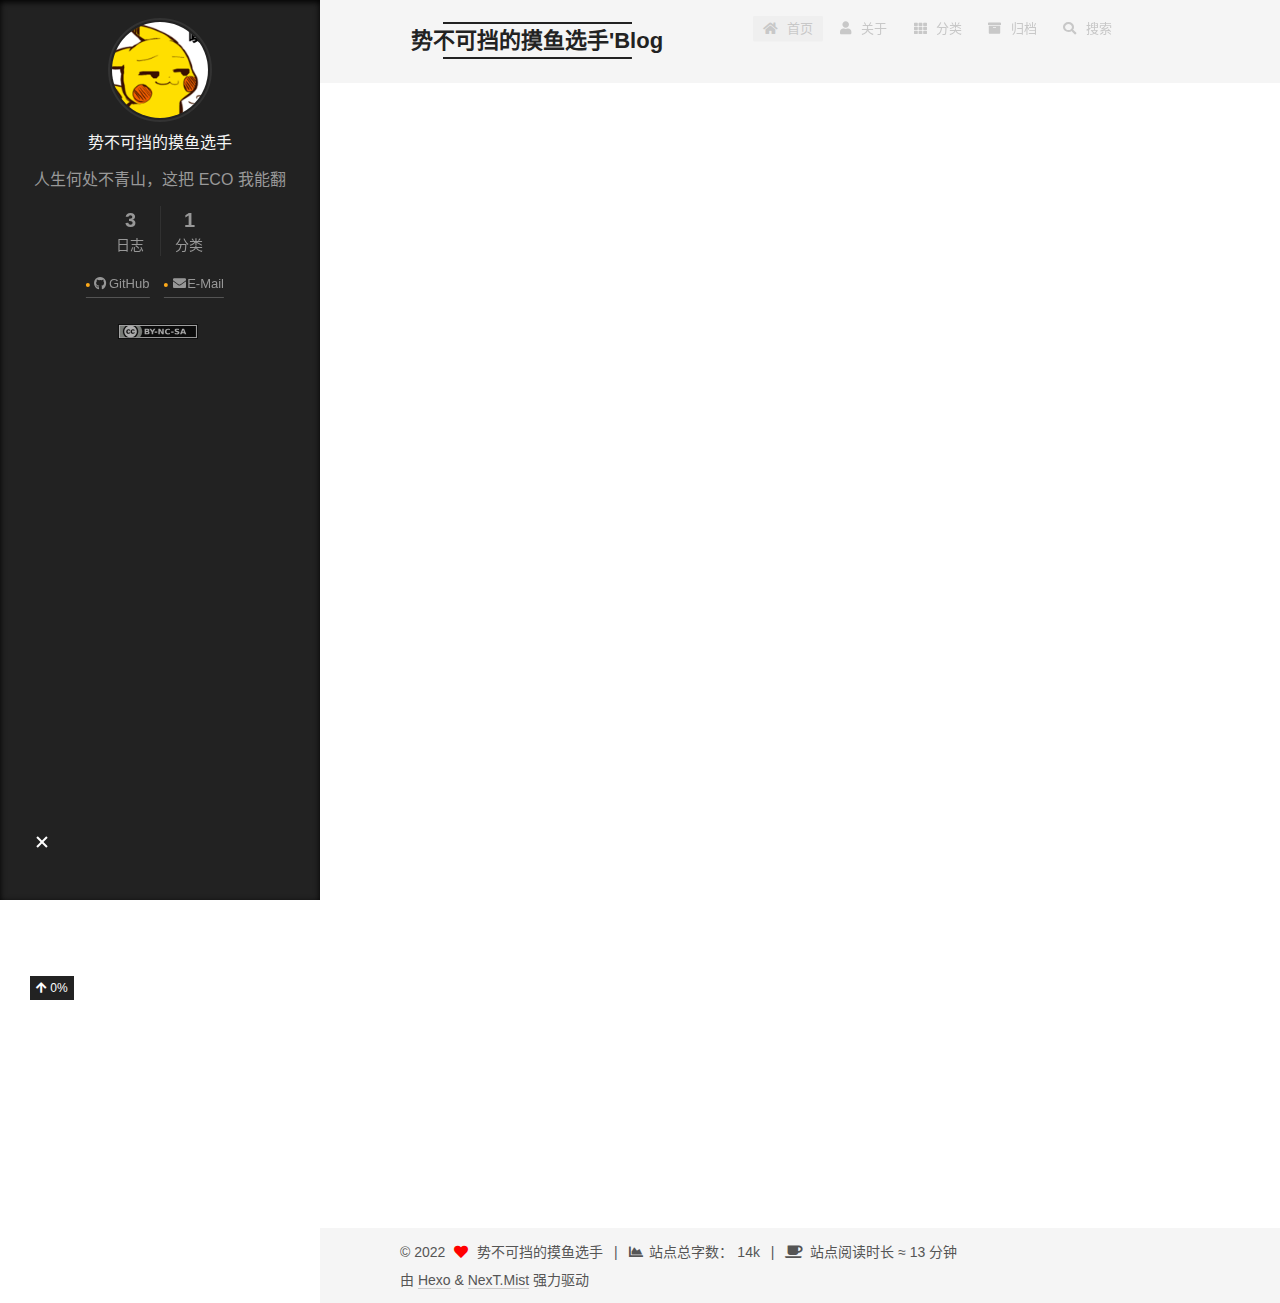
<file: index.html>
<!DOCTYPE html>
<html lang="zh-CN">
<head>
  <meta charset="UTF-8">
<meta name="viewport" content="width=device-width, initial-scale=1, maximum-scale=2">
<meta name="theme-color" content="#222">
<meta name="generator" content="Hexo 4.2.1">
  <link rel="apple-touch-icon" sizes="180x180" href="/images/apple-touch-icon-next.png">
  <link rel="icon" type="image/png" sizes="32x32" href="/images/favicon-32x32-next.png">
  <link rel="icon" type="image/png" sizes="16x16" href="/images/favicon-16x16-next.png">
  <link rel="mask-icon" href="/images/logo.svg" color="#222">

<link rel="stylesheet" href="/css/main.css">


<link rel="stylesheet" href="/lib/font-awesome/css/all.min.css">

<script id="hexo-configurations">
    var NexT = window.NexT || {};
    var CONFIG = {"hostname":"liudong-xyz.github.io","root":"/","scheme":"Mist","version":"7.8.0","exturl":false,"sidebar":{"position":"left","display":"always","padding":18,"offset":12,"onmobile":false,"dimmer":false},"copycode":{"enable":true,"show_result":true,"style":null},"back2top":{"enable":true,"sidebar":false,"scrollpercent":true},"bookmark":{"enable":false,"color":"#222","save":"auto"},"fancybox":false,"mediumzoom":false,"lazyload":false,"pangu":false,"comments":{"style":"tabs","active":null,"storage":true,"lazyload":false,"nav":null},"algolia":{"hits":{"per_page":10},"labels":{"input_placeholder":"Search for Posts","hits_empty":"We didn't find any results for the search: ${query}","hits_stats":"${hits} results found in ${time} ms"}},"localsearch":{"enable":true,"trigger":"auto","top_n_per_article":1,"unescape":false,"preload":false},"motion":{"enable":true,"async":false,"transition":{"post_block":"fadeIn","post_header":"slideDownIn","post_body":"slideDownIn","coll_header":"slideLeftIn","sidebar":"slideUpIn"}},"path":"search.xml"};
  </script>

  <meta name="description" content="人生何处不青山，这把 ECO 我能翻">
<meta property="og:type" content="website">
<meta property="og:title" content="势不可挡的摸鱼选手&#39;Blog">
<meta property="og:url" content="https://liudong-xyz.github.io/index.html">
<meta property="og:site_name" content="势不可挡的摸鱼选手&#39;Blog">
<meta property="og:description" content="人生何处不青山，这把 ECO 我能翻">
<meta property="og:locale" content="zh_CN">
<meta property="article:author" content="势不可挡的摸鱼选手">
<meta property="article:tag" content="势不可挡的摸鱼选手">
<meta property="article:tag" content="个人博客">
<meta property="article:tag" content="博客">
<meta property="article:tag" content="Blog">
<meta property="article:tag" content="Hexo 博客">
<meta property="article:tag" content="Hexo Blog">
<meta property="article:tag" content="Github">
<meta name="twitter:card" content="summary">

<link rel="canonical" href="https://liudong-xyz.github.io/">


<script id="page-configurations">
  // https://hexo.io/docs/variables.html
  CONFIG.page = {
    sidebar: "",
    isHome : true,
    isPost : false,
    lang   : 'zh-CN'
  };
</script>

  <title>势不可挡的摸鱼选手'Blog</title>
  






  <noscript>
  <style>
  .use-motion .brand,
  .use-motion .menu-item,
  .sidebar-inner,
  .use-motion .post-block,
  .use-motion .pagination,
  .use-motion .comments,
  .use-motion .post-header,
  .use-motion .post-body,
  .use-motion .collection-header { opacity: initial; }

  .use-motion .site-title,
  .use-motion .site-subtitle {
    opacity: initial;
    top: initial;
  }

  .use-motion .logo-line-before i { left: initial; }
  .use-motion .logo-line-after i { right: initial; }
  </style>
</noscript>

</head>

<body itemscope itemtype="http://schema.org/WebPage">
  <div class="container use-motion">
    <div class="headband"></div>

    <header class="header" itemscope itemtype="http://schema.org/WPHeader">
      <div class="header-inner"><div class="site-brand-container">
  <div class="site-nav-toggle">
    <div class="toggle" aria-label="切换导航栏">
      <span class="toggle-line toggle-line-first"></span>
      <span class="toggle-line toggle-line-middle"></span>
      <span class="toggle-line toggle-line-last"></span>
    </div>
  </div>

  <div class="site-meta">

    <a href="/" class="brand" rel="start">
      <span class="logo-line-before"><i></i></span>
      <h1 class="site-title">势不可挡的摸鱼选手'Blog</h1>
      <span class="logo-line-after"><i></i></span>
    </a>
  </div>

  <div class="site-nav-right">
    <div class="toggle popup-trigger">
        <i class="fa fa-search fa-fw fa-lg"></i>
    </div>
  </div>
</div>




<nav class="site-nav">
  <ul id="menu" class="main-menu menu">
        <li class="menu-item menu-item-home">

    <a href="/" rel="section"><i class="fa fa-home fa-fw"></i>首页</a>

  </li>
        <li class="menu-item menu-item-about">

    <a href="/about/" rel="section"><i class="fa fa-user fa-fw"></i>关于</a>

  </li>
        <li class="menu-item menu-item-categories">

    <a href="/categories/" rel="section"><i class="fa fa-th fa-fw"></i>分类</a>

  </li>
        <li class="menu-item menu-item-archives">

    <a href="/archives/" rel="section"><i class="fa fa-archive fa-fw"></i>归档</a>

  </li>
      <li class="menu-item menu-item-search">
        <a role="button" class="popup-trigger"><i class="fa fa-search fa-fw"></i>搜索
        </a>
      </li>
  </ul>
</nav>



  <div class="search-pop-overlay">
    <div class="popup search-popup">
        <div class="search-header">
  <span class="search-icon">
    <i class="fa fa-search"></i>
  </span>
  <div class="search-input-container">
    <input autocomplete="off" autocapitalize="off"
           placeholder="搜索..." spellcheck="false"
           type="search" class="search-input">
  </div>
  <span class="popup-btn-close">
    <i class="fa fa-times-circle"></i>
  </span>
</div>
<div id="search-result">
  <div id="no-result">
    <i class="fa fa-spinner fa-pulse fa-5x fa-fw"></i>
  </div>
</div>

    </div>
  </div>

</div>
    </header>

    
  <div class="back-to-top">
    <i class="fa fa-arrow-up"></i>
    <span>0%</span>
  </div>
  <div class="reading-progress-bar"></div>


    <main class="main">
      <div class="main-inner">
        <div class="content-wrap">
          

          <div class="content index posts-expand">
            
      
  
  
  <article itemscope itemtype="http://schema.org/Article" class="post-block" lang="zh-CN">
    <link itemprop="mainEntityOfPage" href="https://liudong-xyz.github.io/2020/05/19/markdown-basic-syntax/">

    <span hidden itemprop="author" itemscope itemtype="http://schema.org/Person">
      <meta itemprop="image" content="/uploads/avatar.png">
      <meta itemprop="name" content="势不可挡的摸鱼选手">
      <meta itemprop="description" content="人生何处不青山，这把 ECO 我能翻">
    </span>

    <span hidden itemprop="publisher" itemscope itemtype="http://schema.org/Organization">
      <meta itemprop="name" content="势不可挡的摸鱼选手'Blog">
    </span>
      <header class="post-header">
        <h2 class="post-title" itemprop="name headline">
          
            <a href="/2020/05/19/markdown-basic-syntax/" class="post-title-link" itemprop="url">Markdown 基本语法</a>
        </h2>

        <div class="post-meta">
            <span class="post-meta-item">
              <span class="post-meta-item-icon">
                <i class="far fa-calendar"></i>
              </span>
              <span class="post-meta-item-text">发表于</span>
              

              <time title="创建时间：2020-05-19 20:20:16 / 修改时间：21:19:31" itemprop="dateCreated datePublished" datetime="2020-05-19T20:20:16+08:00">2020-05-19</time>
            </span>
            <span class="post-meta-item">
              <span class="post-meta-item-icon">
                <i class="far fa-folder"></i>
              </span>
              <span class="post-meta-item-text">分类于</span>
                <span itemprop="about" itemscope itemtype="http://schema.org/Thing">
                  <a href="/categories/Markdown/" itemprop="url" rel="index"><span itemprop="name">Markdown</span></a>
                </span>
            </span>

          <br>
            <span class="post-meta-item" title="本文字数">
              <span class="post-meta-item-icon">
                <i class="far fa-file-word"></i>
              </span>
                <span class="post-meta-item-text">本文字数：</span>
              <span>2.1k</span>
            </span>
            <span class="post-meta-item" title="阅读时长">
              <span class="post-meta-item-icon">
                <i class="far fa-clock"></i>
              </span>
                <span class="post-meta-item-text">阅读时长 &asymp;</span>
              <span>2 分钟</span>
            </span>

        </div>
      </header>

    
    
    
    <div class="post-body" itemprop="articleBody">

      
          <p>这篇文件意在简要介绍 <a href="https://guides.github.com/features/mastering-markdown/" target="_blank" rel="noopener">GitHub Flavored Markdown 写作</a>。</p>
          <!--noindex-->
            <div class="post-button">
              <a class="btn" href="/2020/05/19/markdown-basic-syntax/#more" rel="contents">
                阅读全文 &raquo;
              </a>
            </div>
          <!--/noindex-->
        
      
    </div>

    
    
    
      <footer class="post-footer">
        <div class="post-eof"></div>
      </footer>
  </article>
  
  
  

      
  
  
  <article itemscope itemtype="http://schema.org/Article" class="post-block" lang="zh-CN">
    <link itemprop="mainEntityOfPage" href="https://liudong-xyz.github.io/2020/05/19/markdown-emoji/">

    <span hidden itemprop="author" itemscope itemtype="http://schema.org/Person">
      <meta itemprop="image" content="/uploads/avatar.png">
      <meta itemprop="name" content="势不可挡的摸鱼选手">
      <meta itemprop="description" content="人生何处不青山，这把 ECO 我能翻">
    </span>

    <span hidden itemprop="publisher" itemscope itemtype="http://schema.org/Organization">
      <meta itemprop="name" content="势不可挡的摸鱼选手'Blog">
    </span>
      <header class="post-header">
        <h2 class="post-title" itemprop="name headline">
          
            <a href="/2020/05/19/markdown-emoji/" class="post-title-link" itemprop="url">Markdown Emoji 对照表</a>
        </h2>

        <div class="post-meta">
            <span class="post-meta-item">
              <span class="post-meta-item-icon">
                <i class="far fa-calendar"></i>
              </span>
              <span class="post-meta-item-text">发表于</span>
              

              <time title="创建时间：2020-05-19 20:16:39 / 修改时间：21:19:33" itemprop="dateCreated datePublished" datetime="2020-05-19T20:16:39+08:00">2020-05-19</time>
            </span>
            <span class="post-meta-item">
              <span class="post-meta-item-icon">
                <i class="far fa-folder"></i>
              </span>
              <span class="post-meta-item-text">分类于</span>
                <span itemprop="about" itemscope itemtype="http://schema.org/Thing">
                  <a href="/categories/Markdown/" itemprop="url" rel="index"><span itemprop="name">Markdown</span></a>
                </span>
            </span>

          <br>
            <span class="post-meta-item" title="本文字数">
              <span class="post-meta-item-icon">
                <i class="far fa-file-word"></i>
              </span>
                <span class="post-meta-item-text">本文字数：</span>
              <span>12k</span>
            </span>
            <span class="post-meta-item" title="阅读时长">
              <span class="post-meta-item-icon">
                <i class="far fa-clock"></i>
              </span>
                <span class="post-meta-item-text">阅读时长 &asymp;</span>
              <span>10 分钟</span>
            </span>

        </div>
      </header>

    
    
    
    <div class="post-body" itemprop="articleBody">

      
          <p>Markdown 语法支持添加 <code>emoji</code> 表情，输入不同的符号码（两个冒号包围的字符）可以显示出不同的表情</p>
          <!--noindex-->
            <div class="post-button">
              <a class="btn" href="/2020/05/19/markdown-emoji/#more" rel="contents">
                阅读全文 &raquo;
              </a>
            </div>
          <!--/noindex-->
        
      
    </div>

    
    
    
      <footer class="post-footer">
        <div class="post-eof"></div>
      </footer>
  </article>
  
  
  

      
  
  
  <article itemscope itemtype="http://schema.org/Article" class="post-block" lang="zh-CN">
    <link itemprop="mainEntityOfPage" href="https://liudong-xyz.github.io/2020/05/18/hello-world/">

    <span hidden itemprop="author" itemscope itemtype="http://schema.org/Person">
      <meta itemprop="image" content="/uploads/avatar.png">
      <meta itemprop="name" content="势不可挡的摸鱼选手">
      <meta itemprop="description" content="人生何处不青山，这把 ECO 我能翻">
    </span>

    <span hidden itemprop="publisher" itemscope itemtype="http://schema.org/Organization">
      <meta itemprop="name" content="势不可挡的摸鱼选手'Blog">
    </span>
      <header class="post-header">
        <h2 class="post-title" itemprop="name headline">
          
            <a href="/2020/05/18/hello-world/" class="post-title-link" itemprop="url">Hello World</a>
        </h2>

        <div class="post-meta">
            <span class="post-meta-item">
              <span class="post-meta-item-icon">
                <i class="far fa-calendar"></i>
              </span>
              <span class="post-meta-item-text">发表于</span>

              <time title="创建时间：2020-05-18 19:35:03" itemprop="dateCreated datePublished" datetime="2020-05-18T19:35:03+08:00">2020-05-18</time>
            </span>
              <span class="post-meta-item">
                <span class="post-meta-item-icon">
                  <i class="far fa-calendar-check"></i>
                </span>
                <span class="post-meta-item-text">更新于</span>
                <time title="修改时间：2020-05-19 21:21:53" itemprop="dateModified" datetime="2020-05-19T21:21:53+08:00">2020-05-19</time>
              </span>

          <br>
            <span class="post-meta-item" title="本文字数">
              <span class="post-meta-item-icon">
                <i class="far fa-file-word"></i>
              </span>
                <span class="post-meta-item-text">本文字数：</span>
              <span>353</span>
            </span>
            <span class="post-meta-item" title="阅读时长">
              <span class="post-meta-item-icon">
                <i class="far fa-clock"></i>
              </span>
                <span class="post-meta-item-text">阅读时长 &asymp;</span>
              <span>1 分钟</span>
            </span>

        </div>
      </header>

    
    
    
    <div class="post-body" itemprop="articleBody">

      
          <p>Welcome to <a href="https://hexo.io/" target="_blank" rel="noopener">Hexo</a>! This is your very first post. Check <a href="https://hexo.io/docs/" target="_blank" rel="noopener">documentation</a> for more info. If you get any problems when using Hexo, you can find the answer in <a href="https://hexo.io/docs/troubleshooting.html" target="_blank" rel="noopener">troubleshooting</a> or you can ask me on <a href="https://github.com/hexojs/hexo/issues" target="_blank" rel="noopener">GitHub</a>.</p>
          <!--noindex-->
            <div class="post-button">
              <a class="btn" href="/2020/05/18/hello-world/#more" rel="contents">
                阅读全文 &raquo;
              </a>
            </div>
          <!--/noindex-->
        
      
    </div>

    
    
    
      <footer class="post-footer">
        <div class="post-eof"></div>
      </footer>
  </article>
  
  
  


  



          </div>
          

<script>
  window.addEventListener('tabs:register', () => {
    let { activeClass } = CONFIG.comments;
    if (CONFIG.comments.storage) {
      activeClass = localStorage.getItem('comments_active') || activeClass;
    }
    if (activeClass) {
      let activeTab = document.querySelector(`a[href="#comment-${activeClass}"]`);
      if (activeTab) {
        activeTab.click();
      }
    }
  });
  if (CONFIG.comments.storage) {
    window.addEventListener('tabs:click', event => {
      if (!event.target.matches('.tabs-comment .tab-content .tab-pane')) return;
      let commentClass = event.target.classList[1];
      localStorage.setItem('comments_active', commentClass);
    });
  }
</script>

        </div>
          
  
  <div class="toggle sidebar-toggle">
    <span class="toggle-line toggle-line-first"></span>
    <span class="toggle-line toggle-line-middle"></span>
    <span class="toggle-line toggle-line-last"></span>
  </div>

  <aside class="sidebar">
    <div class="sidebar-inner">

      <ul class="sidebar-nav motion-element">
        <li class="sidebar-nav-toc">
          文章目录
        </li>
        <li class="sidebar-nav-overview">
          站点概览
        </li>
      </ul>

      <!--noindex-->
      <div class="post-toc-wrap sidebar-panel">
      </div>
      <!--/noindex-->

      <div class="site-overview-wrap sidebar-panel">
        <div class="site-author motion-element" itemprop="author" itemscope itemtype="http://schema.org/Person">
    <img class="site-author-image" itemprop="image" alt="势不可挡的摸鱼选手"
      src="/uploads/avatar.png">
  <p class="site-author-name" itemprop="name">势不可挡的摸鱼选手</p>
  <div class="site-description" itemprop="description">人生何处不青山，这把 ECO 我能翻</div>
</div>
<div class="site-state-wrap motion-element">
  <nav class="site-state">
      <div class="site-state-item site-state-posts">
          <a href="/archives/">
        
          <span class="site-state-item-count">3</span>
          <span class="site-state-item-name">日志</span>
        </a>
      </div>
      <div class="site-state-item site-state-categories">
            <a href="/categories/">
          
        <span class="site-state-item-count">1</span>
        <span class="site-state-item-name">分类</span></a>
      </div>
  </nav>
</div>
  <div class="links-of-author motion-element">
      <span class="links-of-author-item">
        <a href="https://github.com/liudong-xyz" title="GitHub → https:&#x2F;&#x2F;github.com&#x2F;liudong-xyz" rel="noopener" target="_blank"><i class="fab fa-github fa-fw"></i>GitHub</a>
      </span>
      <span class="links-of-author-item">
        <a href="mailto:liudong-xyz@foxmail.com" title="E-Mail → mailto:liudong-xyz@foxmail.com" rel="noopener" target="_blank"><i class="fa fa-envelope fa-fw"></i>E-Mail</a>
      </span>
  </div>
  <div class="cc-license motion-element" itemprop="license">
    <a href="https://creativecommons.org/licenses/by-nc-sa/4.0/" class="cc-opacity" rel="noopener" target="_blank"><img src="/images/cc-by-nc-sa.svg" alt="Creative Commons"></a>
  </div>



      </div>

    </div>
  </aside>
  <div id="sidebar-dimmer"></div>


      </div>
    </main>

    <footer class="footer">
      <div class="footer-inner">
        

        

<div class="copyright">
  
  &copy; 
  <span itemprop="copyrightYear">2022</span>
  <span class="with-love">
    <i class="fa fa-heart"></i>
  </span>
  <span class="author" itemprop="copyrightHolder">势不可挡的摸鱼选手</span>
    <span class="post-meta-divider">|</span>
    <span class="post-meta-item-icon">
      <i class="fa fa-chart-area"></i>
    </span>
      <span class="post-meta-item-text">站点总字数：</span>
    <span title="站点总字数">14k</span>
    <span class="post-meta-divider">|</span>
    <span class="post-meta-item-icon">
      <i class="fa fa-coffee"></i>
    </span>
      <span class="post-meta-item-text">站点阅读时长 &asymp;</span>
    <span title="站点阅读时长">13 分钟</span>
</div>

<div>
<script async src="//busuanzi.ibruce.info/busuanzi/2.3/busuanzi.pure.mini.js"></script>
<span id="busuanzi_container_site_pv" style='display:none'>
    博客点击量（PV） <span id="busuanzi_value_site_pv"></span> 次
    <span class="post-meta-divider">|</span>
</span>
<span id="busuanzi_container_site_uv" style='display:none'>
    博客访问量（UV） <span id="busuanzi_value_site_uv"></span> 次
</span>
</div>
  <div class="powered-by">由 <a href="https://hexo.io/" class="theme-link" rel="noopener" target="_blank">Hexo</a> & <a href="https://mist.theme-next.org/" class="theme-link" rel="noopener" target="_blank">NexT.Mist</a> 强力驱动
  </div>

        








      </div>
    </footer>
  </div>

  
  <script src="/lib/anime.min.js"></script>
  <script src="/lib/velocity/velocity.min.js"></script>
  <script src="/lib/velocity/velocity.ui.min.js"></script>

<script src="/js/utils.js"></script>

<script src="/js/motion.js"></script>


<script src="/js/schemes/muse.js"></script>


<script src="/js/next-boot.js"></script>




  




  
<script src="/js/local-search.js"></script>













  

  

</body>
</html>
</file>
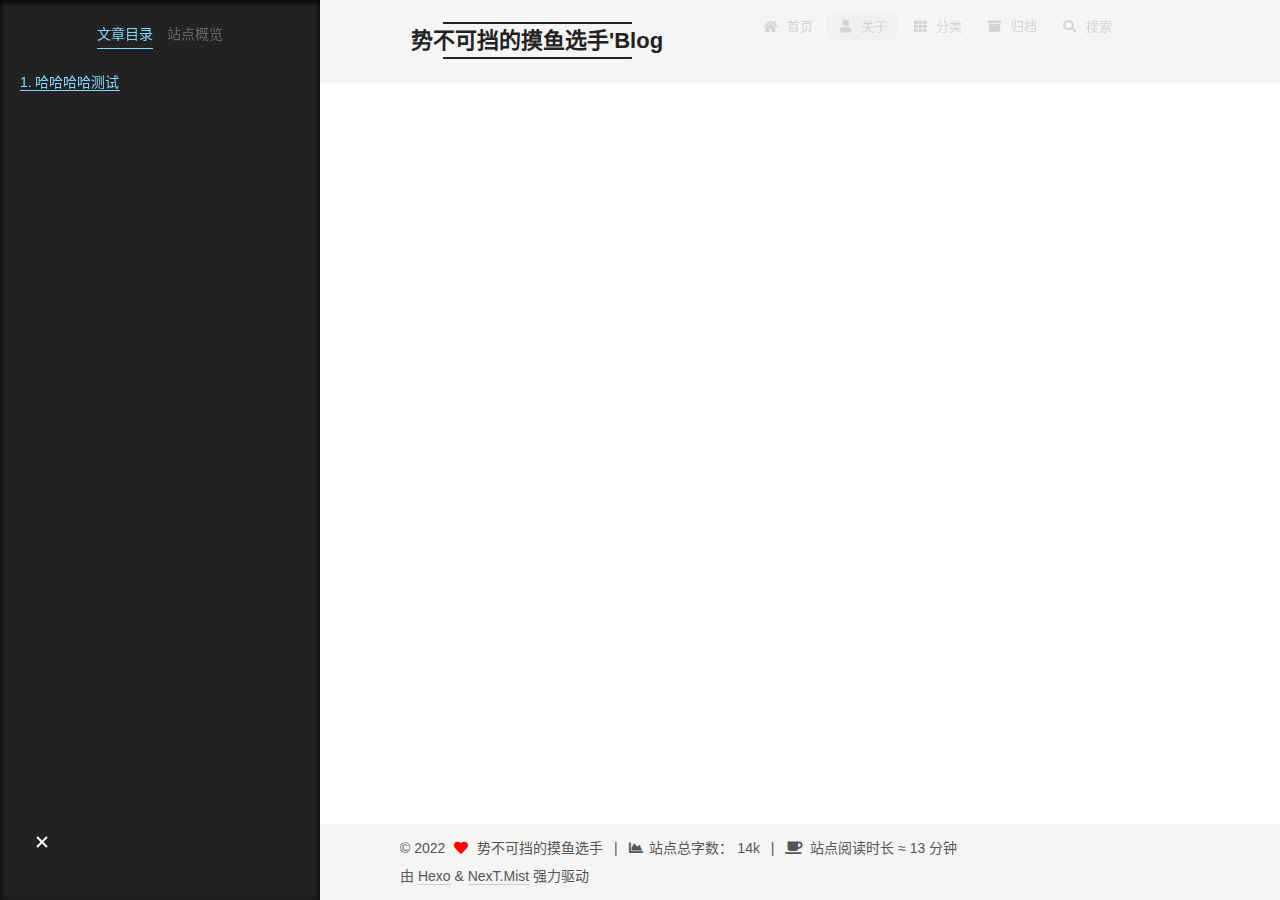
<file: about/index.html>
<!DOCTYPE html>
<html lang="zh-CN">
<head>
  <meta charset="UTF-8">
<meta name="viewport" content="width=device-width, initial-scale=1, maximum-scale=2">
<meta name="theme-color" content="#222">
<meta name="generator" content="Hexo 4.2.1">
  <link rel="apple-touch-icon" sizes="180x180" href="/images/apple-touch-icon-next.png">
  <link rel="icon" type="image/png" sizes="32x32" href="/images/favicon-32x32-next.png">
  <link rel="icon" type="image/png" sizes="16x16" href="/images/favicon-16x16-next.png">
  <link rel="mask-icon" href="/images/logo.svg" color="#222">

<link rel="stylesheet" href="/css/main.css">


<link rel="stylesheet" href="/lib/font-awesome/css/all.min.css">

<script id="hexo-configurations">
    var NexT = window.NexT || {};
    var CONFIG = {"hostname":"liudong-xyz.github.io","root":"/","scheme":"Mist","version":"7.8.0","exturl":false,"sidebar":{"position":"left","display":"always","padding":18,"offset":12,"onmobile":false,"dimmer":false},"copycode":{"enable":true,"show_result":true,"style":null},"back2top":{"enable":true,"sidebar":false,"scrollpercent":true},"bookmark":{"enable":false,"color":"#222","save":"auto"},"fancybox":false,"mediumzoom":false,"lazyload":false,"pangu":false,"comments":{"style":"tabs","active":null,"storage":true,"lazyload":false,"nav":null},"algolia":{"hits":{"per_page":10},"labels":{"input_placeholder":"Search for Posts","hits_empty":"We didn't find any results for the search: ${query}","hits_stats":"${hits} results found in ${time} ms"}},"localsearch":{"enable":true,"trigger":"auto","top_n_per_article":1,"unescape":false,"preload":false},"motion":{"enable":true,"async":false,"transition":{"post_block":"fadeIn","post_header":"slideDownIn","post_body":"slideDownIn","coll_header":"slideLeftIn","sidebar":"slideUpIn"}},"path":"search.xml"};
  </script>

  <meta name="description" content="哈哈哈哈测试">
<meta property="og:type" content="website">
<meta property="og:title" content="关于博主">
<meta property="og:url" content="https://liudong-xyz.github.io/about/index.html">
<meta property="og:site_name" content="势不可挡的摸鱼选手&#39;Blog">
<meta property="og:description" content="哈哈哈哈测试">
<meta property="og:locale" content="zh_CN">
<meta property="article:published_time" content="2020-05-19T11:32:51.000Z">
<meta property="article:modified_time" content="2020-05-19T11:37:24.539Z">
<meta property="article:author" content="势不可挡的摸鱼选手">
<meta property="article:tag" content="势不可挡的摸鱼选手">
<meta property="article:tag" content="个人博客">
<meta property="article:tag" content="博客">
<meta property="article:tag" content="Blog">
<meta property="article:tag" content="Hexo 博客">
<meta property="article:tag" content="Hexo Blog">
<meta property="article:tag" content="Github">
<meta name="twitter:card" content="summary">

<link rel="canonical" href="https://liudong-xyz.github.io/about/">


<script id="page-configurations">
  // https://hexo.io/docs/variables.html
  CONFIG.page = {
    sidebar: "",
    isHome : false,
    isPost : false,
    lang   : 'zh-CN'
  };
</script>

  <title>关于博主 | 势不可挡的摸鱼选手'Blog
</title>
  






  <noscript>
  <style>
  .use-motion .brand,
  .use-motion .menu-item,
  .sidebar-inner,
  .use-motion .post-block,
  .use-motion .pagination,
  .use-motion .comments,
  .use-motion .post-header,
  .use-motion .post-body,
  .use-motion .collection-header { opacity: initial; }

  .use-motion .site-title,
  .use-motion .site-subtitle {
    opacity: initial;
    top: initial;
  }

  .use-motion .logo-line-before i { left: initial; }
  .use-motion .logo-line-after i { right: initial; }
  </style>
</noscript>

</head>

<body itemscope itemtype="http://schema.org/WebPage">
  <div class="container use-motion">
    <div class="headband"></div>

    <header class="header" itemscope itemtype="http://schema.org/WPHeader">
      <div class="header-inner"><div class="site-brand-container">
  <div class="site-nav-toggle">
    <div class="toggle" aria-label="切换导航栏">
      <span class="toggle-line toggle-line-first"></span>
      <span class="toggle-line toggle-line-middle"></span>
      <span class="toggle-line toggle-line-last"></span>
    </div>
  </div>

  <div class="site-meta">

    <a href="/" class="brand" rel="start">
      <span class="logo-line-before"><i></i></span>
      <h1 class="site-title">势不可挡的摸鱼选手'Blog</h1>
      <span class="logo-line-after"><i></i></span>
    </a>
  </div>

  <div class="site-nav-right">
    <div class="toggle popup-trigger">
        <i class="fa fa-search fa-fw fa-lg"></i>
    </div>
  </div>
</div>




<nav class="site-nav">
  <ul id="menu" class="main-menu menu">
        <li class="menu-item menu-item-home">

    <a href="/" rel="section"><i class="fa fa-home fa-fw"></i>首页</a>

  </li>
        <li class="menu-item menu-item-about">

    <a href="/about/" rel="section"><i class="fa fa-user fa-fw"></i>关于</a>

  </li>
        <li class="menu-item menu-item-categories">

    <a href="/categories/" rel="section"><i class="fa fa-th fa-fw"></i>分类</a>

  </li>
        <li class="menu-item menu-item-archives">

    <a href="/archives/" rel="section"><i class="fa fa-archive fa-fw"></i>归档</a>

  </li>
      <li class="menu-item menu-item-search">
        <a role="button" class="popup-trigger"><i class="fa fa-search fa-fw"></i>搜索
        </a>
      </li>
  </ul>
</nav>



  <div class="search-pop-overlay">
    <div class="popup search-popup">
        <div class="search-header">
  <span class="search-icon">
    <i class="fa fa-search"></i>
  </span>
  <div class="search-input-container">
    <input autocomplete="off" autocapitalize="off"
           placeholder="搜索..." spellcheck="false"
           type="search" class="search-input">
  </div>
  <span class="popup-btn-close">
    <i class="fa fa-times-circle"></i>
  </span>
</div>
<div id="search-result">
  <div id="no-result">
    <i class="fa fa-spinner fa-pulse fa-5x fa-fw"></i>
  </div>
</div>

    </div>
  </div>

</div>
    </header>

    
  <div class="back-to-top">
    <i class="fa fa-arrow-up"></i>
    <span>0%</span>
  </div>
  <div class="reading-progress-bar"></div>


    <main class="main">
      <div class="main-inner">
        <div class="content-wrap">
          
  
  

          <div class="content page posts-expand">
            

    
    
    
    <div class="post-block" lang="zh-CN">
      <header class="post-header">

<h1 class="post-title" itemprop="name headline">关于博主
</h1>

<div class="post-meta">
  

</div>

</header>

      
      
      
      <div class="post-body">
          <h2 id="哈哈哈哈测试">哈哈哈哈测试</h2>

      </div>
      
      
      
    </div>
    

    
    
    


          </div>
          

<script>
  window.addEventListener('tabs:register', () => {
    let { activeClass } = CONFIG.comments;
    if (CONFIG.comments.storage) {
      activeClass = localStorage.getItem('comments_active') || activeClass;
    }
    if (activeClass) {
      let activeTab = document.querySelector(`a[href="#comment-${activeClass}"]`);
      if (activeTab) {
        activeTab.click();
      }
    }
  });
  if (CONFIG.comments.storage) {
    window.addEventListener('tabs:click', event => {
      if (!event.target.matches('.tabs-comment .tab-content .tab-pane')) return;
      let commentClass = event.target.classList[1];
      localStorage.setItem('comments_active', commentClass);
    });
  }
</script>

        </div>
          
  
  <div class="toggle sidebar-toggle">
    <span class="toggle-line toggle-line-first"></span>
    <span class="toggle-line toggle-line-middle"></span>
    <span class="toggle-line toggle-line-last"></span>
  </div>

  <aside class="sidebar">
    <div class="sidebar-inner">

      <ul class="sidebar-nav motion-element">
        <li class="sidebar-nav-toc">
          文章目录
        </li>
        <li class="sidebar-nav-overview">
          站点概览
        </li>
      </ul>

      <!--noindex-->
      <div class="post-toc-wrap sidebar-panel">
          <div class="post-toc motion-element"><ol class="nav"><li class="nav-item nav-level-2"><a class="nav-link" href="#哈哈哈哈测试"><span class="nav-number">1.</span> <span class="nav-text">哈哈哈哈测试</span></a></li></ol></div>
      </div>
      <!--/noindex-->

      <div class="site-overview-wrap sidebar-panel">
        <div class="site-author motion-element" itemprop="author" itemscope itemtype="http://schema.org/Person">
    <img class="site-author-image" itemprop="image" alt="势不可挡的摸鱼选手"
      src="/uploads/avatar.png">
  <p class="site-author-name" itemprop="name">势不可挡的摸鱼选手</p>
  <div class="site-description" itemprop="description">人生何处不青山，这把 ECO 我能翻</div>
</div>
<div class="site-state-wrap motion-element">
  <nav class="site-state">
      <div class="site-state-item site-state-posts">
          <a href="/archives/">
        
          <span class="site-state-item-count">3</span>
          <span class="site-state-item-name">日志</span>
        </a>
      </div>
      <div class="site-state-item site-state-categories">
            <a href="/categories/">
          
        <span class="site-state-item-count">1</span>
        <span class="site-state-item-name">分类</span></a>
      </div>
  </nav>
</div>
  <div class="links-of-author motion-element">
      <span class="links-of-author-item">
        <a href="https://github.com/liudong-xyz" title="GitHub → https:&#x2F;&#x2F;github.com&#x2F;liudong-xyz" rel="noopener" target="_blank"><i class="fab fa-github fa-fw"></i>GitHub</a>
      </span>
      <span class="links-of-author-item">
        <a href="mailto:liudong-xyz@foxmail.com" title="E-Mail → mailto:liudong-xyz@foxmail.com" rel="noopener" target="_blank"><i class="fa fa-envelope fa-fw"></i>E-Mail</a>
      </span>
  </div>
  <div class="cc-license motion-element" itemprop="license">
    <a href="https://creativecommons.org/licenses/by-nc-sa/4.0/" class="cc-opacity" rel="noopener" target="_blank"><img src="/images/cc-by-nc-sa.svg" alt="Creative Commons"></a>
  </div>



      </div>

    </div>
  </aside>
  <div id="sidebar-dimmer"></div>


      </div>
    </main>

    <footer class="footer">
      <div class="footer-inner">
        

        

<div class="copyright">
  
  &copy; 
  <span itemprop="copyrightYear">2022</span>
  <span class="with-love">
    <i class="fa fa-heart"></i>
  </span>
  <span class="author" itemprop="copyrightHolder">势不可挡的摸鱼选手</span>
    <span class="post-meta-divider">|</span>
    <span class="post-meta-item-icon">
      <i class="fa fa-chart-area"></i>
    </span>
      <span class="post-meta-item-text">站点总字数：</span>
    <span title="站点总字数">14k</span>
    <span class="post-meta-divider">|</span>
    <span class="post-meta-item-icon">
      <i class="fa fa-coffee"></i>
    </span>
      <span class="post-meta-item-text">站点阅读时长 &asymp;</span>
    <span title="站点阅读时长">13 分钟</span>
</div>

<div>
<script async src="//busuanzi.ibruce.info/busuanzi/2.3/busuanzi.pure.mini.js"></script>
<span id="busuanzi_container_site_pv" style='display:none'>
    博客点击量（PV） <span id="busuanzi_value_site_pv"></span> 次
    <span class="post-meta-divider">|</span>
</span>
<span id="busuanzi_container_site_uv" style='display:none'>
    博客访问量（UV） <span id="busuanzi_value_site_uv"></span> 次
</span>
</div>
  <div class="powered-by">由 <a href="https://hexo.io/" class="theme-link" rel="noopener" target="_blank">Hexo</a> & <a href="https://mist.theme-next.org/" class="theme-link" rel="noopener" target="_blank">NexT.Mist</a> 强力驱动
  </div>

        








      </div>
    </footer>
  </div>

  
  <script src="/lib/anime.min.js"></script>
  <script src="/lib/velocity/velocity.min.js"></script>
  <script src="/lib/velocity/velocity.ui.min.js"></script>

<script src="/js/utils.js"></script>

<script src="/js/motion.js"></script>


<script src="/js/schemes/muse.js"></script>


<script src="/js/next-boot.js"></script>




  




  
<script src="/js/local-search.js"></script>













  

  

</body>
</html>
</file>
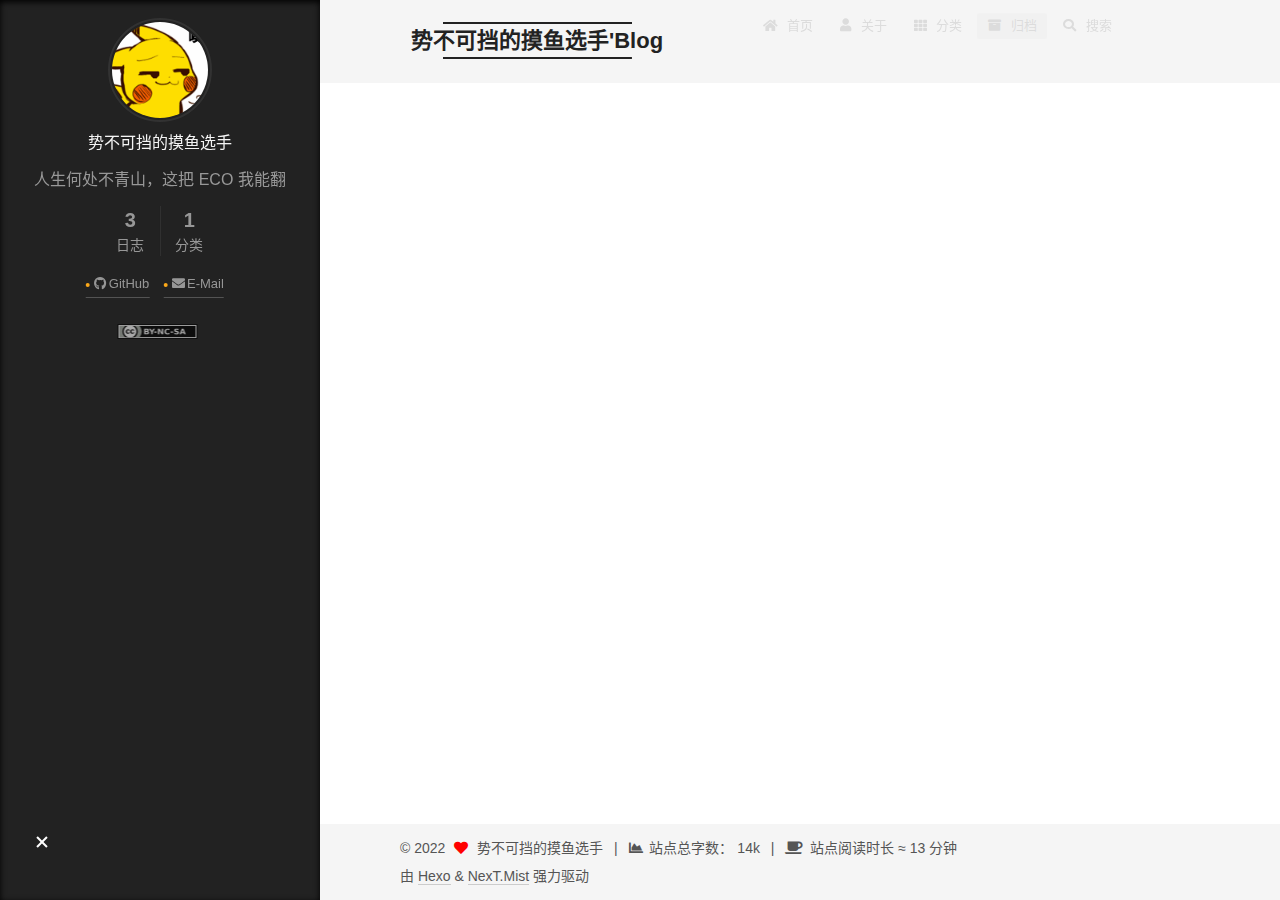
<file: archives/index.html>
<!DOCTYPE html>
<html lang="zh-CN">
<head>
  <meta charset="UTF-8">
<meta name="viewport" content="width=device-width, initial-scale=1, maximum-scale=2">
<meta name="theme-color" content="#222">
<meta name="generator" content="Hexo 4.2.1">
  <link rel="apple-touch-icon" sizes="180x180" href="/images/apple-touch-icon-next.png">
  <link rel="icon" type="image/png" sizes="32x32" href="/images/favicon-32x32-next.png">
  <link rel="icon" type="image/png" sizes="16x16" href="/images/favicon-16x16-next.png">
  <link rel="mask-icon" href="/images/logo.svg" color="#222">

<link rel="stylesheet" href="/css/main.css">


<link rel="stylesheet" href="/lib/font-awesome/css/all.min.css">

<script id="hexo-configurations">
    var NexT = window.NexT || {};
    var CONFIG = {"hostname":"liudong-xyz.github.io","root":"/","scheme":"Mist","version":"7.8.0","exturl":false,"sidebar":{"position":"left","display":"always","padding":18,"offset":12,"onmobile":false,"dimmer":false},"copycode":{"enable":true,"show_result":true,"style":null},"back2top":{"enable":true,"sidebar":false,"scrollpercent":true},"bookmark":{"enable":false,"color":"#222","save":"auto"},"fancybox":false,"mediumzoom":false,"lazyload":false,"pangu":false,"comments":{"style":"tabs","active":null,"storage":true,"lazyload":false,"nav":null},"algolia":{"hits":{"per_page":10},"labels":{"input_placeholder":"Search for Posts","hits_empty":"We didn't find any results for the search: ${query}","hits_stats":"${hits} results found in ${time} ms"}},"localsearch":{"enable":true,"trigger":"auto","top_n_per_article":1,"unescape":false,"preload":false},"motion":{"enable":true,"async":false,"transition":{"post_block":"fadeIn","post_header":"slideDownIn","post_body":"slideDownIn","coll_header":"slideLeftIn","sidebar":"slideUpIn"}},"path":"search.xml"};
  </script>

  <meta name="description" content="人生何处不青山，这把 ECO 我能翻">
<meta property="og:type" content="website">
<meta property="og:title" content="势不可挡的摸鱼选手&#39;Blog">
<meta property="og:url" content="https://liudong-xyz.github.io/archives/index.html">
<meta property="og:site_name" content="势不可挡的摸鱼选手&#39;Blog">
<meta property="og:description" content="人生何处不青山，这把 ECO 我能翻">
<meta property="og:locale" content="zh_CN">
<meta property="article:author" content="势不可挡的摸鱼选手">
<meta property="article:tag" content="势不可挡的摸鱼选手">
<meta property="article:tag" content="个人博客">
<meta property="article:tag" content="博客">
<meta property="article:tag" content="Blog">
<meta property="article:tag" content="Hexo 博客">
<meta property="article:tag" content="Hexo Blog">
<meta property="article:tag" content="Github">
<meta name="twitter:card" content="summary">

<link rel="canonical" href="https://liudong-xyz.github.io/archives/">


<script id="page-configurations">
  // https://hexo.io/docs/variables.html
  CONFIG.page = {
    sidebar: "",
    isHome : false,
    isPost : false,
    lang   : 'zh-CN'
  };
</script>

  <title>归档 | 势不可挡的摸鱼选手'Blog</title>
  






  <noscript>
  <style>
  .use-motion .brand,
  .use-motion .menu-item,
  .sidebar-inner,
  .use-motion .post-block,
  .use-motion .pagination,
  .use-motion .comments,
  .use-motion .post-header,
  .use-motion .post-body,
  .use-motion .collection-header { opacity: initial; }

  .use-motion .site-title,
  .use-motion .site-subtitle {
    opacity: initial;
    top: initial;
  }

  .use-motion .logo-line-before i { left: initial; }
  .use-motion .logo-line-after i { right: initial; }
  </style>
</noscript>

</head>

<body itemscope itemtype="http://schema.org/WebPage">
  <div class="container use-motion">
    <div class="headband"></div>

    <header class="header" itemscope itemtype="http://schema.org/WPHeader">
      <div class="header-inner"><div class="site-brand-container">
  <div class="site-nav-toggle">
    <div class="toggle" aria-label="切换导航栏">
      <span class="toggle-line toggle-line-first"></span>
      <span class="toggle-line toggle-line-middle"></span>
      <span class="toggle-line toggle-line-last"></span>
    </div>
  </div>

  <div class="site-meta">

    <a href="/" class="brand" rel="start">
      <span class="logo-line-before"><i></i></span>
      <h1 class="site-title">势不可挡的摸鱼选手'Blog</h1>
      <span class="logo-line-after"><i></i></span>
    </a>
  </div>

  <div class="site-nav-right">
    <div class="toggle popup-trigger">
        <i class="fa fa-search fa-fw fa-lg"></i>
    </div>
  </div>
</div>




<nav class="site-nav">
  <ul id="menu" class="main-menu menu">
        <li class="menu-item menu-item-home">

    <a href="/" rel="section"><i class="fa fa-home fa-fw"></i>首页</a>

  </li>
        <li class="menu-item menu-item-about">

    <a href="/about/" rel="section"><i class="fa fa-user fa-fw"></i>关于</a>

  </li>
        <li class="menu-item menu-item-categories">

    <a href="/categories/" rel="section"><i class="fa fa-th fa-fw"></i>分类</a>

  </li>
        <li class="menu-item menu-item-archives">

    <a href="/archives/" rel="section"><i class="fa fa-archive fa-fw"></i>归档</a>

  </li>
      <li class="menu-item menu-item-search">
        <a role="button" class="popup-trigger"><i class="fa fa-search fa-fw"></i>搜索
        </a>
      </li>
  </ul>
</nav>



  <div class="search-pop-overlay">
    <div class="popup search-popup">
        <div class="search-header">
  <span class="search-icon">
    <i class="fa fa-search"></i>
  </span>
  <div class="search-input-container">
    <input autocomplete="off" autocapitalize="off"
           placeholder="搜索..." spellcheck="false"
           type="search" class="search-input">
  </div>
  <span class="popup-btn-close">
    <i class="fa fa-times-circle"></i>
  </span>
</div>
<div id="search-result">
  <div id="no-result">
    <i class="fa fa-spinner fa-pulse fa-5x fa-fw"></i>
  </div>
</div>

    </div>
  </div>

</div>
    </header>

    
  <div class="back-to-top">
    <i class="fa fa-arrow-up"></i>
    <span>0%</span>
  </div>
  <div class="reading-progress-bar"></div>


    <main class="main">
      <div class="main-inner">
        <div class="content-wrap">
          

          <div class="content archive">
            

  
  
  
  <div class="post-block">
    <div class="posts-collapse">
      <div class="collection-title">
        <span class="collection-header">嗯..! 目前共计 3 篇日志。 继续努力。</span>
      </div>

      
    <div class="collection-year">
      <span class="collection-header">2020</span>
    </div>

  <article itemscope itemtype="http://schema.org/Article">
    <header class="post-header">

      <div class="post-meta">
        <time itemprop="dateCreated"
              datetime="2020-05-19T20:20:16+08:00"
              content="2020-05-19">
          05-19
        </time>
      </div>

      <div class="post-title">
          <a class="post-title-link" href="/2020/05/19/markdown-basic-syntax/" itemprop="url">
            <span itemprop="name">Markdown 基本语法</span>
          </a>
      </div>

    </header>
  </article>

  <article itemscope itemtype="http://schema.org/Article">
    <header class="post-header">

      <div class="post-meta">
        <time itemprop="dateCreated"
              datetime="2020-05-19T20:16:39+08:00"
              content="2020-05-19">
          05-19
        </time>
      </div>

      <div class="post-title">
          <a class="post-title-link" href="/2020/05/19/markdown-emoji/" itemprop="url">
            <span itemprop="name">Markdown Emoji 对照表</span>
          </a>
      </div>

    </header>
  </article>

  <article itemscope itemtype="http://schema.org/Article">
    <header class="post-header">

      <div class="post-meta">
        <time itemprop="dateCreated"
              datetime="2020-05-18T19:35:03+08:00"
              content="2020-05-18">
          05-18
        </time>
      </div>

      <div class="post-title">
          <a class="post-title-link" href="/2020/05/18/hello-world/" itemprop="url">
            <span itemprop="name">Hello World</span>
          </a>
      </div>

    </header>
  </article>


    </div>
  </div>
  
  
  

  



          </div>
          

<script>
  window.addEventListener('tabs:register', () => {
    let { activeClass } = CONFIG.comments;
    if (CONFIG.comments.storage) {
      activeClass = localStorage.getItem('comments_active') || activeClass;
    }
    if (activeClass) {
      let activeTab = document.querySelector(`a[href="#comment-${activeClass}"]`);
      if (activeTab) {
        activeTab.click();
      }
    }
  });
  if (CONFIG.comments.storage) {
    window.addEventListener('tabs:click', event => {
      if (!event.target.matches('.tabs-comment .tab-content .tab-pane')) return;
      let commentClass = event.target.classList[1];
      localStorage.setItem('comments_active', commentClass);
    });
  }
</script>

        </div>
          
  
  <div class="toggle sidebar-toggle">
    <span class="toggle-line toggle-line-first"></span>
    <span class="toggle-line toggle-line-middle"></span>
    <span class="toggle-line toggle-line-last"></span>
  </div>

  <aside class="sidebar">
    <div class="sidebar-inner">

      <ul class="sidebar-nav motion-element">
        <li class="sidebar-nav-toc">
          文章目录
        </li>
        <li class="sidebar-nav-overview">
          站点概览
        </li>
      </ul>

      <!--noindex-->
      <div class="post-toc-wrap sidebar-panel">
      </div>
      <!--/noindex-->

      <div class="site-overview-wrap sidebar-panel">
        <div class="site-author motion-element" itemprop="author" itemscope itemtype="http://schema.org/Person">
    <img class="site-author-image" itemprop="image" alt="势不可挡的摸鱼选手"
      src="/uploads/avatar.png">
  <p class="site-author-name" itemprop="name">势不可挡的摸鱼选手</p>
  <div class="site-description" itemprop="description">人生何处不青山，这把 ECO 我能翻</div>
</div>
<div class="site-state-wrap motion-element">
  <nav class="site-state">
      <div class="site-state-item site-state-posts">
          <a href="/archives/">
        
          <span class="site-state-item-count">3</span>
          <span class="site-state-item-name">日志</span>
        </a>
      </div>
      <div class="site-state-item site-state-categories">
            <a href="/categories/">
          
        <span class="site-state-item-count">1</span>
        <span class="site-state-item-name">分类</span></a>
      </div>
  </nav>
</div>
  <div class="links-of-author motion-element">
      <span class="links-of-author-item">
        <a href="https://github.com/liudong-xyz" title="GitHub → https:&#x2F;&#x2F;github.com&#x2F;liudong-xyz" rel="noopener" target="_blank"><i class="fab fa-github fa-fw"></i>GitHub</a>
      </span>
      <span class="links-of-author-item">
        <a href="mailto:liudong-xyz@foxmail.com" title="E-Mail → mailto:liudong-xyz@foxmail.com" rel="noopener" target="_blank"><i class="fa fa-envelope fa-fw"></i>E-Mail</a>
      </span>
  </div>
  <div class="cc-license motion-element" itemprop="license">
    <a href="https://creativecommons.org/licenses/by-nc-sa/4.0/" class="cc-opacity" rel="noopener" target="_blank"><img src="/images/cc-by-nc-sa.svg" alt="Creative Commons"></a>
  </div>



      </div>

    </div>
  </aside>
  <div id="sidebar-dimmer"></div>


      </div>
    </main>

    <footer class="footer">
      <div class="footer-inner">
        

        

<div class="copyright">
  
  &copy; 
  <span itemprop="copyrightYear">2022</span>
  <span class="with-love">
    <i class="fa fa-heart"></i>
  </span>
  <span class="author" itemprop="copyrightHolder">势不可挡的摸鱼选手</span>
    <span class="post-meta-divider">|</span>
    <span class="post-meta-item-icon">
      <i class="fa fa-chart-area"></i>
    </span>
      <span class="post-meta-item-text">站点总字数：</span>
    <span title="站点总字数">14k</span>
    <span class="post-meta-divider">|</span>
    <span class="post-meta-item-icon">
      <i class="fa fa-coffee"></i>
    </span>
      <span class="post-meta-item-text">站点阅读时长 &asymp;</span>
    <span title="站点阅读时长">13 分钟</span>
</div>

<div>
<script async src="//busuanzi.ibruce.info/busuanzi/2.3/busuanzi.pure.mini.js"></script>
<span id="busuanzi_container_site_pv" style='display:none'>
    博客点击量（PV） <span id="busuanzi_value_site_pv"></span> 次
    <span class="post-meta-divider">|</span>
</span>
<span id="busuanzi_container_site_uv" style='display:none'>
    博客访问量（UV） <span id="busuanzi_value_site_uv"></span> 次
</span>
</div>
  <div class="powered-by">由 <a href="https://hexo.io/" class="theme-link" rel="noopener" target="_blank">Hexo</a> & <a href="https://mist.theme-next.org/" class="theme-link" rel="noopener" target="_blank">NexT.Mist</a> 强力驱动
  </div>

        








      </div>
    </footer>
  </div>

  
  <script src="/lib/anime.min.js"></script>
  <script src="/lib/velocity/velocity.min.js"></script>
  <script src="/lib/velocity/velocity.ui.min.js"></script>

<script src="/js/utils.js"></script>

<script src="/js/motion.js"></script>


<script src="/js/schemes/muse.js"></script>


<script src="/js/next-boot.js"></script>




  




  
<script src="/js/local-search.js"></script>













  

  

</body>
</html>
</file>
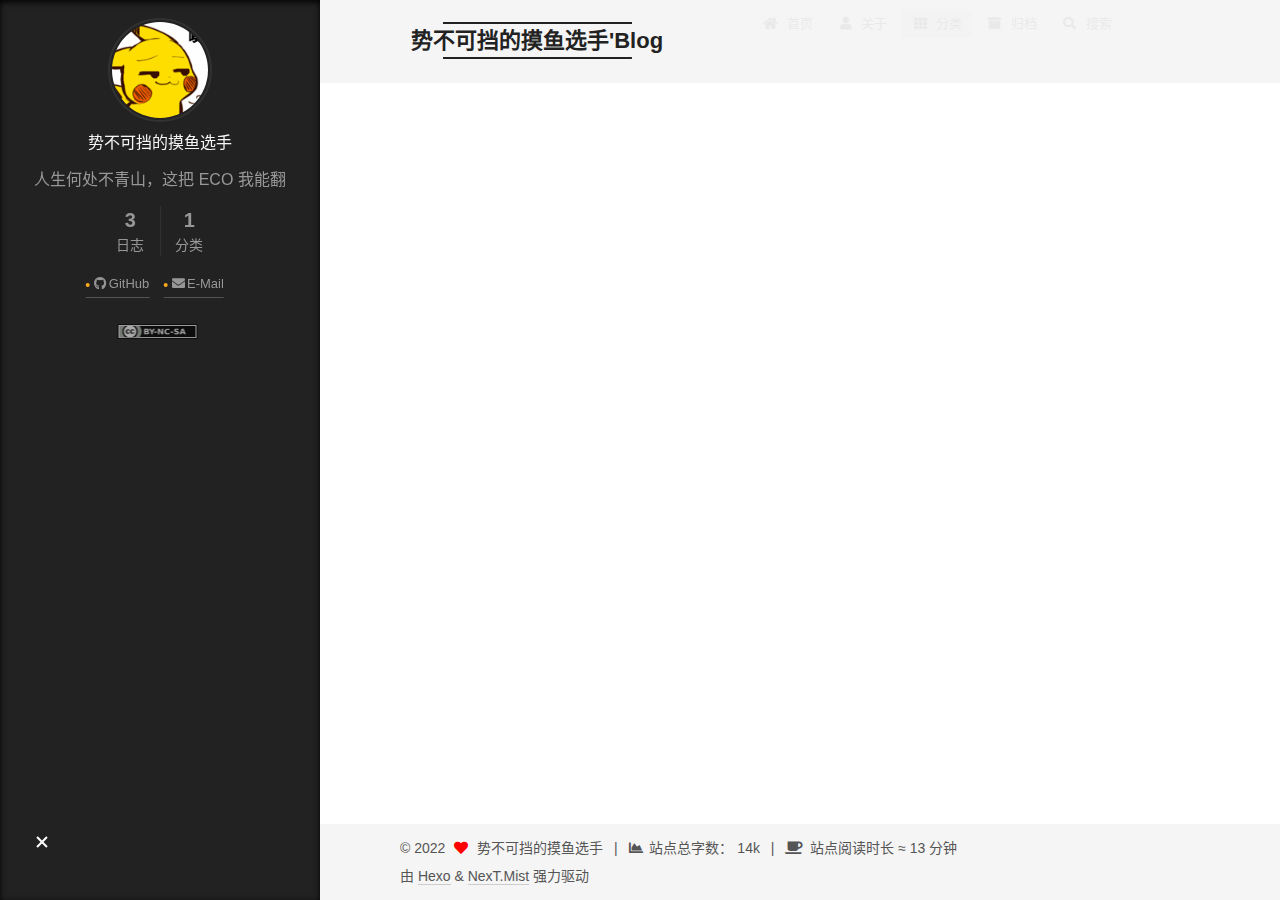
<file: categories/index.html>
<!DOCTYPE html>
<html lang="zh-CN">
<head>
  <meta charset="UTF-8">
<meta name="viewport" content="width=device-width, initial-scale=1, maximum-scale=2">
<meta name="theme-color" content="#222">
<meta name="generator" content="Hexo 4.2.1">
  <link rel="apple-touch-icon" sizes="180x180" href="/images/apple-touch-icon-next.png">
  <link rel="icon" type="image/png" sizes="32x32" href="/images/favicon-32x32-next.png">
  <link rel="icon" type="image/png" sizes="16x16" href="/images/favicon-16x16-next.png">
  <link rel="mask-icon" href="/images/logo.svg" color="#222">

<link rel="stylesheet" href="/css/main.css">


<link rel="stylesheet" href="/lib/font-awesome/css/all.min.css">

<script id="hexo-configurations">
    var NexT = window.NexT || {};
    var CONFIG = {"hostname":"liudong-xyz.github.io","root":"/","scheme":"Mist","version":"7.8.0","exturl":false,"sidebar":{"position":"left","display":"always","padding":18,"offset":12,"onmobile":false,"dimmer":false},"copycode":{"enable":true,"show_result":true,"style":null},"back2top":{"enable":true,"sidebar":false,"scrollpercent":true},"bookmark":{"enable":false,"color":"#222","save":"auto"},"fancybox":false,"mediumzoom":false,"lazyload":false,"pangu":false,"comments":{"style":"tabs","active":null,"storage":true,"lazyload":false,"nav":null},"algolia":{"hits":{"per_page":10},"labels":{"input_placeholder":"Search for Posts","hits_empty":"We didn't find any results for the search: ${query}","hits_stats":"${hits} results found in ${time} ms"}},"localsearch":{"enable":true,"trigger":"auto","top_n_per_article":1,"unescape":false,"preload":false},"motion":{"enable":true,"async":false,"transition":{"post_block":"fadeIn","post_header":"slideDownIn","post_body":"slideDownIn","coll_header":"slideLeftIn","sidebar":"slideUpIn"}},"path":"search.xml"};
  </script>

  <meta name="description" content="人生何处不青山，这把 ECO 我能翻">
<meta property="og:type" content="website">
<meta property="og:title" content="分类">
<meta property="og:url" content="https://liudong-xyz.github.io/categories/index.html">
<meta property="og:site_name" content="势不可挡的摸鱼选手&#39;Blog">
<meta property="og:description" content="人生何处不青山，这把 ECO 我能翻">
<meta property="og:locale" content="zh_CN">
<meta property="article:published_time" content="2020-05-19T11:32:14.000Z">
<meta property="article:modified_time" content="2020-05-19T13:29:44.817Z">
<meta property="article:author" content="势不可挡的摸鱼选手">
<meta property="article:tag" content="势不可挡的摸鱼选手">
<meta property="article:tag" content="个人博客">
<meta property="article:tag" content="博客">
<meta property="article:tag" content="Blog">
<meta property="article:tag" content="Hexo 博客">
<meta property="article:tag" content="Hexo Blog">
<meta property="article:tag" content="Github">
<meta name="twitter:card" content="summary">

<link rel="canonical" href="https://liudong-xyz.github.io/categories/">


<script id="page-configurations">
  // https://hexo.io/docs/variables.html
  CONFIG.page = {
    sidebar: "",
    isHome : false,
    isPost : false,
    lang   : 'zh-CN'
  };
</script>

  <title>分类 | 势不可挡的摸鱼选手'Blog
</title>
  






  <noscript>
  <style>
  .use-motion .brand,
  .use-motion .menu-item,
  .sidebar-inner,
  .use-motion .post-block,
  .use-motion .pagination,
  .use-motion .comments,
  .use-motion .post-header,
  .use-motion .post-body,
  .use-motion .collection-header { opacity: initial; }

  .use-motion .site-title,
  .use-motion .site-subtitle {
    opacity: initial;
    top: initial;
  }

  .use-motion .logo-line-before i { left: initial; }
  .use-motion .logo-line-after i { right: initial; }
  </style>
</noscript>

</head>

<body itemscope itemtype="http://schema.org/WebPage">
  <div class="container use-motion">
    <div class="headband"></div>

    <header class="header" itemscope itemtype="http://schema.org/WPHeader">
      <div class="header-inner"><div class="site-brand-container">
  <div class="site-nav-toggle">
    <div class="toggle" aria-label="切换导航栏">
      <span class="toggle-line toggle-line-first"></span>
      <span class="toggle-line toggle-line-middle"></span>
      <span class="toggle-line toggle-line-last"></span>
    </div>
  </div>

  <div class="site-meta">

    <a href="/" class="brand" rel="start">
      <span class="logo-line-before"><i></i></span>
      <h1 class="site-title">势不可挡的摸鱼选手'Blog</h1>
      <span class="logo-line-after"><i></i></span>
    </a>
  </div>

  <div class="site-nav-right">
    <div class="toggle popup-trigger">
        <i class="fa fa-search fa-fw fa-lg"></i>
    </div>
  </div>
</div>




<nav class="site-nav">
  <ul id="menu" class="main-menu menu">
        <li class="menu-item menu-item-home">

    <a href="/" rel="section"><i class="fa fa-home fa-fw"></i>首页</a>

  </li>
        <li class="menu-item menu-item-about">

    <a href="/about/" rel="section"><i class="fa fa-user fa-fw"></i>关于</a>

  </li>
        <li class="menu-item menu-item-categories">

    <a href="/categories/" rel="section"><i class="fa fa-th fa-fw"></i>分类</a>

  </li>
        <li class="menu-item menu-item-archives">

    <a href="/archives/" rel="section"><i class="fa fa-archive fa-fw"></i>归档</a>

  </li>
      <li class="menu-item menu-item-search">
        <a role="button" class="popup-trigger"><i class="fa fa-search fa-fw"></i>搜索
        </a>
      </li>
  </ul>
</nav>



  <div class="search-pop-overlay">
    <div class="popup search-popup">
        <div class="search-header">
  <span class="search-icon">
    <i class="fa fa-search"></i>
  </span>
  <div class="search-input-container">
    <input autocomplete="off" autocapitalize="off"
           placeholder="搜索..." spellcheck="false"
           type="search" class="search-input">
  </div>
  <span class="popup-btn-close">
    <i class="fa fa-times-circle"></i>
  </span>
</div>
<div id="search-result">
  <div id="no-result">
    <i class="fa fa-spinner fa-pulse fa-5x fa-fw"></i>
  </div>
</div>

    </div>
  </div>

</div>
    </header>

    
  <div class="back-to-top">
    <i class="fa fa-arrow-up"></i>
    <span>0%</span>
  </div>
  <div class="reading-progress-bar"></div>


    <main class="main">
      <div class="main-inner">
        <div class="content-wrap">
          
  
  

          <div class="content page posts-expand">
            

    
    
    
    <div class="post-block" lang="zh-CN">
      <header class="post-header">

<h1 class="post-title" itemprop="name headline">分类
</h1>

<div class="post-meta">
  

</div>

</header>

      
      
      
      <div class="post-body">
          <div class="category-all-page">
            <div class="category-all-title">
              目前共计 1 个分类
            </div>
            <div class="category-all">
              <ul class="category-list"><li class="category-list-item"><a class="category-list-link" href="/categories/Markdown/">Markdown</a><span class="category-list-count">2</span></li></ul>
            </div>
          </div>
        
      </div>
      
      
      
    </div>
    

    
    
    


          </div>
          

<script>
  window.addEventListener('tabs:register', () => {
    let { activeClass } = CONFIG.comments;
    if (CONFIG.comments.storage) {
      activeClass = localStorage.getItem('comments_active') || activeClass;
    }
    if (activeClass) {
      let activeTab = document.querySelector(`a[href="#comment-${activeClass}"]`);
      if (activeTab) {
        activeTab.click();
      }
    }
  });
  if (CONFIG.comments.storage) {
    window.addEventListener('tabs:click', event => {
      if (!event.target.matches('.tabs-comment .tab-content .tab-pane')) return;
      let commentClass = event.target.classList[1];
      localStorage.setItem('comments_active', commentClass);
    });
  }
</script>

        </div>
          
  
  <div class="toggle sidebar-toggle">
    <span class="toggle-line toggle-line-first"></span>
    <span class="toggle-line toggle-line-middle"></span>
    <span class="toggle-line toggle-line-last"></span>
  </div>

  <aside class="sidebar">
    <div class="sidebar-inner">

      <ul class="sidebar-nav motion-element">
        <li class="sidebar-nav-toc">
          文章目录
        </li>
        <li class="sidebar-nav-overview">
          站点概览
        </li>
      </ul>

      <!--noindex-->
      <div class="post-toc-wrap sidebar-panel">
      </div>
      <!--/noindex-->

      <div class="site-overview-wrap sidebar-panel">
        <div class="site-author motion-element" itemprop="author" itemscope itemtype="http://schema.org/Person">
    <img class="site-author-image" itemprop="image" alt="势不可挡的摸鱼选手"
      src="/uploads/avatar.png">
  <p class="site-author-name" itemprop="name">势不可挡的摸鱼选手</p>
  <div class="site-description" itemprop="description">人生何处不青山，这把 ECO 我能翻</div>
</div>
<div class="site-state-wrap motion-element">
  <nav class="site-state">
      <div class="site-state-item site-state-posts">
          <a href="/archives/">
        
          <span class="site-state-item-count">3</span>
          <span class="site-state-item-name">日志</span>
        </a>
      </div>
      <div class="site-state-item site-state-categories">
            <a href="/categories/">
          
        <span class="site-state-item-count">1</span>
        <span class="site-state-item-name">分类</span></a>
      </div>
  </nav>
</div>
  <div class="links-of-author motion-element">
      <span class="links-of-author-item">
        <a href="https://github.com/liudong-xyz" title="GitHub → https:&#x2F;&#x2F;github.com&#x2F;liudong-xyz" rel="noopener" target="_blank"><i class="fab fa-github fa-fw"></i>GitHub</a>
      </span>
      <span class="links-of-author-item">
        <a href="mailto:liudong-xyz@foxmail.com" title="E-Mail → mailto:liudong-xyz@foxmail.com" rel="noopener" target="_blank"><i class="fa fa-envelope fa-fw"></i>E-Mail</a>
      </span>
  </div>
  <div class="cc-license motion-element" itemprop="license">
    <a href="https://creativecommons.org/licenses/by-nc-sa/4.0/" class="cc-opacity" rel="noopener" target="_blank"><img src="/images/cc-by-nc-sa.svg" alt="Creative Commons"></a>
  </div>



      </div>

    </div>
  </aside>
  <div id="sidebar-dimmer"></div>


      </div>
    </main>

    <footer class="footer">
      <div class="footer-inner">
        

        

<div class="copyright">
  
  &copy; 
  <span itemprop="copyrightYear">2022</span>
  <span class="with-love">
    <i class="fa fa-heart"></i>
  </span>
  <span class="author" itemprop="copyrightHolder">势不可挡的摸鱼选手</span>
    <span class="post-meta-divider">|</span>
    <span class="post-meta-item-icon">
      <i class="fa fa-chart-area"></i>
    </span>
      <span class="post-meta-item-text">站点总字数：</span>
    <span title="站点总字数">14k</span>
    <span class="post-meta-divider">|</span>
    <span class="post-meta-item-icon">
      <i class="fa fa-coffee"></i>
    </span>
      <span class="post-meta-item-text">站点阅读时长 &asymp;</span>
    <span title="站点阅读时长">13 分钟</span>
</div>

<div>
<script async src="//busuanzi.ibruce.info/busuanzi/2.3/busuanzi.pure.mini.js"></script>
<span id="busuanzi_container_site_pv" style='display:none'>
    博客点击量（PV） <span id="busuanzi_value_site_pv"></span> 次
    <span class="post-meta-divider">|</span>
</span>
<span id="busuanzi_container_site_uv" style='display:none'>
    博客访问量（UV） <span id="busuanzi_value_site_uv"></span> 次
</span>
</div>
  <div class="powered-by">由 <a href="https://hexo.io/" class="theme-link" rel="noopener" target="_blank">Hexo</a> & <a href="https://mist.theme-next.org/" class="theme-link" rel="noopener" target="_blank">NexT.Mist</a> 强力驱动
  </div>

        








      </div>
    </footer>
  </div>

  
  <script src="/lib/anime.min.js"></script>
  <script src="/lib/velocity/velocity.min.js"></script>
  <script src="/lib/velocity/velocity.ui.min.js"></script>

<script src="/js/utils.js"></script>

<script src="/js/motion.js"></script>


<script src="/js/schemes/muse.js"></script>


<script src="/js/next-boot.js"></script>




  




  
<script src="/js/local-search.js"></script>













  

  

</body>
</html>
</file>
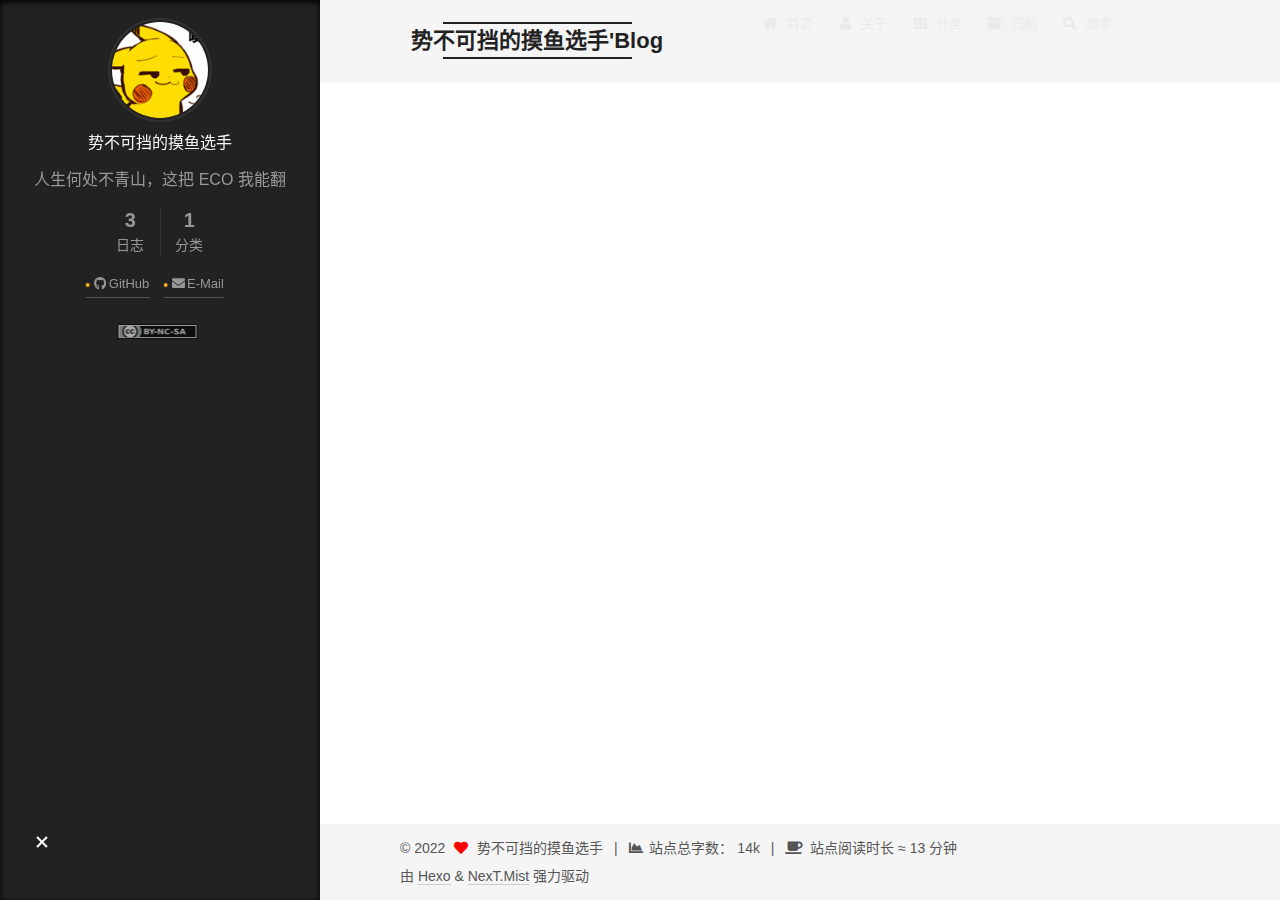
<file: archives/2020/index.html>
<!DOCTYPE html>
<html lang="zh-CN">
<head>
  <meta charset="UTF-8">
<meta name="viewport" content="width=device-width, initial-scale=1, maximum-scale=2">
<meta name="theme-color" content="#222">
<meta name="generator" content="Hexo 4.2.1">
  <link rel="apple-touch-icon" sizes="180x180" href="/images/apple-touch-icon-next.png">
  <link rel="icon" type="image/png" sizes="32x32" href="/images/favicon-32x32-next.png">
  <link rel="icon" type="image/png" sizes="16x16" href="/images/favicon-16x16-next.png">
  <link rel="mask-icon" href="/images/logo.svg" color="#222">

<link rel="stylesheet" href="/css/main.css">


<link rel="stylesheet" href="/lib/font-awesome/css/all.min.css">

<script id="hexo-configurations">
    var NexT = window.NexT || {};
    var CONFIG = {"hostname":"liudong-xyz.github.io","root":"/","scheme":"Mist","version":"7.8.0","exturl":false,"sidebar":{"position":"left","display":"always","padding":18,"offset":12,"onmobile":false,"dimmer":false},"copycode":{"enable":true,"show_result":true,"style":null},"back2top":{"enable":true,"sidebar":false,"scrollpercent":true},"bookmark":{"enable":false,"color":"#222","save":"auto"},"fancybox":false,"mediumzoom":false,"lazyload":false,"pangu":false,"comments":{"style":"tabs","active":null,"storage":true,"lazyload":false,"nav":null},"algolia":{"hits":{"per_page":10},"labels":{"input_placeholder":"Search for Posts","hits_empty":"We didn't find any results for the search: ${query}","hits_stats":"${hits} results found in ${time} ms"}},"localsearch":{"enable":true,"trigger":"auto","top_n_per_article":1,"unescape":false,"preload":false},"motion":{"enable":true,"async":false,"transition":{"post_block":"fadeIn","post_header":"slideDownIn","post_body":"slideDownIn","coll_header":"slideLeftIn","sidebar":"slideUpIn"}},"path":"search.xml"};
  </script>

  <meta name="description" content="人生何处不青山，这把 ECO 我能翻">
<meta property="og:type" content="website">
<meta property="og:title" content="势不可挡的摸鱼选手&#39;Blog">
<meta property="og:url" content="https://liudong-xyz.github.io/archives/2020/index.html">
<meta property="og:site_name" content="势不可挡的摸鱼选手&#39;Blog">
<meta property="og:description" content="人生何处不青山，这把 ECO 我能翻">
<meta property="og:locale" content="zh_CN">
<meta property="article:author" content="势不可挡的摸鱼选手">
<meta property="article:tag" content="势不可挡的摸鱼选手">
<meta property="article:tag" content="个人博客">
<meta property="article:tag" content="博客">
<meta property="article:tag" content="Blog">
<meta property="article:tag" content="Hexo 博客">
<meta property="article:tag" content="Hexo Blog">
<meta property="article:tag" content="Github">
<meta name="twitter:card" content="summary">

<link rel="canonical" href="https://liudong-xyz.github.io/archives/2020/">


<script id="page-configurations">
  // https://hexo.io/docs/variables.html
  CONFIG.page = {
    sidebar: "",
    isHome : false,
    isPost : false,
    lang   : 'zh-CN'
  };
</script>

  <title>归档 | 势不可挡的摸鱼选手'Blog</title>
  






  <noscript>
  <style>
  .use-motion .brand,
  .use-motion .menu-item,
  .sidebar-inner,
  .use-motion .post-block,
  .use-motion .pagination,
  .use-motion .comments,
  .use-motion .post-header,
  .use-motion .post-body,
  .use-motion .collection-header { opacity: initial; }

  .use-motion .site-title,
  .use-motion .site-subtitle {
    opacity: initial;
    top: initial;
  }

  .use-motion .logo-line-before i { left: initial; }
  .use-motion .logo-line-after i { right: initial; }
  </style>
</noscript>

</head>

<body itemscope itemtype="http://schema.org/WebPage">
  <div class="container use-motion">
    <div class="headband"></div>

    <header class="header" itemscope itemtype="http://schema.org/WPHeader">
      <div class="header-inner"><div class="site-brand-container">
  <div class="site-nav-toggle">
    <div class="toggle" aria-label="切换导航栏">
      <span class="toggle-line toggle-line-first"></span>
      <span class="toggle-line toggle-line-middle"></span>
      <span class="toggle-line toggle-line-last"></span>
    </div>
  </div>

  <div class="site-meta">

    <a href="/" class="brand" rel="start">
      <span class="logo-line-before"><i></i></span>
      <h1 class="site-title">势不可挡的摸鱼选手'Blog</h1>
      <span class="logo-line-after"><i></i></span>
    </a>
  </div>

  <div class="site-nav-right">
    <div class="toggle popup-trigger">
        <i class="fa fa-search fa-fw fa-lg"></i>
    </div>
  </div>
</div>




<nav class="site-nav">
  <ul id="menu" class="main-menu menu">
        <li class="menu-item menu-item-home">

    <a href="/" rel="section"><i class="fa fa-home fa-fw"></i>首页</a>

  </li>
        <li class="menu-item menu-item-about">

    <a href="/about/" rel="section"><i class="fa fa-user fa-fw"></i>关于</a>

  </li>
        <li class="menu-item menu-item-categories">

    <a href="/categories/" rel="section"><i class="fa fa-th fa-fw"></i>分类</a>

  </li>
        <li class="menu-item menu-item-archives">

    <a href="/archives/" rel="section"><i class="fa fa-archive fa-fw"></i>归档</a>

  </li>
      <li class="menu-item menu-item-search">
        <a role="button" class="popup-trigger"><i class="fa fa-search fa-fw"></i>搜索
        </a>
      </li>
  </ul>
</nav>



  <div class="search-pop-overlay">
    <div class="popup search-popup">
        <div class="search-header">
  <span class="search-icon">
    <i class="fa fa-search"></i>
  </span>
  <div class="search-input-container">
    <input autocomplete="off" autocapitalize="off"
           placeholder="搜索..." spellcheck="false"
           type="search" class="search-input">
  </div>
  <span class="popup-btn-close">
    <i class="fa fa-times-circle"></i>
  </span>
</div>
<div id="search-result">
  <div id="no-result">
    <i class="fa fa-spinner fa-pulse fa-5x fa-fw"></i>
  </div>
</div>

    </div>
  </div>

</div>
    </header>

    
  <div class="back-to-top">
    <i class="fa fa-arrow-up"></i>
    <span>0%</span>
  </div>
  <div class="reading-progress-bar"></div>


    <main class="main">
      <div class="main-inner">
        <div class="content-wrap">
          

          <div class="content archive">
            

  
  
  
  <div class="post-block">
    <div class="posts-collapse">
      <div class="collection-title">
        <span class="collection-header">嗯..! 目前共计 3 篇日志。 继续努力。</span>
      </div>

      
    <div class="collection-year">
      <span class="collection-header">2020</span>
    </div>

  <article itemscope itemtype="http://schema.org/Article">
    <header class="post-header">

      <div class="post-meta">
        <time itemprop="dateCreated"
              datetime="2020-05-19T20:20:16+08:00"
              content="2020-05-19">
          05-19
        </time>
      </div>

      <div class="post-title">
          <a class="post-title-link" href="/2020/05/19/markdown-basic-syntax/" itemprop="url">
            <span itemprop="name">Markdown 基本语法</span>
          </a>
      </div>

    </header>
  </article>

  <article itemscope itemtype="http://schema.org/Article">
    <header class="post-header">

      <div class="post-meta">
        <time itemprop="dateCreated"
              datetime="2020-05-19T20:16:39+08:00"
              content="2020-05-19">
          05-19
        </time>
      </div>

      <div class="post-title">
          <a class="post-title-link" href="/2020/05/19/markdown-emoji/" itemprop="url">
            <span itemprop="name">Markdown Emoji 对照表</span>
          </a>
      </div>

    </header>
  </article>

  <article itemscope itemtype="http://schema.org/Article">
    <header class="post-header">

      <div class="post-meta">
        <time itemprop="dateCreated"
              datetime="2020-05-18T19:35:03+08:00"
              content="2020-05-18">
          05-18
        </time>
      </div>

      <div class="post-title">
          <a class="post-title-link" href="/2020/05/18/hello-world/" itemprop="url">
            <span itemprop="name">Hello World</span>
          </a>
      </div>

    </header>
  </article>


    </div>
  </div>
  
  
  

  



          </div>
          

<script>
  window.addEventListener('tabs:register', () => {
    let { activeClass } = CONFIG.comments;
    if (CONFIG.comments.storage) {
      activeClass = localStorage.getItem('comments_active') || activeClass;
    }
    if (activeClass) {
      let activeTab = document.querySelector(`a[href="#comment-${activeClass}"]`);
      if (activeTab) {
        activeTab.click();
      }
    }
  });
  if (CONFIG.comments.storage) {
    window.addEventListener('tabs:click', event => {
      if (!event.target.matches('.tabs-comment .tab-content .tab-pane')) return;
      let commentClass = event.target.classList[1];
      localStorage.setItem('comments_active', commentClass);
    });
  }
</script>

        </div>
          
  
  <div class="toggle sidebar-toggle">
    <span class="toggle-line toggle-line-first"></span>
    <span class="toggle-line toggle-line-middle"></span>
    <span class="toggle-line toggle-line-last"></span>
  </div>

  <aside class="sidebar">
    <div class="sidebar-inner">

      <ul class="sidebar-nav motion-element">
        <li class="sidebar-nav-toc">
          文章目录
        </li>
        <li class="sidebar-nav-overview">
          站点概览
        </li>
      </ul>

      <!--noindex-->
      <div class="post-toc-wrap sidebar-panel">
      </div>
      <!--/noindex-->

      <div class="site-overview-wrap sidebar-panel">
        <div class="site-author motion-element" itemprop="author" itemscope itemtype="http://schema.org/Person">
    <img class="site-author-image" itemprop="image" alt="势不可挡的摸鱼选手"
      src="/uploads/avatar.png">
  <p class="site-author-name" itemprop="name">势不可挡的摸鱼选手</p>
  <div class="site-description" itemprop="description">人生何处不青山，这把 ECO 我能翻</div>
</div>
<div class="site-state-wrap motion-element">
  <nav class="site-state">
      <div class="site-state-item site-state-posts">
          <a href="/archives/">
        
          <span class="site-state-item-count">3</span>
          <span class="site-state-item-name">日志</span>
        </a>
      </div>
      <div class="site-state-item site-state-categories">
            <a href="/categories/">
          
        <span class="site-state-item-count">1</span>
        <span class="site-state-item-name">分类</span></a>
      </div>
  </nav>
</div>
  <div class="links-of-author motion-element">
      <span class="links-of-author-item">
        <a href="https://github.com/liudong-xyz" title="GitHub → https:&#x2F;&#x2F;github.com&#x2F;liudong-xyz" rel="noopener" target="_blank"><i class="fab fa-github fa-fw"></i>GitHub</a>
      </span>
      <span class="links-of-author-item">
        <a href="mailto:liudong-xyz@foxmail.com" title="E-Mail → mailto:liudong-xyz@foxmail.com" rel="noopener" target="_blank"><i class="fa fa-envelope fa-fw"></i>E-Mail</a>
      </span>
  </div>
  <div class="cc-license motion-element" itemprop="license">
    <a href="https://creativecommons.org/licenses/by-nc-sa/4.0/" class="cc-opacity" rel="noopener" target="_blank"><img src="/images/cc-by-nc-sa.svg" alt="Creative Commons"></a>
  </div>



      </div>

    </div>
  </aside>
  <div id="sidebar-dimmer"></div>


      </div>
    </main>

    <footer class="footer">
      <div class="footer-inner">
        

        

<div class="copyright">
  
  &copy; 
  <span itemprop="copyrightYear">2022</span>
  <span class="with-love">
    <i class="fa fa-heart"></i>
  </span>
  <span class="author" itemprop="copyrightHolder">势不可挡的摸鱼选手</span>
    <span class="post-meta-divider">|</span>
    <span class="post-meta-item-icon">
      <i class="fa fa-chart-area"></i>
    </span>
      <span class="post-meta-item-text">站点总字数：</span>
    <span title="站点总字数">14k</span>
    <span class="post-meta-divider">|</span>
    <span class="post-meta-item-icon">
      <i class="fa fa-coffee"></i>
    </span>
      <span class="post-meta-item-text">站点阅读时长 &asymp;</span>
    <span title="站点阅读时长">13 分钟</span>
</div>

<div>
<script async src="//busuanzi.ibruce.info/busuanzi/2.3/busuanzi.pure.mini.js"></script>
<span id="busuanzi_container_site_pv" style='display:none'>
    博客点击量（PV） <span id="busuanzi_value_site_pv"></span> 次
    <span class="post-meta-divider">|</span>
</span>
<span id="busuanzi_container_site_uv" style='display:none'>
    博客访问量（UV） <span id="busuanzi_value_site_uv"></span> 次
</span>
</div>
  <div class="powered-by">由 <a href="https://hexo.io/" class="theme-link" rel="noopener" target="_blank">Hexo</a> & <a href="https://mist.theme-next.org/" class="theme-link" rel="noopener" target="_blank">NexT.Mist</a> 强力驱动
  </div>

        








      </div>
    </footer>
  </div>

  
  <script src="/lib/anime.min.js"></script>
  <script src="/lib/velocity/velocity.min.js"></script>
  <script src="/lib/velocity/velocity.ui.min.js"></script>

<script src="/js/utils.js"></script>

<script src="/js/motion.js"></script>


<script src="/js/schemes/muse.js"></script>


<script src="/js/next-boot.js"></script>




  




  
<script src="/js/local-search.js"></script>













  

  

</body>
</html>
</file>
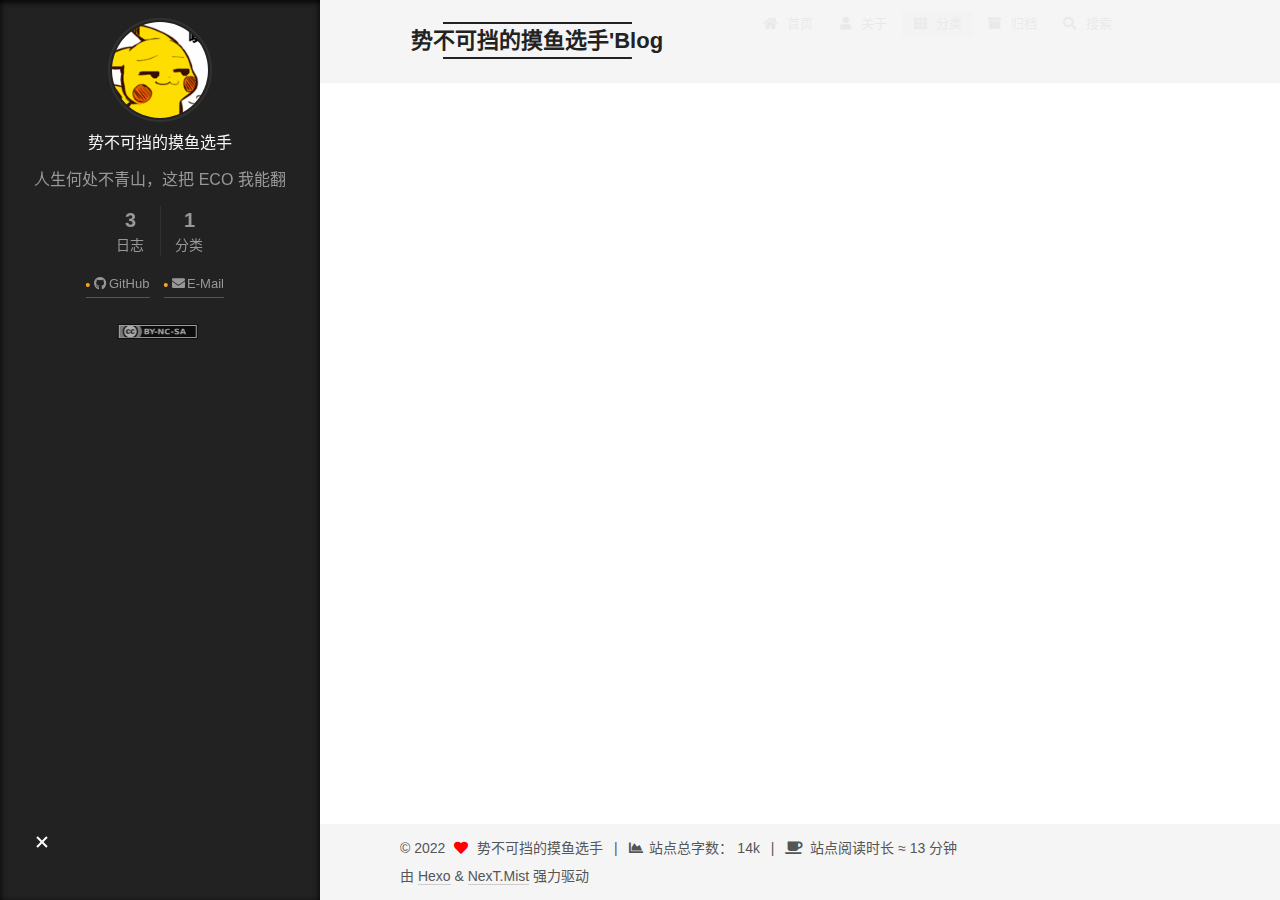
<file: categories/Markdown/index.html>
<!DOCTYPE html>
<html lang="zh-CN">
<head>
  <meta charset="UTF-8">
<meta name="viewport" content="width=device-width, initial-scale=1, maximum-scale=2">
<meta name="theme-color" content="#222">
<meta name="generator" content="Hexo 4.2.1">
  <link rel="apple-touch-icon" sizes="180x180" href="/images/apple-touch-icon-next.png">
  <link rel="icon" type="image/png" sizes="32x32" href="/images/favicon-32x32-next.png">
  <link rel="icon" type="image/png" sizes="16x16" href="/images/favicon-16x16-next.png">
  <link rel="mask-icon" href="/images/logo.svg" color="#222">

<link rel="stylesheet" href="/css/main.css">


<link rel="stylesheet" href="/lib/font-awesome/css/all.min.css">

<script id="hexo-configurations">
    var NexT = window.NexT || {};
    var CONFIG = {"hostname":"liudong-xyz.github.io","root":"/","scheme":"Mist","version":"7.8.0","exturl":false,"sidebar":{"position":"left","display":"always","padding":18,"offset":12,"onmobile":false,"dimmer":false},"copycode":{"enable":true,"show_result":true,"style":null},"back2top":{"enable":true,"sidebar":false,"scrollpercent":true},"bookmark":{"enable":false,"color":"#222","save":"auto"},"fancybox":false,"mediumzoom":false,"lazyload":false,"pangu":false,"comments":{"style":"tabs","active":null,"storage":true,"lazyload":false,"nav":null},"algolia":{"hits":{"per_page":10},"labels":{"input_placeholder":"Search for Posts","hits_empty":"We didn't find any results for the search: ${query}","hits_stats":"${hits} results found in ${time} ms"}},"localsearch":{"enable":true,"trigger":"auto","top_n_per_article":1,"unescape":false,"preload":false},"motion":{"enable":true,"async":false,"transition":{"post_block":"fadeIn","post_header":"slideDownIn","post_body":"slideDownIn","coll_header":"slideLeftIn","sidebar":"slideUpIn"}},"path":"search.xml"};
  </script>

  <meta name="description" content="人生何处不青山，这把 ECO 我能翻">
<meta property="og:type" content="website">
<meta property="og:title" content="势不可挡的摸鱼选手&#39;Blog">
<meta property="og:url" content="https://liudong-xyz.github.io/categories/Markdown/index.html">
<meta property="og:site_name" content="势不可挡的摸鱼选手&#39;Blog">
<meta property="og:description" content="人生何处不青山，这把 ECO 我能翻">
<meta property="og:locale" content="zh_CN">
<meta property="article:author" content="势不可挡的摸鱼选手">
<meta property="article:tag" content="势不可挡的摸鱼选手">
<meta property="article:tag" content="个人博客">
<meta property="article:tag" content="博客">
<meta property="article:tag" content="Blog">
<meta property="article:tag" content="Hexo 博客">
<meta property="article:tag" content="Hexo Blog">
<meta property="article:tag" content="Github">
<meta name="twitter:card" content="summary">

<link rel="canonical" href="https://liudong-xyz.github.io/categories/Markdown/">


<script id="page-configurations">
  // https://hexo.io/docs/variables.html
  CONFIG.page = {
    sidebar: "",
    isHome : false,
    isPost : false,
    lang   : 'zh-CN'
  };
</script>

  <title>分类: Markdown | 势不可挡的摸鱼选手'Blog</title>
  






  <noscript>
  <style>
  .use-motion .brand,
  .use-motion .menu-item,
  .sidebar-inner,
  .use-motion .post-block,
  .use-motion .pagination,
  .use-motion .comments,
  .use-motion .post-header,
  .use-motion .post-body,
  .use-motion .collection-header { opacity: initial; }

  .use-motion .site-title,
  .use-motion .site-subtitle {
    opacity: initial;
    top: initial;
  }

  .use-motion .logo-line-before i { left: initial; }
  .use-motion .logo-line-after i { right: initial; }
  </style>
</noscript>

</head>

<body itemscope itemtype="http://schema.org/WebPage">
  <div class="container use-motion">
    <div class="headband"></div>

    <header class="header" itemscope itemtype="http://schema.org/WPHeader">
      <div class="header-inner"><div class="site-brand-container">
  <div class="site-nav-toggle">
    <div class="toggle" aria-label="切换导航栏">
      <span class="toggle-line toggle-line-first"></span>
      <span class="toggle-line toggle-line-middle"></span>
      <span class="toggle-line toggle-line-last"></span>
    </div>
  </div>

  <div class="site-meta">

    <a href="/" class="brand" rel="start">
      <span class="logo-line-before"><i></i></span>
      <h1 class="site-title">势不可挡的摸鱼选手'Blog</h1>
      <span class="logo-line-after"><i></i></span>
    </a>
  </div>

  <div class="site-nav-right">
    <div class="toggle popup-trigger">
        <i class="fa fa-search fa-fw fa-lg"></i>
    </div>
  </div>
</div>




<nav class="site-nav">
  <ul id="menu" class="main-menu menu">
        <li class="menu-item menu-item-home">

    <a href="/" rel="section"><i class="fa fa-home fa-fw"></i>首页</a>

  </li>
        <li class="menu-item menu-item-about">

    <a href="/about/" rel="section"><i class="fa fa-user fa-fw"></i>关于</a>

  </li>
        <li class="menu-item menu-item-categories">

    <a href="/categories/" rel="section"><i class="fa fa-th fa-fw"></i>分类</a>

  </li>
        <li class="menu-item menu-item-archives">

    <a href="/archives/" rel="section"><i class="fa fa-archive fa-fw"></i>归档</a>

  </li>
      <li class="menu-item menu-item-search">
        <a role="button" class="popup-trigger"><i class="fa fa-search fa-fw"></i>搜索
        </a>
      </li>
  </ul>
</nav>



  <div class="search-pop-overlay">
    <div class="popup search-popup">
        <div class="search-header">
  <span class="search-icon">
    <i class="fa fa-search"></i>
  </span>
  <div class="search-input-container">
    <input autocomplete="off" autocapitalize="off"
           placeholder="搜索..." spellcheck="false"
           type="search" class="search-input">
  </div>
  <span class="popup-btn-close">
    <i class="fa fa-times-circle"></i>
  </span>
</div>
<div id="search-result">
  <div id="no-result">
    <i class="fa fa-spinner fa-pulse fa-5x fa-fw"></i>
  </div>
</div>

    </div>
  </div>

</div>
    </header>

    
  <div class="back-to-top">
    <i class="fa fa-arrow-up"></i>
    <span>0%</span>
  </div>
  <div class="reading-progress-bar"></div>


    <main class="main">
      <div class="main-inner">
        <div class="content-wrap">
          

          <div class="content category">
            

  
  
  
  <div class="post-block">
    <div class="posts-collapse">
      <div class="collection-title">
        <h2 class="collection-header">Markdown
          <small>分类</small>
        </h2>
      </div>

      
    <div class="collection-year">
      <span class="collection-header">2020</span>
    </div>

  <article itemscope itemtype="http://schema.org/Article">
    <header class="post-header">

      <div class="post-meta">
        <time itemprop="dateCreated"
              datetime="2020-05-19T20:20:16+08:00"
              content="2020-05-19">
          05-19
        </time>
      </div>

      <div class="post-title">
          <a class="post-title-link" href="/2020/05/19/markdown-basic-syntax/" itemprop="url">
            <span itemprop="name">Markdown 基本语法</span>
          </a>
      </div>

    </header>
  </article>

  <article itemscope itemtype="http://schema.org/Article">
    <header class="post-header">

      <div class="post-meta">
        <time itemprop="dateCreated"
              datetime="2020-05-19T20:16:39+08:00"
              content="2020-05-19">
          05-19
        </time>
      </div>

      <div class="post-title">
          <a class="post-title-link" href="/2020/05/19/markdown-emoji/" itemprop="url">
            <span itemprop="name">Markdown Emoji 对照表</span>
          </a>
      </div>

    </header>
  </article>

    </div>
  </div>
  
  
  

  



          </div>
          

<script>
  window.addEventListener('tabs:register', () => {
    let { activeClass } = CONFIG.comments;
    if (CONFIG.comments.storage) {
      activeClass = localStorage.getItem('comments_active') || activeClass;
    }
    if (activeClass) {
      let activeTab = document.querySelector(`a[href="#comment-${activeClass}"]`);
      if (activeTab) {
        activeTab.click();
      }
    }
  });
  if (CONFIG.comments.storage) {
    window.addEventListener('tabs:click', event => {
      if (!event.target.matches('.tabs-comment .tab-content .tab-pane')) return;
      let commentClass = event.target.classList[1];
      localStorage.setItem('comments_active', commentClass);
    });
  }
</script>

        </div>
          
  
  <div class="toggle sidebar-toggle">
    <span class="toggle-line toggle-line-first"></span>
    <span class="toggle-line toggle-line-middle"></span>
    <span class="toggle-line toggle-line-last"></span>
  </div>

  <aside class="sidebar">
    <div class="sidebar-inner">

      <ul class="sidebar-nav motion-element">
        <li class="sidebar-nav-toc">
          文章目录
        </li>
        <li class="sidebar-nav-overview">
          站点概览
        </li>
      </ul>

      <!--noindex-->
      <div class="post-toc-wrap sidebar-panel">
      </div>
      <!--/noindex-->

      <div class="site-overview-wrap sidebar-panel">
        <div class="site-author motion-element" itemprop="author" itemscope itemtype="http://schema.org/Person">
    <img class="site-author-image" itemprop="image" alt="势不可挡的摸鱼选手"
      src="/uploads/avatar.png">
  <p class="site-author-name" itemprop="name">势不可挡的摸鱼选手</p>
  <div class="site-description" itemprop="description">人生何处不青山，这把 ECO 我能翻</div>
</div>
<div class="site-state-wrap motion-element">
  <nav class="site-state">
      <div class="site-state-item site-state-posts">
          <a href="/archives/">
        
          <span class="site-state-item-count">3</span>
          <span class="site-state-item-name">日志</span>
        </a>
      </div>
      <div class="site-state-item site-state-categories">
            <a href="/categories/">
          
        <span class="site-state-item-count">1</span>
        <span class="site-state-item-name">分类</span></a>
      </div>
  </nav>
</div>
  <div class="links-of-author motion-element">
      <span class="links-of-author-item">
        <a href="https://github.com/liudong-xyz" title="GitHub → https:&#x2F;&#x2F;github.com&#x2F;liudong-xyz" rel="noopener" target="_blank"><i class="fab fa-github fa-fw"></i>GitHub</a>
      </span>
      <span class="links-of-author-item">
        <a href="mailto:liudong-xyz@foxmail.com" title="E-Mail → mailto:liudong-xyz@foxmail.com" rel="noopener" target="_blank"><i class="fa fa-envelope fa-fw"></i>E-Mail</a>
      </span>
  </div>
  <div class="cc-license motion-element" itemprop="license">
    <a href="https://creativecommons.org/licenses/by-nc-sa/4.0/" class="cc-opacity" rel="noopener" target="_blank"><img src="/images/cc-by-nc-sa.svg" alt="Creative Commons"></a>
  </div>



      </div>

    </div>
  </aside>
  <div id="sidebar-dimmer"></div>


      </div>
    </main>

    <footer class="footer">
      <div class="footer-inner">
        

        

<div class="copyright">
  
  &copy; 
  <span itemprop="copyrightYear">2022</span>
  <span class="with-love">
    <i class="fa fa-heart"></i>
  </span>
  <span class="author" itemprop="copyrightHolder">势不可挡的摸鱼选手</span>
    <span class="post-meta-divider">|</span>
    <span class="post-meta-item-icon">
      <i class="fa fa-chart-area"></i>
    </span>
      <span class="post-meta-item-text">站点总字数：</span>
    <span title="站点总字数">14k</span>
    <span class="post-meta-divider">|</span>
    <span class="post-meta-item-icon">
      <i class="fa fa-coffee"></i>
    </span>
      <span class="post-meta-item-text">站点阅读时长 &asymp;</span>
    <span title="站点阅读时长">13 分钟</span>
</div>

<div>
<script async src="//busuanzi.ibruce.info/busuanzi/2.3/busuanzi.pure.mini.js"></script>
<span id="busuanzi_container_site_pv" style='display:none'>
    博客点击量（PV） <span id="busuanzi_value_site_pv"></span> 次
    <span class="post-meta-divider">|</span>
</span>
<span id="busuanzi_container_site_uv" style='display:none'>
    博客访问量（UV） <span id="busuanzi_value_site_uv"></span> 次
</span>
</div>
  <div class="powered-by">由 <a href="https://hexo.io/" class="theme-link" rel="noopener" target="_blank">Hexo</a> & <a href="https://mist.theme-next.org/" class="theme-link" rel="noopener" target="_blank">NexT.Mist</a> 强力驱动
  </div>

        








      </div>
    </footer>
  </div>

  
  <script src="/lib/anime.min.js"></script>
  <script src="/lib/velocity/velocity.min.js"></script>
  <script src="/lib/velocity/velocity.ui.min.js"></script>

<script src="/js/utils.js"></script>

<script src="/js/motion.js"></script>


<script src="/js/schemes/muse.js"></script>


<script src="/js/next-boot.js"></script>




  




  
<script src="/js/local-search.js"></script>













  

  

</body>
</html>
</file>
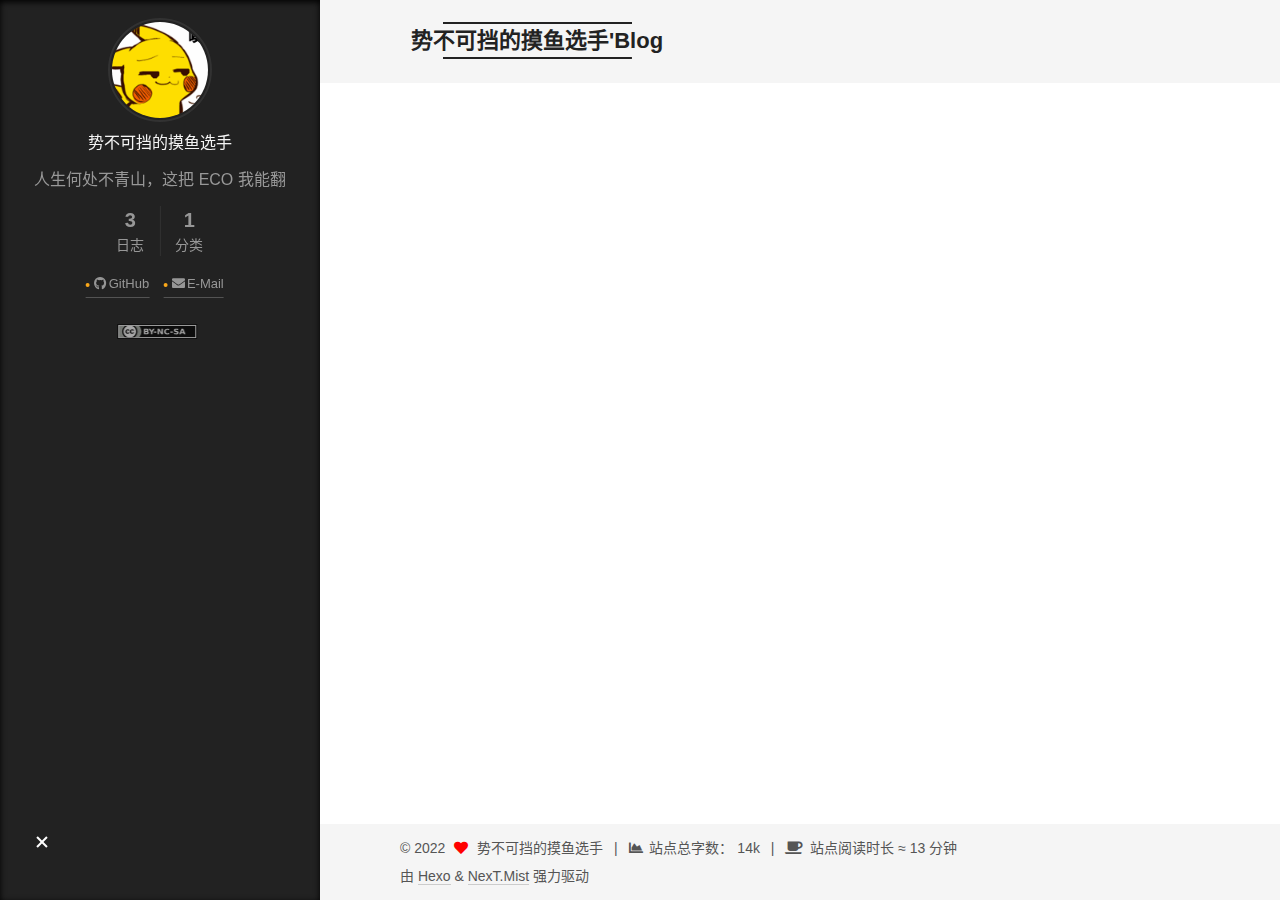
<file: archives/2020/05/index.html>
<!DOCTYPE html>
<html lang="zh-CN">
<head>
  <meta charset="UTF-8">
<meta name="viewport" content="width=device-width, initial-scale=1, maximum-scale=2">
<meta name="theme-color" content="#222">
<meta name="generator" content="Hexo 4.2.1">
  <link rel="apple-touch-icon" sizes="180x180" href="/images/apple-touch-icon-next.png">
  <link rel="icon" type="image/png" sizes="32x32" href="/images/favicon-32x32-next.png">
  <link rel="icon" type="image/png" sizes="16x16" href="/images/favicon-16x16-next.png">
  <link rel="mask-icon" href="/images/logo.svg" color="#222">

<link rel="stylesheet" href="/css/main.css">


<link rel="stylesheet" href="/lib/font-awesome/css/all.min.css">

<script id="hexo-configurations">
    var NexT = window.NexT || {};
    var CONFIG = {"hostname":"liudong-xyz.github.io","root":"/","scheme":"Mist","version":"7.8.0","exturl":false,"sidebar":{"position":"left","display":"always","padding":18,"offset":12,"onmobile":false,"dimmer":false},"copycode":{"enable":true,"show_result":true,"style":null},"back2top":{"enable":true,"sidebar":false,"scrollpercent":true},"bookmark":{"enable":false,"color":"#222","save":"auto"},"fancybox":false,"mediumzoom":false,"lazyload":false,"pangu":false,"comments":{"style":"tabs","active":null,"storage":true,"lazyload":false,"nav":null},"algolia":{"hits":{"per_page":10},"labels":{"input_placeholder":"Search for Posts","hits_empty":"We didn't find any results for the search: ${query}","hits_stats":"${hits} results found in ${time} ms"}},"localsearch":{"enable":true,"trigger":"auto","top_n_per_article":1,"unescape":false,"preload":false},"motion":{"enable":true,"async":false,"transition":{"post_block":"fadeIn","post_header":"slideDownIn","post_body":"slideDownIn","coll_header":"slideLeftIn","sidebar":"slideUpIn"}},"path":"search.xml"};
  </script>

  <meta name="description" content="人生何处不青山，这把 ECO 我能翻">
<meta property="og:type" content="website">
<meta property="og:title" content="势不可挡的摸鱼选手&#39;Blog">
<meta property="og:url" content="https://liudong-xyz.github.io/archives/2020/05/index.html">
<meta property="og:site_name" content="势不可挡的摸鱼选手&#39;Blog">
<meta property="og:description" content="人生何处不青山，这把 ECO 我能翻">
<meta property="og:locale" content="zh_CN">
<meta property="article:author" content="势不可挡的摸鱼选手">
<meta property="article:tag" content="势不可挡的摸鱼选手">
<meta property="article:tag" content="个人博客">
<meta property="article:tag" content="博客">
<meta property="article:tag" content="Blog">
<meta property="article:tag" content="Hexo 博客">
<meta property="article:tag" content="Hexo Blog">
<meta property="article:tag" content="Github">
<meta name="twitter:card" content="summary">

<link rel="canonical" href="https://liudong-xyz.github.io/archives/2020/05/">


<script id="page-configurations">
  // https://hexo.io/docs/variables.html
  CONFIG.page = {
    sidebar: "",
    isHome : false,
    isPost : false,
    lang   : 'zh-CN'
  };
</script>

  <title>归档 | 势不可挡的摸鱼选手'Blog</title>
  






  <noscript>
  <style>
  .use-motion .brand,
  .use-motion .menu-item,
  .sidebar-inner,
  .use-motion .post-block,
  .use-motion .pagination,
  .use-motion .comments,
  .use-motion .post-header,
  .use-motion .post-body,
  .use-motion .collection-header { opacity: initial; }

  .use-motion .site-title,
  .use-motion .site-subtitle {
    opacity: initial;
    top: initial;
  }

  .use-motion .logo-line-before i { left: initial; }
  .use-motion .logo-line-after i { right: initial; }
  </style>
</noscript>

</head>

<body itemscope itemtype="http://schema.org/WebPage">
  <div class="container use-motion">
    <div class="headband"></div>

    <header class="header" itemscope itemtype="http://schema.org/WPHeader">
      <div class="header-inner"><div class="site-brand-container">
  <div class="site-nav-toggle">
    <div class="toggle" aria-label="切换导航栏">
      <span class="toggle-line toggle-line-first"></span>
      <span class="toggle-line toggle-line-middle"></span>
      <span class="toggle-line toggle-line-last"></span>
    </div>
  </div>

  <div class="site-meta">

    <a href="/" class="brand" rel="start">
      <span class="logo-line-before"><i></i></span>
      <h1 class="site-title">势不可挡的摸鱼选手'Blog</h1>
      <span class="logo-line-after"><i></i></span>
    </a>
  </div>

  <div class="site-nav-right">
    <div class="toggle popup-trigger">
        <i class="fa fa-search fa-fw fa-lg"></i>
    </div>
  </div>
</div>




<nav class="site-nav">
  <ul id="menu" class="main-menu menu">
        <li class="menu-item menu-item-home">

    <a href="/" rel="section"><i class="fa fa-home fa-fw"></i>首页</a>

  </li>
        <li class="menu-item menu-item-about">

    <a href="/about/" rel="section"><i class="fa fa-user fa-fw"></i>关于</a>

  </li>
        <li class="menu-item menu-item-categories">

    <a href="/categories/" rel="section"><i class="fa fa-th fa-fw"></i>分类</a>

  </li>
        <li class="menu-item menu-item-archives">

    <a href="/archives/" rel="section"><i class="fa fa-archive fa-fw"></i>归档</a>

  </li>
      <li class="menu-item menu-item-search">
        <a role="button" class="popup-trigger"><i class="fa fa-search fa-fw"></i>搜索
        </a>
      </li>
  </ul>
</nav>



  <div class="search-pop-overlay">
    <div class="popup search-popup">
        <div class="search-header">
  <span class="search-icon">
    <i class="fa fa-search"></i>
  </span>
  <div class="search-input-container">
    <input autocomplete="off" autocapitalize="off"
           placeholder="搜索..." spellcheck="false"
           type="search" class="search-input">
  </div>
  <span class="popup-btn-close">
    <i class="fa fa-times-circle"></i>
  </span>
</div>
<div id="search-result">
  <div id="no-result">
    <i class="fa fa-spinner fa-pulse fa-5x fa-fw"></i>
  </div>
</div>

    </div>
  </div>

</div>
    </header>

    
  <div class="back-to-top">
    <i class="fa fa-arrow-up"></i>
    <span>0%</span>
  </div>
  <div class="reading-progress-bar"></div>


    <main class="main">
      <div class="main-inner">
        <div class="content-wrap">
          

          <div class="content archive">
            

  
  
  
  <div class="post-block">
    <div class="posts-collapse">
      <div class="collection-title">
        <span class="collection-header">嗯..! 目前共计 3 篇日志。 继续努力。</span>
      </div>

      
    <div class="collection-year">
      <span class="collection-header">2020</span>
    </div>

  <article itemscope itemtype="http://schema.org/Article">
    <header class="post-header">

      <div class="post-meta">
        <time itemprop="dateCreated"
              datetime="2020-05-19T20:20:16+08:00"
              content="2020-05-19">
          05-19
        </time>
      </div>

      <div class="post-title">
          <a class="post-title-link" href="/2020/05/19/markdown-basic-syntax/" itemprop="url">
            <span itemprop="name">Markdown 基本语法</span>
          </a>
      </div>

    </header>
  </article>

  <article itemscope itemtype="http://schema.org/Article">
    <header class="post-header">

      <div class="post-meta">
        <time itemprop="dateCreated"
              datetime="2020-05-19T20:16:39+08:00"
              content="2020-05-19">
          05-19
        </time>
      </div>

      <div class="post-title">
          <a class="post-title-link" href="/2020/05/19/markdown-emoji/" itemprop="url">
            <span itemprop="name">Markdown Emoji 对照表</span>
          </a>
      </div>

    </header>
  </article>

  <article itemscope itemtype="http://schema.org/Article">
    <header class="post-header">

      <div class="post-meta">
        <time itemprop="dateCreated"
              datetime="2020-05-18T19:35:03+08:00"
              content="2020-05-18">
          05-18
        </time>
      </div>

      <div class="post-title">
          <a class="post-title-link" href="/2020/05/18/hello-world/" itemprop="url">
            <span itemprop="name">Hello World</span>
          </a>
      </div>

    </header>
  </article>


    </div>
  </div>
  
  
  

  



          </div>
          

<script>
  window.addEventListener('tabs:register', () => {
    let { activeClass } = CONFIG.comments;
    if (CONFIG.comments.storage) {
      activeClass = localStorage.getItem('comments_active') || activeClass;
    }
    if (activeClass) {
      let activeTab = document.querySelector(`a[href="#comment-${activeClass}"]`);
      if (activeTab) {
        activeTab.click();
      }
    }
  });
  if (CONFIG.comments.storage) {
    window.addEventListener('tabs:click', event => {
      if (!event.target.matches('.tabs-comment .tab-content .tab-pane')) return;
      let commentClass = event.target.classList[1];
      localStorage.setItem('comments_active', commentClass);
    });
  }
</script>

        </div>
          
  
  <div class="toggle sidebar-toggle">
    <span class="toggle-line toggle-line-first"></span>
    <span class="toggle-line toggle-line-middle"></span>
    <span class="toggle-line toggle-line-last"></span>
  </div>

  <aside class="sidebar">
    <div class="sidebar-inner">

      <ul class="sidebar-nav motion-element">
        <li class="sidebar-nav-toc">
          文章目录
        </li>
        <li class="sidebar-nav-overview">
          站点概览
        </li>
      </ul>

      <!--noindex-->
      <div class="post-toc-wrap sidebar-panel">
      </div>
      <!--/noindex-->

      <div class="site-overview-wrap sidebar-panel">
        <div class="site-author motion-element" itemprop="author" itemscope itemtype="http://schema.org/Person">
    <img class="site-author-image" itemprop="image" alt="势不可挡的摸鱼选手"
      src="/uploads/avatar.png">
  <p class="site-author-name" itemprop="name">势不可挡的摸鱼选手</p>
  <div class="site-description" itemprop="description">人生何处不青山，这把 ECO 我能翻</div>
</div>
<div class="site-state-wrap motion-element">
  <nav class="site-state">
      <div class="site-state-item site-state-posts">
          <a href="/archives/">
        
          <span class="site-state-item-count">3</span>
          <span class="site-state-item-name">日志</span>
        </a>
      </div>
      <div class="site-state-item site-state-categories">
            <a href="/categories/">
          
        <span class="site-state-item-count">1</span>
        <span class="site-state-item-name">分类</span></a>
      </div>
  </nav>
</div>
  <div class="links-of-author motion-element">
      <span class="links-of-author-item">
        <a href="https://github.com/liudong-xyz" title="GitHub → https:&#x2F;&#x2F;github.com&#x2F;liudong-xyz" rel="noopener" target="_blank"><i class="fab fa-github fa-fw"></i>GitHub</a>
      </span>
      <span class="links-of-author-item">
        <a href="mailto:liudong-xyz@foxmail.com" title="E-Mail → mailto:liudong-xyz@foxmail.com" rel="noopener" target="_blank"><i class="fa fa-envelope fa-fw"></i>E-Mail</a>
      </span>
  </div>
  <div class="cc-license motion-element" itemprop="license">
    <a href="https://creativecommons.org/licenses/by-nc-sa/4.0/" class="cc-opacity" rel="noopener" target="_blank"><img src="/images/cc-by-nc-sa.svg" alt="Creative Commons"></a>
  </div>



      </div>

    </div>
  </aside>
  <div id="sidebar-dimmer"></div>


      </div>
    </main>

    <footer class="footer">
      <div class="footer-inner">
        

        

<div class="copyright">
  
  &copy; 
  <span itemprop="copyrightYear">2022</span>
  <span class="with-love">
    <i class="fa fa-heart"></i>
  </span>
  <span class="author" itemprop="copyrightHolder">势不可挡的摸鱼选手</span>
    <span class="post-meta-divider">|</span>
    <span class="post-meta-item-icon">
      <i class="fa fa-chart-area"></i>
    </span>
      <span class="post-meta-item-text">站点总字数：</span>
    <span title="站点总字数">14k</span>
    <span class="post-meta-divider">|</span>
    <span class="post-meta-item-icon">
      <i class="fa fa-coffee"></i>
    </span>
      <span class="post-meta-item-text">站点阅读时长 &asymp;</span>
    <span title="站点阅读时长">13 分钟</span>
</div>

<div>
<script async src="//busuanzi.ibruce.info/busuanzi/2.3/busuanzi.pure.mini.js"></script>
<span id="busuanzi_container_site_pv" style='display:none'>
    博客点击量（PV） <span id="busuanzi_value_site_pv"></span> 次
    <span class="post-meta-divider">|</span>
</span>
<span id="busuanzi_container_site_uv" style='display:none'>
    博客访问量（UV） <span id="busuanzi_value_site_uv"></span> 次
</span>
</div>
  <div class="powered-by">由 <a href="https://hexo.io/" class="theme-link" rel="noopener" target="_blank">Hexo</a> & <a href="https://mist.theme-next.org/" class="theme-link" rel="noopener" target="_blank">NexT.Mist</a> 强力驱动
  </div>

        








      </div>
    </footer>
  </div>

  
  <script src="/lib/anime.min.js"></script>
  <script src="/lib/velocity/velocity.min.js"></script>
  <script src="/lib/velocity/velocity.ui.min.js"></script>

<script src="/js/utils.js"></script>

<script src="/js/motion.js"></script>


<script src="/js/schemes/muse.js"></script>


<script src="/js/next-boot.js"></script>




  




  
<script src="/js/local-search.js"></script>













  

  

</body>
</html>
</file>
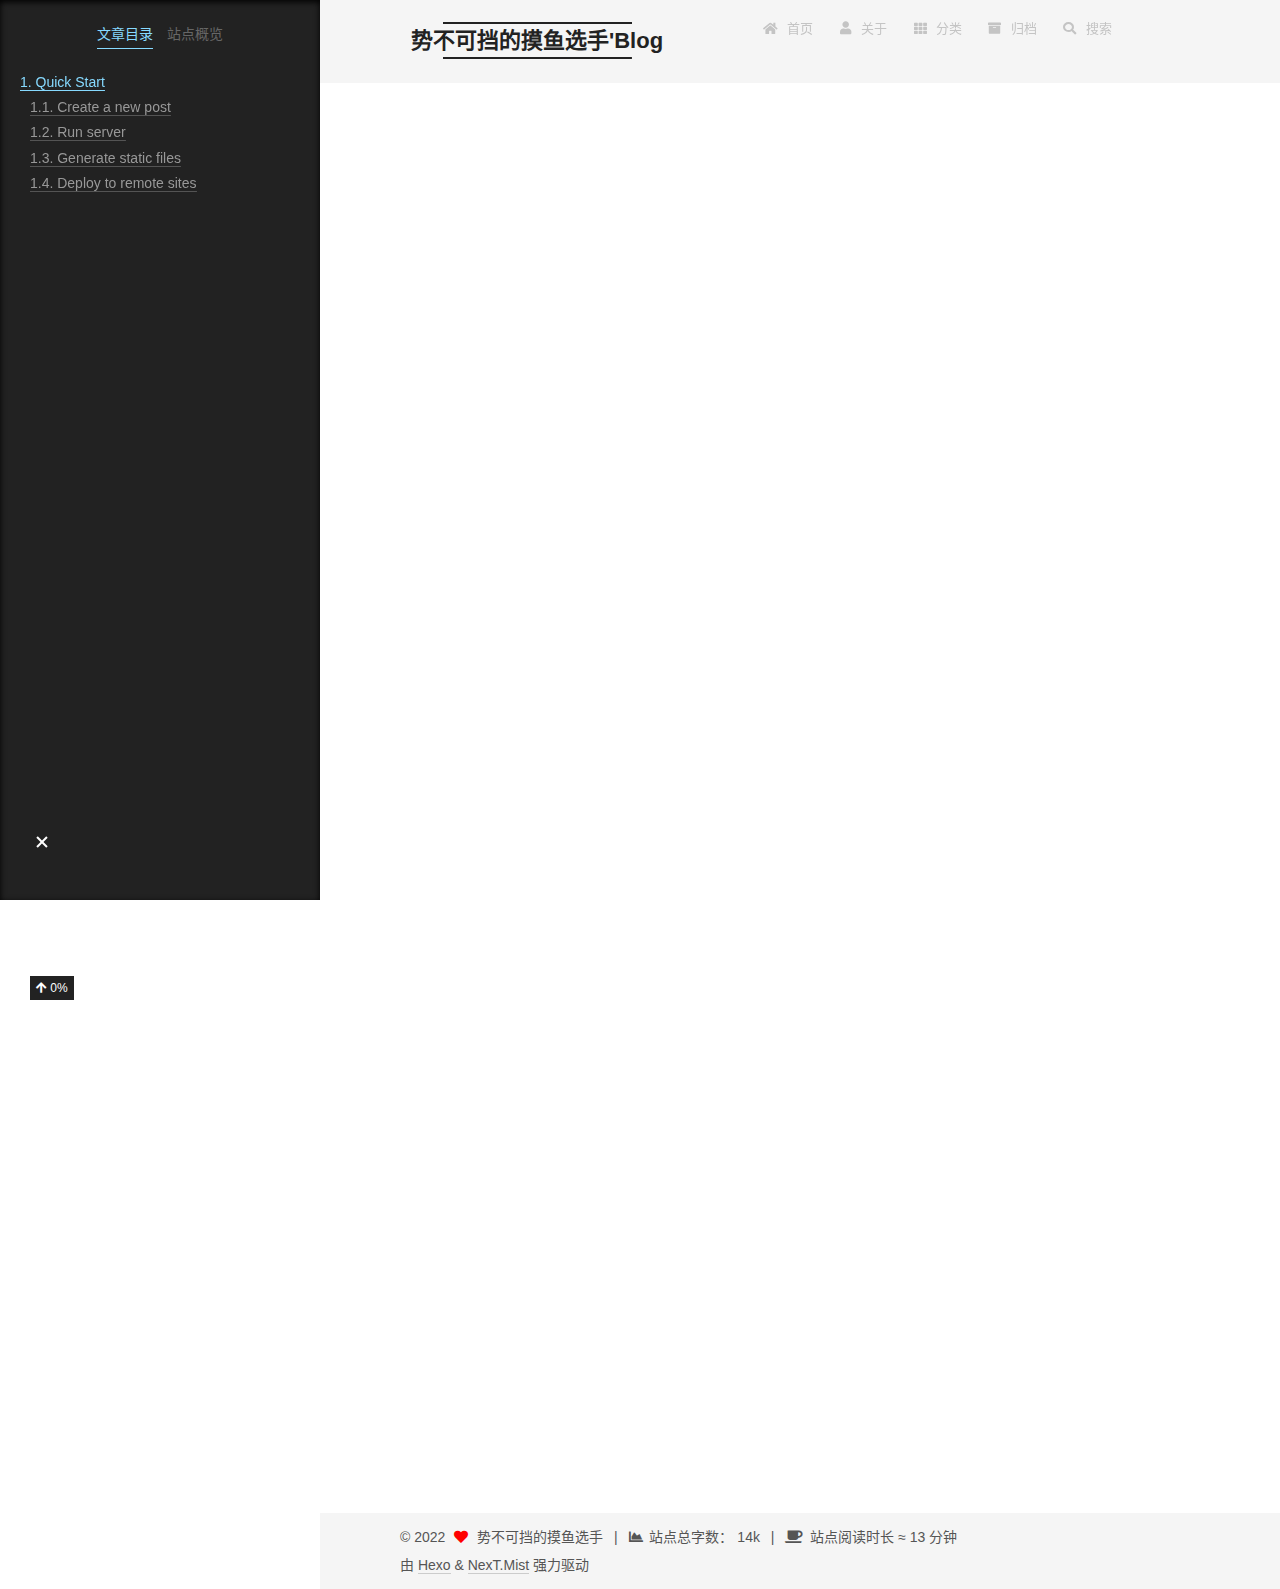
<file: 2020/05/18/hello-world/index.html>
<!DOCTYPE html>
<html lang="zh-CN">
<head>
  <meta charset="UTF-8">
<meta name="viewport" content="width=device-width, initial-scale=1, maximum-scale=2">
<meta name="theme-color" content="#222">
<meta name="generator" content="Hexo 4.2.1">
  <link rel="apple-touch-icon" sizes="180x180" href="/images/apple-touch-icon-next.png">
  <link rel="icon" type="image/png" sizes="32x32" href="/images/favicon-32x32-next.png">
  <link rel="icon" type="image/png" sizes="16x16" href="/images/favicon-16x16-next.png">
  <link rel="mask-icon" href="/images/logo.svg" color="#222">

<link rel="stylesheet" href="/css/main.css">


<link rel="stylesheet" href="/lib/font-awesome/css/all.min.css">

<script id="hexo-configurations">
    var NexT = window.NexT || {};
    var CONFIG = {"hostname":"liudong-xyz.github.io","root":"/","scheme":"Mist","version":"7.8.0","exturl":false,"sidebar":{"position":"left","display":"always","padding":18,"offset":12,"onmobile":false,"dimmer":false},"copycode":{"enable":true,"show_result":true,"style":null},"back2top":{"enable":true,"sidebar":false,"scrollpercent":true},"bookmark":{"enable":false,"color":"#222","save":"auto"},"fancybox":false,"mediumzoom":false,"lazyload":false,"pangu":false,"comments":{"style":"tabs","active":null,"storage":true,"lazyload":false,"nav":null},"algolia":{"hits":{"per_page":10},"labels":{"input_placeholder":"Search for Posts","hits_empty":"We didn't find any results for the search: ${query}","hits_stats":"${hits} results found in ${time} ms"}},"localsearch":{"enable":true,"trigger":"auto","top_n_per_article":1,"unescape":false,"preload":false},"motion":{"enable":true,"async":false,"transition":{"post_block":"fadeIn","post_header":"slideDownIn","post_body":"slideDownIn","coll_header":"slideLeftIn","sidebar":"slideUpIn"}},"path":"search.xml"};
  </script>

  <meta name="description" content="Welcome to Hexo! This is your very first post. Check documentation for more info. If you get any problems when using Hexo, you can find the answer in troubleshooting or you can ask me on GitHub.">
<meta property="og:type" content="article">
<meta property="og:title" content="Hello World">
<meta property="og:url" content="https://liudong-xyz.github.io/2020/05/18/hello-world/index.html">
<meta property="og:site_name" content="势不可挡的摸鱼选手&#39;Blog">
<meta property="og:description" content="Welcome to Hexo! This is your very first post. Check documentation for more info. If you get any problems when using Hexo, you can find the answer in troubleshooting or you can ask me on GitHub.">
<meta property="og:locale" content="zh_CN">
<meta property="article:published_time" content="2020-05-18T11:35:03.127Z">
<meta property="article:modified_time" content="2020-05-19T13:21:53.422Z">
<meta property="article:author" content="势不可挡的摸鱼选手">
<meta property="article:tag" content="势不可挡的摸鱼选手">
<meta property="article:tag" content="个人博客">
<meta property="article:tag" content="博客">
<meta property="article:tag" content="Blog">
<meta property="article:tag" content="Hexo 博客">
<meta property="article:tag" content="Hexo Blog">
<meta property="article:tag" content="Github">
<meta name="twitter:card" content="summary">

<link rel="canonical" href="https://liudong-xyz.github.io/2020/05/18/hello-world/">


<script id="page-configurations">
  // https://hexo.io/docs/variables.html
  CONFIG.page = {
    sidebar: "",
    isHome : false,
    isPost : true,
    lang   : 'zh-CN'
  };
</script>

  <title>Hello World | 势不可挡的摸鱼选手'Blog</title>
  






  <noscript>
  <style>
  .use-motion .brand,
  .use-motion .menu-item,
  .sidebar-inner,
  .use-motion .post-block,
  .use-motion .pagination,
  .use-motion .comments,
  .use-motion .post-header,
  .use-motion .post-body,
  .use-motion .collection-header { opacity: initial; }

  .use-motion .site-title,
  .use-motion .site-subtitle {
    opacity: initial;
    top: initial;
  }

  .use-motion .logo-line-before i { left: initial; }
  .use-motion .logo-line-after i { right: initial; }
  </style>
</noscript>

</head>

<body itemscope itemtype="http://schema.org/WebPage">
  <div class="container use-motion">
    <div class="headband"></div>

    <header class="header" itemscope itemtype="http://schema.org/WPHeader">
      <div class="header-inner"><div class="site-brand-container">
  <div class="site-nav-toggle">
    <div class="toggle" aria-label="切换导航栏">
      <span class="toggle-line toggle-line-first"></span>
      <span class="toggle-line toggle-line-middle"></span>
      <span class="toggle-line toggle-line-last"></span>
    </div>
  </div>

  <div class="site-meta">

    <a href="/" class="brand" rel="start">
      <span class="logo-line-before"><i></i></span>
      <h1 class="site-title">势不可挡的摸鱼选手'Blog</h1>
      <span class="logo-line-after"><i></i></span>
    </a>
  </div>

  <div class="site-nav-right">
    <div class="toggle popup-trigger">
        <i class="fa fa-search fa-fw fa-lg"></i>
    </div>
  </div>
</div>




<nav class="site-nav">
  <ul id="menu" class="main-menu menu">
        <li class="menu-item menu-item-home">

    <a href="/" rel="section"><i class="fa fa-home fa-fw"></i>首页</a>

  </li>
        <li class="menu-item menu-item-about">

    <a href="/about/" rel="section"><i class="fa fa-user fa-fw"></i>关于</a>

  </li>
        <li class="menu-item menu-item-categories">

    <a href="/categories/" rel="section"><i class="fa fa-th fa-fw"></i>分类</a>

  </li>
        <li class="menu-item menu-item-archives">

    <a href="/archives/" rel="section"><i class="fa fa-archive fa-fw"></i>归档</a>

  </li>
      <li class="menu-item menu-item-search">
        <a role="button" class="popup-trigger"><i class="fa fa-search fa-fw"></i>搜索
        </a>
      </li>
  </ul>
</nav>



  <div class="search-pop-overlay">
    <div class="popup search-popup">
        <div class="search-header">
  <span class="search-icon">
    <i class="fa fa-search"></i>
  </span>
  <div class="search-input-container">
    <input autocomplete="off" autocapitalize="off"
           placeholder="搜索..." spellcheck="false"
           type="search" class="search-input">
  </div>
  <span class="popup-btn-close">
    <i class="fa fa-times-circle"></i>
  </span>
</div>
<div id="search-result">
  <div id="no-result">
    <i class="fa fa-spinner fa-pulse fa-5x fa-fw"></i>
  </div>
</div>

    </div>
  </div>

</div>
    </header>

    
  <div class="back-to-top">
    <i class="fa fa-arrow-up"></i>
    <span>0%</span>
  </div>
  <div class="reading-progress-bar"></div>


    <main class="main">
      <div class="main-inner">
        <div class="content-wrap">
          

          <div class="content post posts-expand">
            

    
  
  
  <article itemscope itemtype="http://schema.org/Article" class="post-block" lang="zh-CN">
    <link itemprop="mainEntityOfPage" href="https://liudong-xyz.github.io/2020/05/18/hello-world/">

    <span hidden itemprop="author" itemscope itemtype="http://schema.org/Person">
      <meta itemprop="image" content="/uploads/avatar.png">
      <meta itemprop="name" content="势不可挡的摸鱼选手">
      <meta itemprop="description" content="人生何处不青山，这把 ECO 我能翻">
    </span>

    <span hidden itemprop="publisher" itemscope itemtype="http://schema.org/Organization">
      <meta itemprop="name" content="势不可挡的摸鱼选手'Blog">
    </span>
      <header class="post-header">
        <h1 class="post-title" itemprop="name headline">
          Hello World
        </h1>

        <div class="post-meta">
            <span class="post-meta-item">
              <span class="post-meta-item-icon">
                <i class="far fa-calendar"></i>
              </span>
              <span class="post-meta-item-text">发表于</span>

              <time title="创建时间：2020-05-18 19:35:03" itemprop="dateCreated datePublished" datetime="2020-05-18T19:35:03+08:00">2020-05-18</time>
            </span>
              <span class="post-meta-item">
                <span class="post-meta-item-icon">
                  <i class="far fa-calendar-check"></i>
                </span>
                <span class="post-meta-item-text">更新于</span>
                <time title="修改时间：2020-05-19 21:21:53" itemprop="dateModified" datetime="2020-05-19T21:21:53+08:00">2020-05-19</time>
              </span>

          <br>
            <span class="post-meta-item" title="本文字数">
              <span class="post-meta-item-icon">
                <i class="far fa-file-word"></i>
              </span>
                <span class="post-meta-item-text">本文字数：</span>
              <span>353</span>
            </span>
            <span class="post-meta-item" title="阅读时长">
              <span class="post-meta-item-icon">
                <i class="far fa-clock"></i>
              </span>
                <span class="post-meta-item-text">阅读时长 &asymp;</span>
              <span>1 分钟</span>
            </span>

        </div>
      </header>

    
    
    
    <div class="post-body" itemprop="articleBody">

      
        <p>Welcome to <a href="https://hexo.io/" target="_blank" rel="noopener">Hexo</a>! This is your very first post. Check <a href="https://hexo.io/docs/" target="_blank" rel="noopener">documentation</a> for more info. If you get any problems when using Hexo, you can find the answer in <a href="https://hexo.io/docs/troubleshooting.html" target="_blank" rel="noopener">troubleshooting</a> or you can ask me on <a href="https://github.com/hexojs/hexo/issues" target="_blank" rel="noopener">GitHub</a>.</p>
<a id="more"></a>
<h2 id="Quick-Start">Quick Start</h2>
<h3 id="Create-a-new-post">Create a new post</h3>
<figure class="highlight bash"><table><tr><td class="gutter"><pre><span class="line">1</span><br></pre></td><td class="code"><pre><span class="line">hexo new <span class="string">"My New Post"</span></span><br></pre></td></tr></table></figure>
<p>More info: <a href="https://hexo.io/docs/writing.html" target="_blank" rel="noopener">Writing</a></p>
<h3 id="Run-server">Run server</h3>
<figure class="highlight bash"><table><tr><td class="gutter"><pre><span class="line">1</span><br></pre></td><td class="code"><pre><span class="line">hexo server</span><br></pre></td></tr></table></figure>
<p>More info: <a href="https://hexo.io/docs/server.html" target="_blank" rel="noopener">Server</a></p>
<h3 id="Generate-static-files">Generate static files</h3>
<figure class="highlight bash"><table><tr><td class="gutter"><pre><span class="line">1</span><br></pre></td><td class="code"><pre><span class="line">hexo generate</span><br></pre></td></tr></table></figure>
<p>More info: <a href="https://hexo.io/docs/generating.html" target="_blank" rel="noopener">Generating</a></p>
<h3 id="Deploy-to-remote-sites">Deploy to remote sites</h3>
<figure class="highlight bash"><table><tr><td class="gutter"><pre><span class="line">1</span><br></pre></td><td class="code"><pre><span class="line">hexo deploy</span><br></pre></td></tr></table></figure>
<p>More info: <a href="https://hexo.io/docs/one-command-deployment.html" target="_blank" rel="noopener">Deployment</a></p>

    </div>

    
    
    
        

<div>
<ul class="post-copyright">
  <li class="post-copyright-author">
    <strong>本文作者： </strong>势不可挡的摸鱼选手
  </li>
  <li class="post-copyright-link">
    <strong>本文链接：</strong>
    <a href="https://liudong-xyz.github.io/2020/05/18/hello-world/" title="Hello World">https://liudong-xyz.github.io/2020/05/18/hello-world/</a>
  </li>
  <li class="post-copyright-license">
    <strong>版权声明： </strong>本博客所有文章除特别声明外，均采用 <a href="https://creativecommons.org/licenses/by-nc-sa/4.0/" rel="noopener" target="_blank"><i class="fab fa-fw fa-creative-commons"></i>BY-NC-SA</a> 许可协议。转载请注明出处！
  </li>
</ul>
</div>


      <footer class="post-footer">

        


        
    <div class="post-nav">
      <div class="post-nav-item"></div>
      <div class="post-nav-item">
    <a href="/2020/05/19/markdown-emoji/" rel="next" title="Markdown Emoji 对照表">
      Markdown Emoji 对照表 <i class="fa fa-chevron-right"></i>
    </a></div>
    </div>
      </footer>
    
  </article>
  
  
  



          </div>
          

<script>
  window.addEventListener('tabs:register', () => {
    let { activeClass } = CONFIG.comments;
    if (CONFIG.comments.storage) {
      activeClass = localStorage.getItem('comments_active') || activeClass;
    }
    if (activeClass) {
      let activeTab = document.querySelector(`a[href="#comment-${activeClass}"]`);
      if (activeTab) {
        activeTab.click();
      }
    }
  });
  if (CONFIG.comments.storage) {
    window.addEventListener('tabs:click', event => {
      if (!event.target.matches('.tabs-comment .tab-content .tab-pane')) return;
      let commentClass = event.target.classList[1];
      localStorage.setItem('comments_active', commentClass);
    });
  }
</script>

        </div>
          
  
  <div class="toggle sidebar-toggle">
    <span class="toggle-line toggle-line-first"></span>
    <span class="toggle-line toggle-line-middle"></span>
    <span class="toggle-line toggle-line-last"></span>
  </div>

  <aside class="sidebar">
    <div class="sidebar-inner">

      <ul class="sidebar-nav motion-element">
        <li class="sidebar-nav-toc">
          文章目录
        </li>
        <li class="sidebar-nav-overview">
          站点概览
        </li>
      </ul>

      <!--noindex-->
      <div class="post-toc-wrap sidebar-panel">
          <div class="post-toc motion-element"><ol class="nav"><li class="nav-item nav-level-2"><a class="nav-link" href="#Quick-Start"><span class="nav-number">1.</span> <span class="nav-text">Quick Start</span></a><ol class="nav-child"><li class="nav-item nav-level-3"><a class="nav-link" href="#Create-a-new-post"><span class="nav-number">1.1.</span> <span class="nav-text">Create a new post</span></a></li><li class="nav-item nav-level-3"><a class="nav-link" href="#Run-server"><span class="nav-number">1.2.</span> <span class="nav-text">Run server</span></a></li><li class="nav-item nav-level-3"><a class="nav-link" href="#Generate-static-files"><span class="nav-number">1.3.</span> <span class="nav-text">Generate static files</span></a></li><li class="nav-item nav-level-3"><a class="nav-link" href="#Deploy-to-remote-sites"><span class="nav-number">1.4.</span> <span class="nav-text">Deploy to remote sites</span></a></li></ol></li></ol></div>
      </div>
      <!--/noindex-->

      <div class="site-overview-wrap sidebar-panel">
        <div class="site-author motion-element" itemprop="author" itemscope itemtype="http://schema.org/Person">
    <img class="site-author-image" itemprop="image" alt="势不可挡的摸鱼选手"
      src="/uploads/avatar.png">
  <p class="site-author-name" itemprop="name">势不可挡的摸鱼选手</p>
  <div class="site-description" itemprop="description">人生何处不青山，这把 ECO 我能翻</div>
</div>
<div class="site-state-wrap motion-element">
  <nav class="site-state">
      <div class="site-state-item site-state-posts">
          <a href="/archives/">
        
          <span class="site-state-item-count">3</span>
          <span class="site-state-item-name">日志</span>
        </a>
      </div>
      <div class="site-state-item site-state-categories">
            <a href="/categories/">
          
        <span class="site-state-item-count">1</span>
        <span class="site-state-item-name">分类</span></a>
      </div>
  </nav>
</div>
  <div class="links-of-author motion-element">
      <span class="links-of-author-item">
        <a href="https://github.com/liudong-xyz" title="GitHub → https:&#x2F;&#x2F;github.com&#x2F;liudong-xyz" rel="noopener" target="_blank"><i class="fab fa-github fa-fw"></i>GitHub</a>
      </span>
      <span class="links-of-author-item">
        <a href="mailto:liudong-xyz@foxmail.com" title="E-Mail → mailto:liudong-xyz@foxmail.com" rel="noopener" target="_blank"><i class="fa fa-envelope fa-fw"></i>E-Mail</a>
      </span>
  </div>
  <div class="cc-license motion-element" itemprop="license">
    <a href="https://creativecommons.org/licenses/by-nc-sa/4.0/" class="cc-opacity" rel="noopener" target="_blank"><img src="/images/cc-by-nc-sa.svg" alt="Creative Commons"></a>
  </div>



      </div>

    </div>
  </aside>
  <div id="sidebar-dimmer"></div>


      </div>
    </main>

    <footer class="footer">
      <div class="footer-inner">
        

        

<div class="copyright">
  
  &copy; 
  <span itemprop="copyrightYear">2022</span>
  <span class="with-love">
    <i class="fa fa-heart"></i>
  </span>
  <span class="author" itemprop="copyrightHolder">势不可挡的摸鱼选手</span>
    <span class="post-meta-divider">|</span>
    <span class="post-meta-item-icon">
      <i class="fa fa-chart-area"></i>
    </span>
      <span class="post-meta-item-text">站点总字数：</span>
    <span title="站点总字数">14k</span>
    <span class="post-meta-divider">|</span>
    <span class="post-meta-item-icon">
      <i class="fa fa-coffee"></i>
    </span>
      <span class="post-meta-item-text">站点阅读时长 &asymp;</span>
    <span title="站点阅读时长">13 分钟</span>
</div>

<div>
<script async src="//busuanzi.ibruce.info/busuanzi/2.3/busuanzi.pure.mini.js"></script>
<span id="busuanzi_container_site_pv" style='display:none'>
    博客点击量（PV） <span id="busuanzi_value_site_pv"></span> 次
    <span class="post-meta-divider">|</span>
</span>
<span id="busuanzi_container_site_uv" style='display:none'>
    博客访问量（UV） <span id="busuanzi_value_site_uv"></span> 次
</span>
</div>
  <div class="powered-by">由 <a href="https://hexo.io/" class="theme-link" rel="noopener" target="_blank">Hexo</a> & <a href="https://mist.theme-next.org/" class="theme-link" rel="noopener" target="_blank">NexT.Mist</a> 强力驱动
  </div>

        








      </div>
    </footer>
  </div>

  
  <script src="/lib/anime.min.js"></script>
  <script src="/lib/velocity/velocity.min.js"></script>
  <script src="/lib/velocity/velocity.ui.min.js"></script>

<script src="/js/utils.js"></script>

<script src="/js/motion.js"></script>


<script src="/js/schemes/muse.js"></script>


<script src="/js/next-boot.js"></script>




  




  
<script src="/js/local-search.js"></script>













  

  

</body>
</html>
</file>
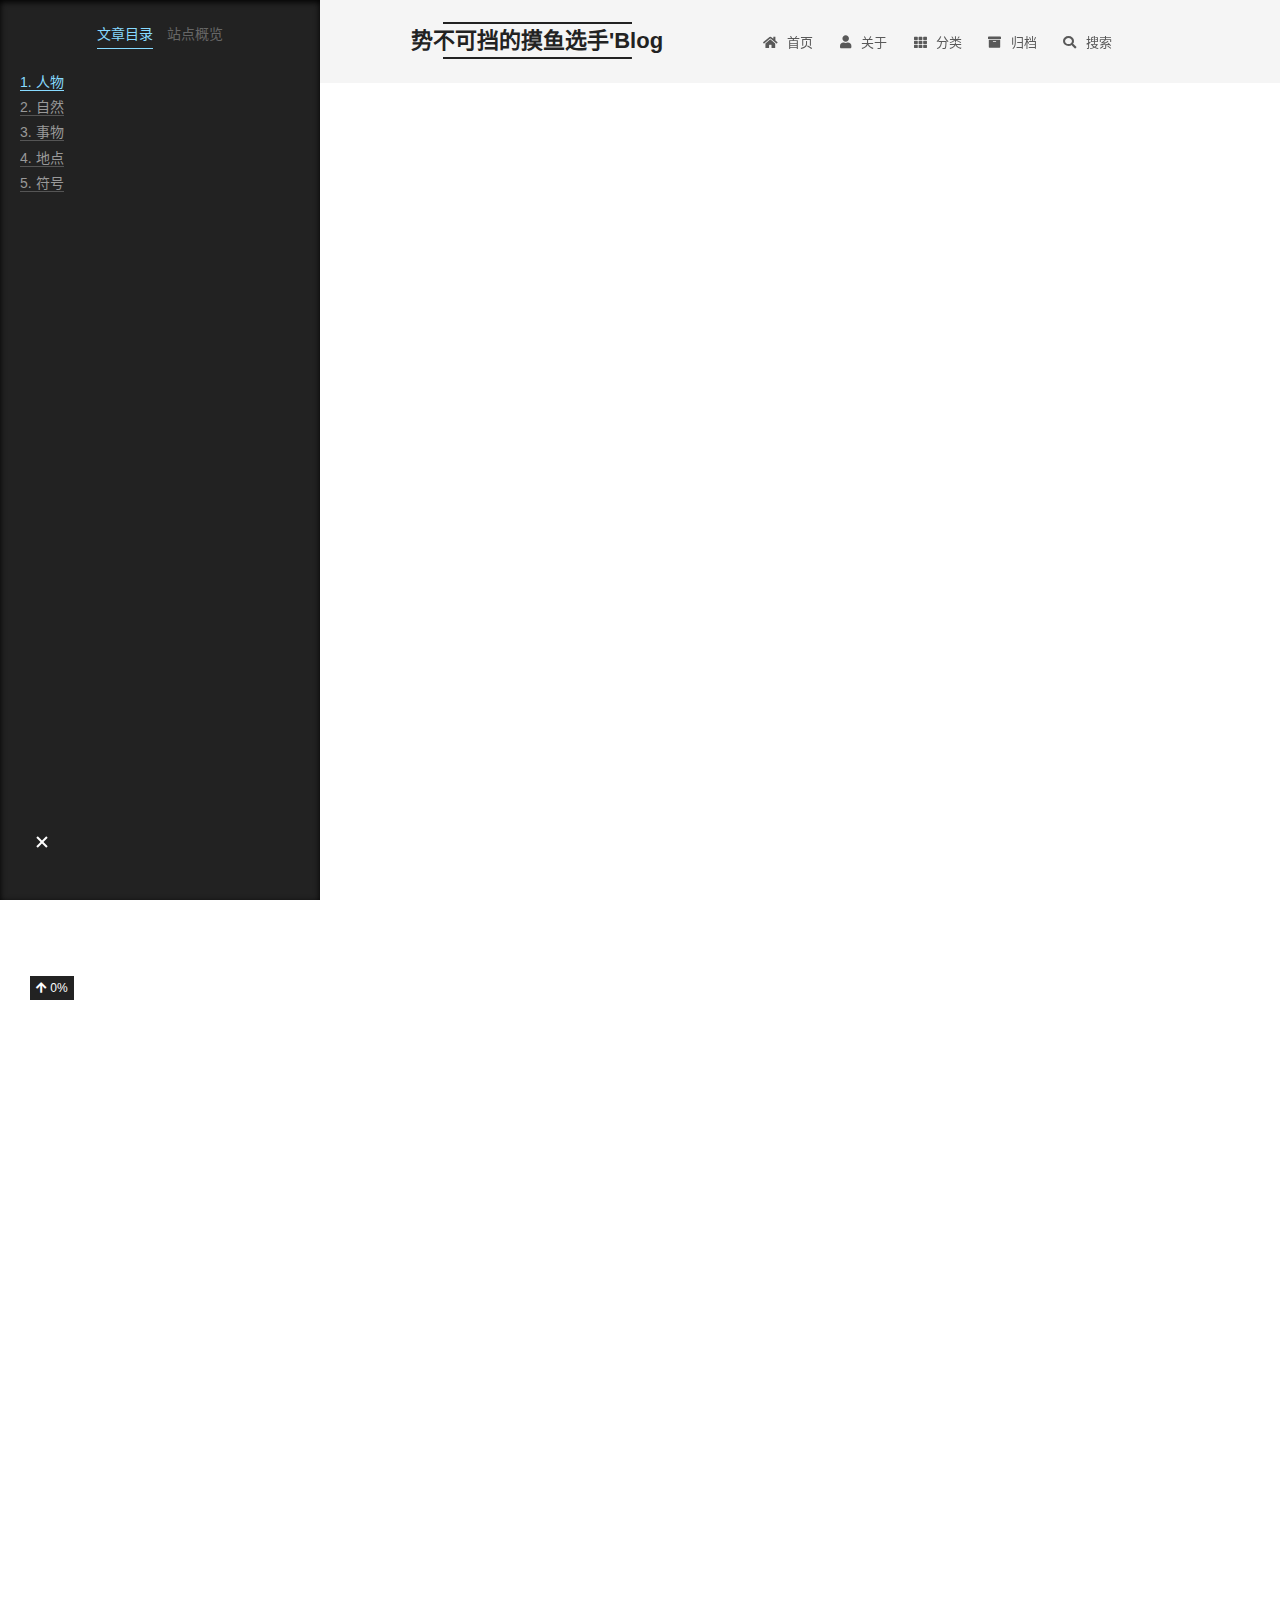
<file: 2020/05/19/markdown-emoji/index.html>
<!DOCTYPE html>
<html lang="zh-CN">
<head>
  <meta charset="UTF-8">
<meta name="viewport" content="width=device-width, initial-scale=1, maximum-scale=2">
<meta name="theme-color" content="#222">
<meta name="generator" content="Hexo 4.2.1">
  <link rel="apple-touch-icon" sizes="180x180" href="/images/apple-touch-icon-next.png">
  <link rel="icon" type="image/png" sizes="32x32" href="/images/favicon-32x32-next.png">
  <link rel="icon" type="image/png" sizes="16x16" href="/images/favicon-16x16-next.png">
  <link rel="mask-icon" href="/images/logo.svg" color="#222">

<link rel="stylesheet" href="/css/main.css">


<link rel="stylesheet" href="/lib/font-awesome/css/all.min.css">

<script id="hexo-configurations">
    var NexT = window.NexT || {};
    var CONFIG = {"hostname":"liudong-xyz.github.io","root":"/","scheme":"Mist","version":"7.8.0","exturl":false,"sidebar":{"position":"left","display":"always","padding":18,"offset":12,"onmobile":false,"dimmer":false},"copycode":{"enable":true,"show_result":true,"style":null},"back2top":{"enable":true,"sidebar":false,"scrollpercent":true},"bookmark":{"enable":false,"color":"#222","save":"auto"},"fancybox":false,"mediumzoom":false,"lazyload":false,"pangu":false,"comments":{"style":"tabs","active":null,"storage":true,"lazyload":false,"nav":null},"algolia":{"hits":{"per_page":10},"labels":{"input_placeholder":"Search for Posts","hits_empty":"We didn't find any results for the search: ${query}","hits_stats":"${hits} results found in ${time} ms"}},"localsearch":{"enable":true,"trigger":"auto","top_n_per_article":1,"unescape":false,"preload":false},"motion":{"enable":true,"async":false,"transition":{"post_block":"fadeIn","post_header":"slideDownIn","post_body":"slideDownIn","coll_header":"slideLeftIn","sidebar":"slideUpIn"}},"path":"search.xml"};
  </script>

  <meta name="description" content="Markdown 语法支持添加 emoji 表情，输入不同的符号码（两个冒号包围的字符）可以显示出不同的表情">
<meta property="og:type" content="article">
<meta property="og:title" content="Markdown Emoji 对照表">
<meta property="og:url" content="https://liudong-xyz.github.io/2020/05/19/markdown-emoji/index.html">
<meta property="og:site_name" content="势不可挡的摸鱼选手&#39;Blog">
<meta property="og:description" content="Markdown 语法支持添加 emoji 表情，输入不同的符号码（两个冒号包围的字符）可以显示出不同的表情">
<meta property="og:locale" content="zh_CN">
<meta property="article:published_time" content="2020-05-19T12:16:39.000Z">
<meta property="article:modified_time" content="2020-05-19T13:19:33.134Z">
<meta property="article:author" content="势不可挡的摸鱼选手">
<meta property="article:tag" content="势不可挡的摸鱼选手">
<meta property="article:tag" content="个人博客">
<meta property="article:tag" content="博客">
<meta property="article:tag" content="Blog">
<meta property="article:tag" content="Hexo 博客">
<meta property="article:tag" content="Hexo Blog">
<meta property="article:tag" content="Github">
<meta name="twitter:card" content="summary">

<link rel="canonical" href="https://liudong-xyz.github.io/2020/05/19/markdown-emoji/">


<script id="page-configurations">
  // https://hexo.io/docs/variables.html
  CONFIG.page = {
    sidebar: "",
    isHome : false,
    isPost : true,
    lang   : 'zh-CN'
  };
</script>

  <title>Markdown Emoji 对照表 | 势不可挡的摸鱼选手'Blog</title>
  






  <noscript>
  <style>
  .use-motion .brand,
  .use-motion .menu-item,
  .sidebar-inner,
  .use-motion .post-block,
  .use-motion .pagination,
  .use-motion .comments,
  .use-motion .post-header,
  .use-motion .post-body,
  .use-motion .collection-header { opacity: initial; }

  .use-motion .site-title,
  .use-motion .site-subtitle {
    opacity: initial;
    top: initial;
  }

  .use-motion .logo-line-before i { left: initial; }
  .use-motion .logo-line-after i { right: initial; }
  </style>
</noscript>

</head>

<body itemscope itemtype="http://schema.org/WebPage">
  <div class="container use-motion">
    <div class="headband"></div>

    <header class="header" itemscope itemtype="http://schema.org/WPHeader">
      <div class="header-inner"><div class="site-brand-container">
  <div class="site-nav-toggle">
    <div class="toggle" aria-label="切换导航栏">
      <span class="toggle-line toggle-line-first"></span>
      <span class="toggle-line toggle-line-middle"></span>
      <span class="toggle-line toggle-line-last"></span>
    </div>
  </div>

  <div class="site-meta">

    <a href="/" class="brand" rel="start">
      <span class="logo-line-before"><i></i></span>
      <h1 class="site-title">势不可挡的摸鱼选手'Blog</h1>
      <span class="logo-line-after"><i></i></span>
    </a>
  </div>

  <div class="site-nav-right">
    <div class="toggle popup-trigger">
        <i class="fa fa-search fa-fw fa-lg"></i>
    </div>
  </div>
</div>




<nav class="site-nav">
  <ul id="menu" class="main-menu menu">
        <li class="menu-item menu-item-home">

    <a href="/" rel="section"><i class="fa fa-home fa-fw"></i>首页</a>

  </li>
        <li class="menu-item menu-item-about">

    <a href="/about/" rel="section"><i class="fa fa-user fa-fw"></i>关于</a>

  </li>
        <li class="menu-item menu-item-categories">

    <a href="/categories/" rel="section"><i class="fa fa-th fa-fw"></i>分类</a>

  </li>
        <li class="menu-item menu-item-archives">

    <a href="/archives/" rel="section"><i class="fa fa-archive fa-fw"></i>归档</a>

  </li>
      <li class="menu-item menu-item-search">
        <a role="button" class="popup-trigger"><i class="fa fa-search fa-fw"></i>搜索
        </a>
      </li>
  </ul>
</nav>



  <div class="search-pop-overlay">
    <div class="popup search-popup">
        <div class="search-header">
  <span class="search-icon">
    <i class="fa fa-search"></i>
  </span>
  <div class="search-input-container">
    <input autocomplete="off" autocapitalize="off"
           placeholder="搜索..." spellcheck="false"
           type="search" class="search-input">
  </div>
  <span class="popup-btn-close">
    <i class="fa fa-times-circle"></i>
  </span>
</div>
<div id="search-result">
  <div id="no-result">
    <i class="fa fa-spinner fa-pulse fa-5x fa-fw"></i>
  </div>
</div>

    </div>
  </div>

</div>
    </header>

    
  <div class="back-to-top">
    <i class="fa fa-arrow-up"></i>
    <span>0%</span>
  </div>
  <div class="reading-progress-bar"></div>


    <main class="main">
      <div class="main-inner">
        <div class="content-wrap">
          

          <div class="content post posts-expand">
            

    
  
  
  <article itemscope itemtype="http://schema.org/Article" class="post-block" lang="zh-CN">
    <link itemprop="mainEntityOfPage" href="https://liudong-xyz.github.io/2020/05/19/markdown-emoji/">

    <span hidden itemprop="author" itemscope itemtype="http://schema.org/Person">
      <meta itemprop="image" content="/uploads/avatar.png">
      <meta itemprop="name" content="势不可挡的摸鱼选手">
      <meta itemprop="description" content="人生何处不青山，这把 ECO 我能翻">
    </span>

    <span hidden itemprop="publisher" itemscope itemtype="http://schema.org/Organization">
      <meta itemprop="name" content="势不可挡的摸鱼选手'Blog">
    </span>
      <header class="post-header">
        <h1 class="post-title" itemprop="name headline">
          Markdown Emoji 对照表
        </h1>

        <div class="post-meta">
            <span class="post-meta-item">
              <span class="post-meta-item-icon">
                <i class="far fa-calendar"></i>
              </span>
              <span class="post-meta-item-text">发表于</span>
              

              <time title="创建时间：2020-05-19 20:16:39 / 修改时间：21:19:33" itemprop="dateCreated datePublished" datetime="2020-05-19T20:16:39+08:00">2020-05-19</time>
            </span>
            <span class="post-meta-item">
              <span class="post-meta-item-icon">
                <i class="far fa-folder"></i>
              </span>
              <span class="post-meta-item-text">分类于</span>
                <span itemprop="about" itemscope itemtype="http://schema.org/Thing">
                  <a href="/categories/Markdown/" itemprop="url" rel="index"><span itemprop="name">Markdown</span></a>
                </span>
            </span>

          <br>
            <span class="post-meta-item" title="本文字数">
              <span class="post-meta-item-icon">
                <i class="far fa-file-word"></i>
              </span>
                <span class="post-meta-item-text">本文字数：</span>
              <span>12k</span>
            </span>
            <span class="post-meta-item" title="阅读时长">
              <span class="post-meta-item-icon">
                <i class="far fa-clock"></i>
              </span>
                <span class="post-meta-item-text">阅读时长 &asymp;</span>
              <span>10 分钟</span>
            </span>

        </div>
      </header>

    
    
    
    <div class="post-body" itemprop="articleBody">

      
        <p>Markdown 语法支持添加 <code>emoji</code> 表情，输入不同的符号码（两个冒号包围的字符）可以显示出不同的表情</p>
<a id="more"></a>
<hr>
<ul>
<li><a href="#%E4%BA%BA%E7%89%A9">人物</a></li>
<li><a href="#%E8%87%AA%E7%84%B6">自然</a></li>
<li><a href="#%E4%BA%8B%E7%89%A9">事物</a></li>
<li><a href="#%E5%9C%B0%E7%82%B9">地点</a></li>
<li><a href="#%E7%AC%A6%E5%8F%B7">符号</a></li>
</ul>
<h2 id="人物">人物</h2>
<table>
<thead>
<tr>
<th style="text-align:left">:bowtie: <code>:bowtie:</code></th>
<th style="text-align:left">😄 <code>:smile:</code></th>
<th style="text-align:left">😆 <code>:laughing:</code></th>
</tr>
</thead>
<tbody>
<tr>
<td style="text-align:left">😊 <code>:blush:</code></td>
<td style="text-align:left">😃 <code>:smiley:</code></td>
<td style="text-align:left">☺️ <code>:relaxed:</code></td>
</tr>
<tr>
<td style="text-align:left">😏 <code>:smirk:</code></td>
<td style="text-align:left">😍 <code>:heart_eyes:</code></td>
<td style="text-align:left">😘 <code>:kissing_heart:</code></td>
</tr>
<tr>
<td style="text-align:left">😚 <code>:kissing_closed_eyes:</code></td>
<td style="text-align:left">😳 <code>:flushed:</code></td>
<td style="text-align:left">😌 <code>:relieved:</code></td>
</tr>
<tr>
<td style="text-align:left">😆 <code>:satisfied:</code></td>
<td style="text-align:left">😁 <code>:grin:</code></td>
<td style="text-align:left">😉 <code>:wink:</code></td>
</tr>
<tr>
<td style="text-align:left">😜 <code>:stuck_out_tongue_winking_eye:</code></td>
<td style="text-align:left">😝 <code>:stuck_out_tongue_closed_eyes:</code></td>
<td style="text-align:left">😀 <code>:grinning:</code></td>
</tr>
<tr>
<td style="text-align:left">😗 <code>:kissing:</code></td>
<td style="text-align:left">😙 <code>:kissing_smiling_eyes:</code></td>
<td style="text-align:left">😛 <code>:stuck_out_tongue:</code></td>
</tr>
<tr>
<td style="text-align:left">😴 <code>:sleeping:</code></td>
<td style="text-align:left">😟 <code>:worried:</code></td>
<td style="text-align:left">😦 <code>:frowning:</code></td>
</tr>
<tr>
<td style="text-align:left">😧 <code>:anguished:</code></td>
<td style="text-align:left">😮 <code>:open_mouth:</code></td>
<td style="text-align:left">😬 <code>:grimacing:</code></td>
</tr>
<tr>
<td style="text-align:left">😕 <code>:confused:</code></td>
<td style="text-align:left">😯 <code>:hushed:</code></td>
<td style="text-align:left">😑 <code>:expressionless:</code></td>
</tr>
<tr>
<td style="text-align:left">😒 <code>:unamused:</code></td>
<td style="text-align:left">😅 <code>:sweat_smile:</code></td>
<td style="text-align:left">😓 <code>:sweat:</code></td>
</tr>
<tr>
<td style="text-align:left">😥 <code>:disappointed_relieved:</code></td>
<td style="text-align:left">😩 <code>:weary:</code></td>
<td style="text-align:left">😔 <code>:pensive:</code></td>
</tr>
<tr>
<td style="text-align:left">😞 <code>:disappointed:</code></td>
<td style="text-align:left">😖 <code>:confounded:</code></td>
<td style="text-align:left">😨 <code>:fearful:</code></td>
</tr>
<tr>
<td style="text-align:left">😰 <code>:cold_sweat:</code></td>
<td style="text-align:left">😣 <code>:persevere:</code></td>
<td style="text-align:left">😢 <code>:cry:</code></td>
</tr>
<tr>
<td style="text-align:left">😭 <code>:sob:</code></td>
<td style="text-align:left">😂 <code>:joy:</code></td>
<td style="text-align:left">😲 <code>:astonished:</code></td>
</tr>
<tr>
<td style="text-align:left">😱 <code>:scream:</code></td>
<td style="text-align:left">:neckbeard: <code>:neckbeard:</code></td>
<td style="text-align:left">😫 <code>:tired_face:</code></td>
</tr>
<tr>
<td style="text-align:left">😠 <code>:angry:</code></td>
<td style="text-align:left">😡 <code>:rage:</code></td>
<td style="text-align:left">😤 <code>:triumph:</code></td>
</tr>
<tr>
<td style="text-align:left">😪 <code>:sleepy:</code></td>
<td style="text-align:left">😋 <code>:yum:</code></td>
<td style="text-align:left">😷 <code>:mask:</code></td>
</tr>
<tr>
<td style="text-align:left">😎 <code>:sunglasses:</code></td>
<td style="text-align:left">😵 <code>:dizzy_face:</code></td>
<td style="text-align:left">👿 <code>:imp:</code></td>
</tr>
<tr>
<td style="text-align:left">😈 <code>:smiling_imp:</code></td>
<td style="text-align:left">😐 <code>:neutral_face:</code></td>
<td style="text-align:left">😶 <code>:no_mouth:</code></td>
</tr>
<tr>
<td style="text-align:left">😇 <code>:innocent:</code></td>
<td style="text-align:left">👽 <code>:alien:</code></td>
<td style="text-align:left">💛 <code>:yellow_heart:</code></td>
</tr>
<tr>
<td style="text-align:left">💙 <code>:blue_heart:</code></td>
<td style="text-align:left">💜 <code>:purple_heart:</code></td>
<td style="text-align:left">❤️ <code>:heart:</code></td>
</tr>
<tr>
<td style="text-align:left">💚 <code>:green_heart:</code></td>
<td style="text-align:left">💔 <code>:broken_heart:</code></td>
<td style="text-align:left">💓 <code>:heartbeat:</code></td>
</tr>
<tr>
<td style="text-align:left">💗 <code>:heartpulse:</code></td>
<td style="text-align:left">💕 <code>:two_hearts:</code></td>
<td style="text-align:left">💞 <code>:revolving_hearts:</code></td>
</tr>
<tr>
<td style="text-align:left">💘 <code>:cupid:</code></td>
<td style="text-align:left">💖 <code>:sparkling_heart:</code></td>
<td style="text-align:left">✨ <code>:sparkles:</code></td>
</tr>
<tr>
<td style="text-align:left">⭐️ <code>:star:</code></td>
<td style="text-align:left">🌟 <code>:star2:</code></td>
<td style="text-align:left">💫 <code>:dizzy:</code></td>
</tr>
<tr>
<td style="text-align:left">💥 <code>:boom:</code></td>
<td style="text-align:left">💥 <code>:collision:</code></td>
<td style="text-align:left">💢 <code>:anger:</code></td>
</tr>
<tr>
<td style="text-align:left">❗️ <code>:exclamation:</code></td>
<td style="text-align:left">❓ <code>:question:</code></td>
<td style="text-align:left">❕ <code>:grey_exclamation:</code></td>
</tr>
<tr>
<td style="text-align:left">❔ <code>:grey_question:</code></td>
<td style="text-align:left">💤 <code>:zzz:</code></td>
<td style="text-align:left">💨 <code>:dash:</code></td>
</tr>
<tr>
<td style="text-align:left">💦 <code>:sweat_drops:</code></td>
<td style="text-align:left">🎶 <code>:notes:</code></td>
<td style="text-align:left">🎵 <code>:musical_note:</code></td>
</tr>
<tr>
<td style="text-align:left">🔥 <code>:fire:</code></td>
<td style="text-align:left">💩 <code>:hankey:</code></td>
<td style="text-align:left">💩 <code>:poop:</code></td>
</tr>
<tr>
<td style="text-align:left">💩 <code>:shit:</code></td>
<td style="text-align:left">👍 <code>:+1:</code></td>
<td style="text-align:left">👍 <code>:thumbsup:</code></td>
</tr>
<tr>
<td style="text-align:left">👎 <code>:-1:</code></td>
<td style="text-align:left">👎 <code>:thumbsdown:</code></td>
<td style="text-align:left">👌 <code>:ok_hand:</code></td>
</tr>
<tr>
<td style="text-align:left">👊 <code>:punch:</code></td>
<td style="text-align:left">👊 <code>:facepunch:</code></td>
<td style="text-align:left">✊ <code>:fist:</code></td>
</tr>
<tr>
<td style="text-align:left">✌️ <code>:v:</code></td>
<td style="text-align:left">👋 <code>:wave:</code></td>
<td style="text-align:left">✋ <code>:hand:</code></td>
</tr>
<tr>
<td style="text-align:left">✋ <code>:raised_hand:</code></td>
<td style="text-align:left">👐 <code>:open_hands:</code></td>
<td style="text-align:left">☝️ <code>:point_up:</code></td>
</tr>
<tr>
<td style="text-align:left">👇 <code>:point_down:</code></td>
<td style="text-align:left">👈 <code>:point_left:</code></td>
<td style="text-align:left">👉 <code>:point_right:</code></td>
</tr>
<tr>
<td style="text-align:left">🙌 <code>:raised_hands:</code></td>
<td style="text-align:left">🙏 <code>:pray:</code></td>
<td style="text-align:left">👆 <code>:point_up_2:</code></td>
</tr>
<tr>
<td style="text-align:left">👏 <code>:clap:</code></td>
<td style="text-align:left">💪 <code>:muscle:</code></td>
<td style="text-align:left">🤘 <code>:metal:</code></td>
</tr>
<tr>
<td style="text-align:left">🖕 <code>:fu:</code></td>
<td style="text-align:left">🚶 <code>:walking:</code></td>
<td style="text-align:left">🏃 <code>:runner:</code></td>
</tr>
<tr>
<td style="text-align:left">🏃 <code>:running:</code></td>
<td style="text-align:left">👫 <code>:couple:</code></td>
<td style="text-align:left">👪 <code>:family:</code></td>
</tr>
<tr>
<td style="text-align:left">👬 <code>:two_men_holding_hands:</code></td>
<td style="text-align:left">👭 <code>:two_women_holding_hands:</code></td>
<td style="text-align:left">💃 <code>:dancer:</code></td>
</tr>
<tr>
<td style="text-align:left">👯 <code>:dancers:</code></td>
<td style="text-align:left">🙆 <code>:ok_woman:</code></td>
<td style="text-align:left">🙅 <code>:no_good:</code></td>
</tr>
<tr>
<td style="text-align:left">💁 <code>:information_desk_person:</code></td>
<td style="text-align:left">🙋 <code>:raising_hand:</code></td>
<td style="text-align:left">👰 <code>:bride_with_veil:</code></td>
</tr>
<tr>
<td style="text-align:left">🙎 <code>:person_with_pouting_face:</code></td>
<td style="text-align:left">🙍 <code>:person_frowning:</code></td>
<td style="text-align:left">🙇 <code>:bow:</code></td>
</tr>
<tr>
<td style="text-align:left">:couplekiss: <code>:couplekiss:</code></td>
<td style="text-align:left">💑 <code>:couple_with_heart:</code></td>
<td style="text-align:left">💆 <code>:massage:</code></td>
</tr>
<tr>
<td style="text-align:left">💇 <code>:haircut:</code></td>
<td style="text-align:left">💅 <code>:nail_care:</code></td>
<td style="text-align:left">👦 <code>:boy:</code></td>
</tr>
<tr>
<td style="text-align:left">👧 <code>:girl:</code></td>
<td style="text-align:left">👩 <code>:woman:</code></td>
<td style="text-align:left">👨 <code>:man:</code></td>
</tr>
<tr>
<td style="text-align:left">👶 <code>:baby:</code></td>
<td style="text-align:left">👵 <code>:older_woman:</code></td>
<td style="text-align:left">👴 <code>:older_man:</code></td>
</tr>
<tr>
<td style="text-align:left">👱 <code>:person_with_blond_hair:</code></td>
<td style="text-align:left">👲 <code>:man_with_gua_pi_mao:</code></td>
<td style="text-align:left">👳 <code>:man_with_turban:</code></td>
</tr>
<tr>
<td style="text-align:left">👷 <code>:construction_worker:</code></td>
<td style="text-align:left">👮 <code>:cop:</code></td>
<td style="text-align:left">👼 <code>:angel:</code></td>
</tr>
<tr>
<td style="text-align:left">👸 <code>:princess:</code></td>
<td style="text-align:left">😺 <code>:smiley_cat:</code></td>
<td style="text-align:left">😸 <code>:smile_cat:</code></td>
</tr>
<tr>
<td style="text-align:left">😻 <code>:heart_eyes_cat:</code></td>
<td style="text-align:left">😽 <code>:kissing_cat:</code></td>
<td style="text-align:left">😼 <code>:smirk_cat:</code></td>
</tr>
<tr>
<td style="text-align:left">🙀 <code>:scream_cat:</code></td>
<td style="text-align:left">😿 <code>:crying_cat_face:</code></td>
<td style="text-align:left">😹 <code>:joy_cat:</code></td>
</tr>
<tr>
<td style="text-align:left">😾 <code>:pouting_cat:</code></td>
<td style="text-align:left">👹 <code>:japanese_ogre:</code></td>
<td style="text-align:left">👺 <code>:japanese_goblin:</code></td>
</tr>
<tr>
<td style="text-align:left">🙈 <code>:see_no_evil:</code></td>
<td style="text-align:left">🙉 <code>:hear_no_evil:</code></td>
<td style="text-align:left">🙊 <code>:speak_no_evil:</code></td>
</tr>
<tr>
<td style="text-align:left">💂 <code>:guardsman:</code></td>
<td style="text-align:left">💀 <code>:skull:</code></td>
<td style="text-align:left">🐾 <code>:feet:</code></td>
</tr>
<tr>
<td style="text-align:left">👄 <code>:lips:</code></td>
<td style="text-align:left">💋 <code>:kiss:</code></td>
<td style="text-align:left">💧 <code>:droplet:</code></td>
</tr>
<tr>
<td style="text-align:left">👂 <code>:ear:</code></td>
<td style="text-align:left">👀 <code>:eyes:</code></td>
<td style="text-align:left">👃 <code>:nose:</code></td>
</tr>
<tr>
<td style="text-align:left">👅 <code>:tongue:</code></td>
<td style="text-align:left">💌 <code>:love_letter:</code></td>
<td style="text-align:left">👤 <code>:bust_in_silhouette:</code></td>
</tr>
<tr>
<td style="text-align:left">👥 <code>:busts_in_silhouette:</code></td>
<td style="text-align:left">💬 <code>:speech_balloon:</code></td>
<td style="text-align:left">💭 <code>:thought_balloon:</code></td>
</tr>
<tr>
<td style="text-align:left">:feelsgood: <code>:feelsgood:</code></td>
<td style="text-align:left">:finnadie: <code>:finnadie:</code></td>
<td style="text-align:left">:goberserk: <code>:goberserk:</code></td>
</tr>
<tr>
<td style="text-align:left">:godmode: <code>:godmode:</code></td>
<td style="text-align:left">:hurtrealbad: <code>:hurtrealbad:</code></td>
<td style="text-align:left">:rage1: <code>:rage1:</code></td>
</tr>
<tr>
<td style="text-align:left">:rage2: <code>:rage2:</code></td>
<td style="text-align:left">:rage3: <code>:rage3:</code></td>
<td style="text-align:left">:rage4: <code>:rage4:</code></td>
</tr>
<tr>
<td style="text-align:left">:suspect: <code>:suspect:</code></td>
<td style="text-align:left">:trollface: <code>:trollface:</code></td>
<td style="text-align:left"></td>
</tr>
</tbody>
</table>
<h2 id="自然">自然</h2>
<table>
<thead>
<tr>
<th style="text-align:left">☀️ <code>:sunny:</code></th>
<th style="text-align:left">☔️ <code>:umbrella:</code></th>
<th style="text-align:left">☁️ <code>:cloud:</code></th>
</tr>
</thead>
<tbody>
<tr>
<td style="text-align:left">❄️ <code>:snowflake:</code></td>
<td style="text-align:left">⛄️ <code>:snowman:</code></td>
<td style="text-align:left">⚡️ <code>:zap:</code></td>
</tr>
<tr>
<td style="text-align:left">🌀 <code>:cyclone:</code></td>
<td style="text-align:left">🌁 <code>:foggy:</code></td>
<td style="text-align:left">🌊 <code>:ocean:</code></td>
</tr>
<tr>
<td style="text-align:left">🐱 <code>:cat:</code></td>
<td style="text-align:left">🐶 <code>:dog:</code></td>
<td style="text-align:left">🐭 <code>:mouse:</code></td>
</tr>
<tr>
<td style="text-align:left">🐹 <code>:hamster:</code></td>
<td style="text-align:left">🐰 <code>:rabbit:</code></td>
<td style="text-align:left">🐺 <code>:wolf:</code></td>
</tr>
<tr>
<td style="text-align:left">🐸 <code>:frog:</code></td>
<td style="text-align:left">🐯 <code>:tiger:</code></td>
<td style="text-align:left">🐨 <code>:koala:</code></td>
</tr>
<tr>
<td style="text-align:left">🐻 <code>:bear:</code></td>
<td style="text-align:left">🐷 <code>:pig:</code></td>
<td style="text-align:left">🐽 <code>:pig_nose:</code></td>
</tr>
<tr>
<td style="text-align:left">🐮 <code>:cow:</code></td>
<td style="text-align:left">🐗 <code>:boar:</code></td>
<td style="text-align:left">🐵 <code>:monkey_face:</code></td>
</tr>
<tr>
<td style="text-align:left">🐒 <code>:monkey:</code></td>
<td style="text-align:left">🐴 <code>:horse:</code></td>
<td style="text-align:left">🐎 <code>:racehorse:</code></td>
</tr>
<tr>
<td style="text-align:left">🐫 <code>:camel:</code></td>
<td style="text-align:left">🐑 <code>:sheep:</code></td>
<td style="text-align:left">🐘 <code>:elephant:</code></td>
</tr>
<tr>
<td style="text-align:left">🐼 <code>:panda_face:</code></td>
<td style="text-align:left">🐍 <code>:snake:</code></td>
<td style="text-align:left">🐦 <code>:bird:</code></td>
</tr>
<tr>
<td style="text-align:left">🐤 <code>:baby_chick:</code></td>
<td style="text-align:left">🐥 <code>:hatched_chick:</code></td>
<td style="text-align:left">🐣 <code>:hatching_chick:</code></td>
</tr>
<tr>
<td style="text-align:left">🐔 <code>:chicken:</code></td>
<td style="text-align:left">🐧 <code>:penguin:</code></td>
<td style="text-align:left">🐢 <code>:turtle:</code></td>
</tr>
<tr>
<td style="text-align:left">🐛 <code>:bug:</code></td>
<td style="text-align:left">🐝 <code>:honeybee:</code></td>
<td style="text-align:left">🐜 <code>:ant:</code></td>
</tr>
<tr>
<td style="text-align:left">🐞 <code>:beetle:</code></td>
<td style="text-align:left">🐌 <code>:snail:</code></td>
<td style="text-align:left">🐙 <code>:octopus:</code></td>
</tr>
<tr>
<td style="text-align:left">🐠 <code>:tropical_fish:</code></td>
<td style="text-align:left">🐟 <code>:fish:</code></td>
<td style="text-align:left">🐳 <code>:whale:</code></td>
</tr>
<tr>
<td style="text-align:left">🐋 <code>:whale2:</code></td>
<td style="text-align:left">🐬 <code>:dolphin:</code></td>
<td style="text-align:left">🐄 <code>:cow2:</code></td>
</tr>
<tr>
<td style="text-align:left">🐏 <code>:ram:</code></td>
<td style="text-align:left">🐀 <code>:rat:</code></td>
<td style="text-align:left">🐃 <code>:water_buffalo:</code></td>
</tr>
<tr>
<td style="text-align:left">🐅 <code>:tiger2:</code></td>
<td style="text-align:left">🐇 <code>:rabbit2:</code></td>
<td style="text-align:left">🐉 <code>:dragon:</code></td>
</tr>
<tr>
<td style="text-align:left">🐐 <code>:goat:</code></td>
<td style="text-align:left">🐓 <code>:rooster:</code></td>
<td style="text-align:left">🐕 <code>:dog2:</code></td>
</tr>
<tr>
<td style="text-align:left">🐖 <code>:pig2:</code></td>
<td style="text-align:left">🐁 <code>:mouse2:</code></td>
<td style="text-align:left">🐂 <code>:ox:</code></td>
</tr>
<tr>
<td style="text-align:left">🐲 <code>:dragon_face:</code></td>
<td style="text-align:left">🐡 <code>:blowfish:</code></td>
<td style="text-align:left">🐊 <code>:crocodile:</code></td>
</tr>
<tr>
<td style="text-align:left">🐪 <code>:dromedary_camel:</code></td>
<td style="text-align:left">🐆 <code>:leopard:</code></td>
<td style="text-align:left">🐈 <code>:cat2:</code></td>
</tr>
<tr>
<td style="text-align:left">🐩 <code>:poodle:</code></td>
<td style="text-align:left">🐾 <code>:paw_prints:</code></td>
<td style="text-align:left">💐 <code>:bouquet:</code></td>
</tr>
<tr>
<td style="text-align:left">🌸 <code>:cherry_blossom:</code></td>
<td style="text-align:left">🌷 <code>:tulip:</code></td>
<td style="text-align:left">🍀 <code>:four_leaf_clover:</code></td>
</tr>
<tr>
<td style="text-align:left">🌹 <code>:rose:</code></td>
<td style="text-align:left">🌻 <code>:sunflower:</code></td>
<td style="text-align:left">🌺 <code>:hibiscus:</code></td>
</tr>
<tr>
<td style="text-align:left">🍁 <code>:maple_leaf:</code></td>
<td style="text-align:left">🍃 <code>:leaves:</code></td>
<td style="text-align:left">🍂 <code>:fallen_leaf:</code></td>
</tr>
<tr>
<td style="text-align:left">🌿 <code>:herb:</code></td>
<td style="text-align:left">🍄 <code>:mushroom:</code></td>
<td style="text-align:left">🌵 <code>:cactus:</code></td>
</tr>
<tr>
<td style="text-align:left">🌴 <code>:palm_tree:</code></td>
<td style="text-align:left">🌲 <code>:evergreen_tree:</code></td>
<td style="text-align:left">🌳 <code>:deciduous_tree:</code></td>
</tr>
<tr>
<td style="text-align:left">🌰 <code>:chestnut:</code></td>
<td style="text-align:left">🌱 <code>:seedling:</code></td>
<td style="text-align:left">🌼 <code>:blossom:</code></td>
</tr>
<tr>
<td style="text-align:left">🌾 <code>:ear_of_rice:</code></td>
<td style="text-align:left">🐚 <code>:shell:</code></td>
<td style="text-align:left">🌐 <code>:globe_with_meridians:</code></td>
</tr>
<tr>
<td style="text-align:left">🌞 <code>:sun_with_face:</code></td>
<td style="text-align:left">🌝 <code>:full_moon_with_face:</code></td>
<td style="text-align:left">🌚 <code>:new_moon_with_face:</code></td>
</tr>
<tr>
<td style="text-align:left">🌑 <code>:new_moon:</code></td>
<td style="text-align:left">🌒 <code>:waxing_crescent_moon:</code></td>
<td style="text-align:left">🌓 <code>:first_quarter_moon:</code></td>
</tr>
<tr>
<td style="text-align:left">🌔 <code>:waxing_gibbous_moon:</code></td>
<td style="text-align:left">🌕 <code>:full_moon:</code></td>
<td style="text-align:left">🌖 <code>:waning_gibbous_moon:</code></td>
</tr>
<tr>
<td style="text-align:left">🌗 <code>:last_quarter_moon:</code></td>
<td style="text-align:left">🌘 <code>:waning_crescent_moon:</code></td>
<td style="text-align:left">🌜 <code>:last_quarter_moon_with_face:</code></td>
</tr>
<tr>
<td style="text-align:left">🌛 <code>:first_quarter_moon_with_face:</code></td>
<td style="text-align:left">🌔 <code>:moon:</code></td>
<td style="text-align:left">🌍 <code>:earth_africa:</code></td>
</tr>
<tr>
<td style="text-align:left">🌎 <code>:earth_americas:</code></td>
<td style="text-align:left">🌏 <code>:earth_asia:</code></td>
<td style="text-align:left">🌋 <code>:volcano:</code></td>
</tr>
<tr>
<td style="text-align:left">🌌 <code>:milky_way:</code></td>
<td style="text-align:left">⛅️ <code>:partly_sunny:</code></td>
<td style="text-align:left">:octocat: <code>:octocat:</code></td>
</tr>
<tr>
<td style="text-align:left">:squirrel: <code>:squirrel:</code></td>
<td style="text-align:left"></td>
<td style="text-align:left"></td>
</tr>
</tbody>
</table>
<h2 id="事物">事物</h2>
<table>
<thead>
<tr>
<th style="text-align:left">🎍 <code>:bamboo:</code></th>
<th style="text-align:left">💝 <code>:gift_heart:</code></th>
<th style="text-align:left">🎎 <code>:dolls:</code></th>
</tr>
</thead>
<tbody>
<tr>
<td style="text-align:left">🎒 <code>:school_satchel:</code></td>
<td style="text-align:left">🎓 <code>:mortar_board:</code></td>
<td style="text-align:left">🎏 <code>:flags:</code></td>
</tr>
<tr>
<td style="text-align:left">🎆 <code>:fireworks:</code></td>
<td style="text-align:left">🎇 <code>:sparkler:</code></td>
<td style="text-align:left">🎐 <code>:wind_chime:</code></td>
</tr>
<tr>
<td style="text-align:left">🎑 <code>:rice_scene:</code></td>
<td style="text-align:left">🎃 <code>:jack_o_lantern:</code></td>
<td style="text-align:left">👻 <code>:ghost:</code></td>
</tr>
<tr>
<td style="text-align:left">🎅 <code>:santa:</code></td>
<td style="text-align:left">🎄 <code>:christmas_tree:</code></td>
<td style="text-align:left">🎁 <code>:gift:</code></td>
</tr>
<tr>
<td style="text-align:left">🔔 <code>:bell:</code></td>
<td style="text-align:left">🔕 <code>:no_bell:</code></td>
<td style="text-align:left">🎋 <code>:tanabata_tree:</code></td>
</tr>
<tr>
<td style="text-align:left">🎉 <code>:tada:</code></td>
<td style="text-align:left">🎊 <code>:confetti_ball:</code></td>
<td style="text-align:left">🎈 <code>:balloon:</code></td>
</tr>
<tr>
<td style="text-align:left">🔮 <code>:crystal_ball:</code></td>
<td style="text-align:left">💿 <code>:cd:</code></td>
<td style="text-align:left">📀 <code>:dvd:</code></td>
</tr>
<tr>
<td style="text-align:left">💾 <code>:floppy_disk:</code></td>
<td style="text-align:left">📷 <code>:camera:</code></td>
<td style="text-align:left">📹 <code>:video_camera:</code></td>
</tr>
<tr>
<td style="text-align:left">🎥 <code>:movie_camera:</code></td>
<td style="text-align:left">💻 <code>:computer:</code></td>
<td style="text-align:left">📺 <code>:tv:</code></td>
</tr>
<tr>
<td style="text-align:left">📱 <code>:iphone:</code></td>
<td style="text-align:left">☎️ <code>:phone:</code></td>
<td style="text-align:left">☎️ <code>:telephone:</code></td>
</tr>
<tr>
<td style="text-align:left">📞 <code>:telephone_receiver:</code></td>
<td style="text-align:left">📟 <code>:pager:</code></td>
<td style="text-align:left">📠 <code>:fax:</code></td>
</tr>
<tr>
<td style="text-align:left">💽 <code>:minidisc:</code></td>
<td style="text-align:left">📼 <code>:vhs:</code></td>
<td style="text-align:left">🔉 <code>:sound:</code></td>
</tr>
<tr>
<td style="text-align:left">🔈 <code>:speaker:</code></td>
<td style="text-align:left">🔇 <code>:mute:</code></td>
<td style="text-align:left">📢 <code>:loudspeaker:</code></td>
</tr>
<tr>
<td style="text-align:left">📣 <code>:mega:</code></td>
<td style="text-align:left">⌛️ <code>:hourglass:</code></td>
<td style="text-align:left">⏳ <code>:hourglass_flowing_sand:</code></td>
</tr>
<tr>
<td style="text-align:left">⏰ <code>:alarm_clock:</code></td>
<td style="text-align:left">⌚️ <code>:watch:</code></td>
<td style="text-align:left">📻 <code>:radio:</code></td>
</tr>
<tr>
<td style="text-align:left">📡 <code>:satellite:</code></td>
<td style="text-align:left">➿ <code>:loop:</code></td>
<td style="text-align:left">🔍 <code>:mag:</code></td>
</tr>
<tr>
<td style="text-align:left">🔎 <code>:mag_right:</code></td>
<td style="text-align:left">🔓 <code>:unlock:</code></td>
<td style="text-align:left">🔒 <code>:lock:</code></td>
</tr>
<tr>
<td style="text-align:left">🔏 <code>:lock_with_ink_pen:</code></td>
<td style="text-align:left">🔐 <code>:closed_lock_with_key:</code></td>
<td style="text-align:left">🔑 <code>:key:</code></td>
</tr>
<tr>
<td style="text-align:left">💡 <code>:bulb:</code></td>
<td style="text-align:left">🔦 <code>:flashlight:</code></td>
<td style="text-align:left">🔆 <code>:high_brightness:</code></td>
</tr>
<tr>
<td style="text-align:left">🔅 <code>:low_brightness:</code></td>
<td style="text-align:left">🔌 <code>:electric_plug:</code></td>
<td style="text-align:left">🔋 <code>:battery:</code></td>
</tr>
<tr>
<td style="text-align:left">📲 <code>:calling:</code></td>
<td style="text-align:left">✉️ <code>:email:</code></td>
<td style="text-align:left">📫 <code>:mailbox:</code></td>
</tr>
<tr>
<td style="text-align:left">📮 <code>:postbox:</code></td>
<td style="text-align:left">🛀 <code>:bath:</code></td>
<td style="text-align:left">🛁 <code>:bathtub:</code></td>
</tr>
<tr>
<td style="text-align:left">🚿 <code>:shower:</code></td>
<td style="text-align:left">🚽 <code>:toilet:</code></td>
<td style="text-align:left">🔧 <code>:wrench:</code></td>
</tr>
<tr>
<td style="text-align:left">🔩 <code>:nut_and_bolt:</code></td>
<td style="text-align:left">🔨 <code>:hammer:</code></td>
<td style="text-align:left">💺 <code>:seat:</code></td>
</tr>
<tr>
<td style="text-align:left">💰 <code>:moneybag:</code></td>
<td style="text-align:left">💴 <code>:yen:</code></td>
<td style="text-align:left">💵 <code>:dollar:</code></td>
</tr>
<tr>
<td style="text-align:left">💷 <code>:pound:</code></td>
<td style="text-align:left">💶 <code>:euro:</code></td>
<td style="text-align:left">💳 <code>:credit_card:</code></td>
</tr>
<tr>
<td style="text-align:left">💸 <code>:money_with_wings:</code></td>
<td style="text-align:left">📧 <code>:e-mail:</code></td>
<td style="text-align:left">📥 <code>:inbox_tray:</code></td>
</tr>
<tr>
<td style="text-align:left">📤 <code>:outbox_tray:</code></td>
<td style="text-align:left">✉️ <code>:envelope:</code></td>
<td style="text-align:left">📨 <code>:incoming_envelope:</code></td>
</tr>
<tr>
<td style="text-align:left">📯 <code>:postal_horn:</code></td>
<td style="text-align:left">📪 <code>:mailbox_closed:</code></td>
<td style="text-align:left">📬 <code>:mailbox_with_mail:</code></td>
</tr>
<tr>
<td style="text-align:left">📭 <code>:mailbox_with_no_mail:</code></td>
<td style="text-align:left">🚪 <code>:door:</code></td>
<td style="text-align:left">🚬 <code>:smoking:</code></td>
</tr>
<tr>
<td style="text-align:left">💣 <code>:bomb:</code></td>
<td style="text-align:left">🔫 <code>:gun:</code></td>
<td style="text-align:left">🔪 <code>:hocho:</code></td>
</tr>
<tr>
<td style="text-align:left">💊 <code>:pill:</code></td>
<td style="text-align:left">💉 <code>:syringe:</code></td>
<td style="text-align:left">📄 <code>:page_facing_up:</code></td>
</tr>
<tr>
<td style="text-align:left">📃 <code>:page_with_curl:</code></td>
<td style="text-align:left">📑 <code>:bookmark_tabs:</code></td>
<td style="text-align:left">📊 <code>:bar_chart:</code></td>
</tr>
<tr>
<td style="text-align:left">📈 <code>:chart_with_upwards_trend:</code></td>
<td style="text-align:left">📉 <code>:chart_with_downwards_trend:</code></td>
<td style="text-align:left">📜 <code>:scroll:</code></td>
</tr>
<tr>
<td style="text-align:left">📋 <code>:clipboard:</code></td>
<td style="text-align:left">📆 <code>:calendar:</code></td>
<td style="text-align:left">📅 <code>:date:</code></td>
</tr>
<tr>
<td style="text-align:left">📇 <code>:card_index:</code></td>
<td style="text-align:left">📁 <code>:file_folder:</code></td>
<td style="text-align:left">📂 <code>:open_file_folder:</code></td>
</tr>
<tr>
<td style="text-align:left">✂️ <code>:scissors:</code></td>
<td style="text-align:left">📌 <code>:pushpin:</code></td>
<td style="text-align:left">📎 <code>:paperclip:</code></td>
</tr>
<tr>
<td style="text-align:left">✒️ <code>:black_nib:</code></td>
<td style="text-align:left">✏️ <code>:pencil2:</code></td>
<td style="text-align:left">📏 <code>:straight_ruler:</code></td>
</tr>
<tr>
<td style="text-align:left">📐 <code>:triangular_ruler:</code></td>
<td style="text-align:left">📕 <code>:closed_book:</code></td>
<td style="text-align:left">📗 <code>:green_book:</code></td>
</tr>
<tr>
<td style="text-align:left">📘 <code>:blue_book:</code></td>
<td style="text-align:left">📙 <code>:orange_book:</code></td>
<td style="text-align:left">📓 <code>:notebook:</code></td>
</tr>
<tr>
<td style="text-align:left">📔 <code>:notebook_with_decorative_cover:</code></td>
<td style="text-align:left">📒 <code>:ledger:</code></td>
<td style="text-align:left">📚 <code>:books:</code></td>
</tr>
<tr>
<td style="text-align:left">🔖 <code>:bookmark:</code></td>
<td style="text-align:left">📛 <code>:name_badge:</code></td>
<td style="text-align:left">🔬 <code>:microscope:</code></td>
</tr>
<tr>
<td style="text-align:left">🔭 <code>:telescope:</code></td>
<td style="text-align:left">📰 <code>:newspaper:</code></td>
<td style="text-align:left">🏈 <code>:football:</code></td>
</tr>
<tr>
<td style="text-align:left">🏀 <code>:basketball:</code></td>
<td style="text-align:left">⚽️ <code>:soccer:</code></td>
<td style="text-align:left">⚾️ <code>:baseball:</code></td>
</tr>
<tr>
<td style="text-align:left">🎾 <code>:tennis:</code></td>
<td style="text-align:left">🎱 <code>:8ball:</code></td>
<td style="text-align:left">🏉 <code>:rugby_football:</code></td>
</tr>
<tr>
<td style="text-align:left">🎳 <code>:bowling:</code></td>
<td style="text-align:left">⛳️ <code>:golf:</code></td>
<td style="text-align:left">🚵 <code>:mountain_bicyclist:</code></td>
</tr>
<tr>
<td style="text-align:left">🚴 <code>:bicyclist:</code></td>
<td style="text-align:left">🏇 <code>:horse_racing:</code></td>
<td style="text-align:left">🏂 <code>:snowboarder:</code></td>
</tr>
<tr>
<td style="text-align:left">🏊 <code>:swimmer:</code></td>
<td style="text-align:left">🏄 <code>:surfer:</code></td>
<td style="text-align:left">🎿 <code>:ski:</code></td>
</tr>
<tr>
<td style="text-align:left">♠️ <code>:spades:</code></td>
<td style="text-align:left">♥️ <code>:hearts:</code></td>
<td style="text-align:left">♣️ <code>:clubs:</code></td>
</tr>
<tr>
<td style="text-align:left">♦️ <code>:diamonds:</code></td>
<td style="text-align:left">💎 <code>:gem:</code></td>
<td style="text-align:left">💍 <code>:ring:</code></td>
</tr>
<tr>
<td style="text-align:left">🏆 <code>:trophy:</code></td>
<td style="text-align:left">🎼 <code>:musical_score:</code></td>
<td style="text-align:left">🎹 <code>:musical_keyboard:</code></td>
</tr>
<tr>
<td style="text-align:left">🎻 <code>:violin:</code></td>
<td style="text-align:left">👾 <code>:space_invader:</code></td>
<td style="text-align:left">🎮 <code>:video_game:</code></td>
</tr>
<tr>
<td style="text-align:left">🃏 <code>:black_joker:</code></td>
<td style="text-align:left">🎴 <code>:flower_playing_cards:</code></td>
<td style="text-align:left">🎲 <code>:game_die:</code></td>
</tr>
<tr>
<td style="text-align:left">🎯 <code>:dart:</code></td>
<td style="text-align:left">🀄️ <code>:mahjong:</code></td>
<td style="text-align:left">🎬 <code>:clapper:</code></td>
</tr>
<tr>
<td style="text-align:left">📝 <code>:memo:</code></td>
<td style="text-align:left">📝 <code>:pencil:</code></td>
<td style="text-align:left">📖 <code>:book:</code></td>
</tr>
<tr>
<td style="text-align:left">🎨 <code>:art:</code></td>
<td style="text-align:left">🎤 <code>:microphone:</code></td>
<td style="text-align:left">🎧 <code>:headphones:</code></td>
</tr>
<tr>
<td style="text-align:left">🎺 <code>:trumpet:</code></td>
<td style="text-align:left">🎷 <code>:saxophone:</code></td>
<td style="text-align:left">🎸 <code>:guitar:</code></td>
</tr>
<tr>
<td style="text-align:left">👞 <code>:shoe:</code></td>
<td style="text-align:left">👡 <code>:sandal:</code></td>
<td style="text-align:left">👠 <code>:high_heel:</code></td>
</tr>
<tr>
<td style="text-align:left">💄 <code>:lipstick:</code></td>
<td style="text-align:left">👢 <code>:boot:</code></td>
<td style="text-align:left">👕 <code>:shirt:</code></td>
</tr>
<tr>
<td style="text-align:left">👕 <code>:tshirt:</code></td>
<td style="text-align:left">👔 <code>:necktie:</code></td>
<td style="text-align:left">👚 <code>:womans_clothes:</code></td>
</tr>
<tr>
<td style="text-align:left">👗 <code>:dress:</code></td>
<td style="text-align:left">🎽 <code>:running_shirt_with_sash:</code></td>
<td style="text-align:left">👖 <code>:jeans:</code></td>
</tr>
<tr>
<td style="text-align:left">👘 <code>:kimono:</code></td>
<td style="text-align:left">👙 <code>:bikini:</code></td>
<td style="text-align:left">🎀 <code>:ribbon:</code></td>
</tr>
<tr>
<td style="text-align:left">🎩 <code>:tophat:</code></td>
<td style="text-align:left">👑 <code>:crown:</code></td>
<td style="text-align:left">👒 <code>:womans_hat:</code></td>
</tr>
<tr>
<td style="text-align:left">👞 <code>:mans_shoe:</code></td>
<td style="text-align:left">🌂 <code>:closed_umbrella:</code></td>
<td style="text-align:left">💼 <code>:briefcase:</code></td>
</tr>
<tr>
<td style="text-align:left">👜 <code>:handbag:</code></td>
<td style="text-align:left">👝 <code>:pouch:</code></td>
<td style="text-align:left">👛 <code>:purse:</code></td>
</tr>
<tr>
<td style="text-align:left">👓 <code>:eyeglasses:</code></td>
<td style="text-align:left">🎣 <code>:fishing_pole_and_fish:</code></td>
<td style="text-align:left">☕️ <code>:coffee:</code></td>
</tr>
<tr>
<td style="text-align:left">🍵 <code>:tea:</code></td>
<td style="text-align:left">🍶 <code>:sake:</code></td>
<td style="text-align:left">🍼 <code>:baby_bottle:</code></td>
</tr>
<tr>
<td style="text-align:left">🍺 <code>:beer:</code></td>
<td style="text-align:left">🍻 <code>:beers:</code></td>
<td style="text-align:left">🍸 <code>:cocktail:</code></td>
</tr>
<tr>
<td style="text-align:left">🍹 <code>:tropical_drink:</code></td>
<td style="text-align:left">🍷 <code>:wine_glass:</code></td>
<td style="text-align:left">🍴 <code>:fork_and_knife:</code></td>
</tr>
<tr>
<td style="text-align:left">🍕 <code>:pizza:</code></td>
<td style="text-align:left">🍔 <code>:hamburger:</code></td>
<td style="text-align:left">🍟 <code>:fries:</code></td>
</tr>
<tr>
<td style="text-align:left">🍗 <code>:poultry_leg:</code></td>
<td style="text-align:left">🍖 <code>:meat_on_bone:</code></td>
<td style="text-align:left">🍝 <code>:spaghetti:</code></td>
</tr>
<tr>
<td style="text-align:left">🍛 <code>:curry:</code></td>
<td style="text-align:left">🍤 <code>:fried_shrimp:</code></td>
<td style="text-align:left">🍱 <code>:bento:</code></td>
</tr>
<tr>
<td style="text-align:left">🍣 <code>:sushi:</code></td>
<td style="text-align:left">🍥 <code>:fish_cake:</code></td>
<td style="text-align:left">🍙 <code>:rice_ball:</code></td>
</tr>
<tr>
<td style="text-align:left">🍘 <code>:rice_cracker:</code></td>
<td style="text-align:left">🍚 <code>:rice:</code></td>
<td style="text-align:left">🍜 <code>:ramen:</code></td>
</tr>
<tr>
<td style="text-align:left">🍲 <code>:stew:</code></td>
<td style="text-align:left">🍢 <code>:oden:</code></td>
<td style="text-align:left">🍡 <code>:dango:</code></td>
</tr>
<tr>
<td style="text-align:left">🥚 <code>:egg:</code></td>
<td style="text-align:left">🍞 <code>:bread:</code></td>
<td style="text-align:left">🍩 <code>:doughnut:</code></td>
</tr>
<tr>
<td style="text-align:left">🍮 <code>:custard:</code></td>
<td style="text-align:left">🍦 <code>:icecream:</code></td>
<td style="text-align:left">🍨 <code>:ice_cream:</code></td>
</tr>
<tr>
<td style="text-align:left">🍧 <code>:shaved_ice:</code></td>
<td style="text-align:left">🎂 <code>:birthday:</code></td>
<td style="text-align:left">🍰 <code>:cake:</code></td>
</tr>
<tr>
<td style="text-align:left">🍪 <code>:cookie:</code></td>
<td style="text-align:left">🍫 <code>:chocolate_bar:</code></td>
<td style="text-align:left">🍬 <code>:candy:</code></td>
</tr>
<tr>
<td style="text-align:left">🍭 <code>:lollipop:</code></td>
<td style="text-align:left">🍯 <code>:honey_pot:</code></td>
<td style="text-align:left">🍎 <code>:apple:</code></td>
</tr>
<tr>
<td style="text-align:left">🍏 <code>:green_apple:</code></td>
<td style="text-align:left">🍊 <code>:tangerine:</code></td>
<td style="text-align:left">🍋 <code>:lemon:</code></td>
</tr>
<tr>
<td style="text-align:left">🍒 <code>:cherries:</code></td>
<td style="text-align:left">🍇 <code>:grapes:</code></td>
<td style="text-align:left">🍉 <code>:watermelon:</code></td>
</tr>
<tr>
<td style="text-align:left">🍓 <code>:strawberry:</code></td>
<td style="text-align:left">🍑 <code>:peach:</code></td>
<td style="text-align:left">🍈 <code>:melon:</code></td>
</tr>
<tr>
<td style="text-align:left">🍌 <code>:banana:</code></td>
<td style="text-align:left">🍐 <code>:pear:</code></td>
<td style="text-align:left">🍍 <code>:pineapple:</code></td>
</tr>
<tr>
<td style="text-align:left">🍠 <code>:sweet_potato:</code></td>
<td style="text-align:left">🍆 <code>:eggplant:</code></td>
<td style="text-align:left">🍅 <code>:tomato:</code></td>
</tr>
<tr>
<td style="text-align:left">🌽 <code>:corn:</code></td>
<td style="text-align:left"></td>
<td style="text-align:left"></td>
</tr>
</tbody>
</table>
<h2 id="地点">地点</h2>
<table>
<thead>
<tr>
<th style="text-align:left">🏠 <code>:house:</code></th>
<th style="text-align:left">🏡 <code>:house_with_garden:</code></th>
<th style="text-align:left">🏫 <code>:school:</code></th>
</tr>
</thead>
<tbody>
<tr>
<td style="text-align:left">🏢 <code>:office:</code></td>
<td style="text-align:left">🏣 <code>:post_office:</code></td>
<td style="text-align:left">🏥 <code>:hospital:</code></td>
</tr>
<tr>
<td style="text-align:left">🏦 <code>:bank:</code></td>
<td style="text-align:left">🏪 <code>:convenience_store:</code></td>
<td style="text-align:left">🏩 <code>:love_hotel:</code></td>
</tr>
<tr>
<td style="text-align:left">🏨 <code>:hotel:</code></td>
<td style="text-align:left">💒 <code>:wedding:</code></td>
<td style="text-align:left">⛪️ <code>:church:</code></td>
</tr>
<tr>
<td style="text-align:left">🏬 <code>:department_store:</code></td>
<td style="text-align:left">🏤 <code>:european_post_office:</code></td>
<td style="text-align:left">🌇 <code>:city_sunrise:</code></td>
</tr>
<tr>
<td style="text-align:left">🌆 <code>:city_sunset:</code></td>
<td style="text-align:left">🏯 <code>:japanese_castle:</code></td>
<td style="text-align:left">🏰 <code>:european_castle:</code></td>
</tr>
<tr>
<td style="text-align:left">⛺️ <code>:tent:</code></td>
<td style="text-align:left">🏭 <code>:factory:</code></td>
<td style="text-align:left">🗼 <code>:tokyo_tower:</code></td>
</tr>
<tr>
<td style="text-align:left">🗾 <code>:japan:</code></td>
<td style="text-align:left">🗻 <code>:mount_fuji:</code></td>
<td style="text-align:left">🌄 <code>:sunrise_over_mountains:</code></td>
</tr>
<tr>
<td style="text-align:left">🌅 <code>:sunrise:</code></td>
<td style="text-align:left">🌠 <code>:stars:</code></td>
<td style="text-align:left">🗽 <code>:statue_of_liberty:</code></td>
</tr>
<tr>
<td style="text-align:left">🌉 <code>:bridge_at_night:</code></td>
<td style="text-align:left">🎠 <code>:carousel_horse:</code></td>
<td style="text-align:left">🌈 <code>:rainbow:</code></td>
</tr>
<tr>
<td style="text-align:left">🎡 <code>:ferris_wheel:</code></td>
<td style="text-align:left">⛲️ <code>:fountain:</code></td>
<td style="text-align:left">🎢 <code>:roller_coaster:</code></td>
</tr>
<tr>
<td style="text-align:left">🚢 <code>:ship:</code></td>
<td style="text-align:left">🚤 <code>:speedboat:</code></td>
<td style="text-align:left">⛵️ <code>:boat:</code></td>
</tr>
<tr>
<td style="text-align:left">⛵️ <code>:sailboat:</code></td>
<td style="text-align:left">🚣 <code>:rowboat:</code></td>
<td style="text-align:left">⚓️ <code>:anchor:</code></td>
</tr>
<tr>
<td style="text-align:left">🚀 <code>:rocket:</code></td>
<td style="text-align:left">✈️ <code>:airplane:</code></td>
<td style="text-align:left">🚁 <code>:helicopter:</code></td>
</tr>
<tr>
<td style="text-align:left">🚂 <code>:steam_locomotive:</code></td>
<td style="text-align:left">🚊 <code>:tram:</code></td>
<td style="text-align:left">🚞 <code>:mountain_railway:</code></td>
</tr>
<tr>
<td style="text-align:left">🚲 <code>:bike:</code></td>
<td style="text-align:left">🚡 <code>:aerial_tramway:</code></td>
<td style="text-align:left">🚟 <code>:suspension_railway:</code></td>
</tr>
<tr>
<td style="text-align:left">🚠 <code>:mountain_cableway:</code></td>
<td style="text-align:left">🚜 <code>:tractor:</code></td>
<td style="text-align:left">🚙 <code>:blue_car:</code></td>
</tr>
<tr>
<td style="text-align:left">🚘 <code>:oncoming_automobile:</code></td>
<td style="text-align:left">🚗 <code>:car:</code></td>
<td style="text-align:left">🚗 <code>:red_car:</code></td>
</tr>
<tr>
<td style="text-align:left">🚕 <code>:taxi:</code></td>
<td style="text-align:left">🚖 <code>:oncoming_taxi:</code></td>
<td style="text-align:left">🚛 <code>:articulated_lorry:</code></td>
</tr>
<tr>
<td style="text-align:left">🚌 <code>:bus:</code></td>
<td style="text-align:left">🚍 <code>:oncoming_bus:</code></td>
<td style="text-align:left">🚨 <code>:rotating_light:</code></td>
</tr>
<tr>
<td style="text-align:left">🚓 <code>:police_car:</code></td>
<td style="text-align:left">🚔 <code>:oncoming_police_car:</code></td>
<td style="text-align:left">🚒 <code>:fire_engine:</code></td>
</tr>
<tr>
<td style="text-align:left">🚑 <code>:ambulance:</code></td>
<td style="text-align:left">🚐 <code>:minibus:</code></td>
<td style="text-align:left">🚚 <code>:truck:</code></td>
</tr>
<tr>
<td style="text-align:left">🚋 <code>:train:</code></td>
<td style="text-align:left">🚉 <code>:station:</code></td>
<td style="text-align:left">🚆 <code>:train2:</code></td>
</tr>
<tr>
<td style="text-align:left">🚅 <code>:bullettrain_front:</code></td>
<td style="text-align:left">🚄 <code>:bullettrain_side:</code></td>
<td style="text-align:left">🚈 <code>:light_rail:</code></td>
</tr>
<tr>
<td style="text-align:left">🚝 <code>:monorail:</code></td>
<td style="text-align:left">🚃 <code>:railway_car:</code></td>
<td style="text-align:left">🚎 <code>:trolleybus:</code></td>
</tr>
<tr>
<td style="text-align:left">🎫 <code>:ticket:</code></td>
<td style="text-align:left">⛽️ <code>:fuelpump:</code></td>
<td style="text-align:left">🚦 <code>:vertical_traffic_light:</code></td>
</tr>
<tr>
<td style="text-align:left">🚥 <code>:traffic_light:</code></td>
<td style="text-align:left">⚠️ <code>:warning:</code></td>
<td style="text-align:left">🚧 <code>:construction:</code></td>
</tr>
<tr>
<td style="text-align:left">🔰 <code>:beginner:</code></td>
<td style="text-align:left">🏧 <code>:atm:</code></td>
<td style="text-align:left">🎰 <code>:slot_machine:</code></td>
</tr>
<tr>
<td style="text-align:left">🚏 <code>:busstop:</code></td>
<td style="text-align:left">💈 <code>:barber:</code></td>
<td style="text-align:left">♨️ <code>:hotsprings:</code></td>
</tr>
<tr>
<td style="text-align:left">🏁 <code>:checkered_flag:</code></td>
<td style="text-align:left">🎌 <code>:crossed_flags:</code></td>
<td style="text-align:left">🏮 <code>:izakaya_lantern:</code></td>
</tr>
<tr>
<td style="text-align:left">🗿 <code>:moyai:</code></td>
<td style="text-align:left">🎪 <code>:circus_tent:</code></td>
<td style="text-align:left">🎭 <code>:performing_arts:</code></td>
</tr>
<tr>
<td style="text-align:left">📍 <code>:round_pushpin:</code></td>
<td style="text-align:left">🚩 <code>:triangular_flag_on_post:</code></td>
<td style="text-align:left">🇯🇵 <code>:jp:</code></td>
</tr>
<tr>
<td style="text-align:left">🇰🇷 <code>:kr:</code></td>
<td style="text-align:left">🇨🇳 <code>:cn:</code></td>
<td style="text-align:left">🇺🇸 <code>:us:</code></td>
</tr>
<tr>
<td style="text-align:left">🇫🇷 <code>:fr:</code></td>
<td style="text-align:left">🇪🇸 <code>:es:</code></td>
<td style="text-align:left">🇮🇹 <code>:it:</code></td>
</tr>
<tr>
<td style="text-align:left">🇷🇺 <code>:ru:</code></td>
<td style="text-align:left">🇬🇧 <code>:gb:</code></td>
<td style="text-align:left">🇬🇧 <code>:uk:</code></td>
</tr>
<tr>
<td style="text-align:left">🇩🇪 <code>:de:</code></td>
<td style="text-align:left"></td>
<td style="text-align:left"></td>
</tr>
</tbody>
</table>
<h2 id="符号">符号</h2>
<table>
<thead>
<tr>
<th style="text-align:left">1️⃣ <code>:one:</code></th>
<th style="text-align:left">2️⃣ <code>:two:</code></th>
<th style="text-align:left">3️⃣ <code>:three:</code></th>
</tr>
</thead>
<tbody>
<tr>
<td style="text-align:left">4️⃣ <code>:four:</code></td>
<td style="text-align:left">5️⃣ <code>:five:</code></td>
<td style="text-align:left">6️⃣ <code>:six:</code></td>
</tr>
<tr>
<td style="text-align:left">7️⃣ <code>:seven:</code></td>
<td style="text-align:left">8️⃣ <code>:eight:</code></td>
<td style="text-align:left">9️⃣ <code>:nine:</code></td>
</tr>
<tr>
<td style="text-align:left">🔟 <code>:keycap_ten:</code></td>
<td style="text-align:left">🔢 <code>:1234:</code></td>
<td style="text-align:left">0️⃣ <code>:zero:</code></td>
</tr>
<tr>
<td style="text-align:left">#️⃣ <code>:hash:</code></td>
<td style="text-align:left">🔣 <code>:symbols:</code></td>
<td style="text-align:left">◀️ <code>:arrow_backward:</code></td>
</tr>
<tr>
<td style="text-align:left">⬇️ <code>:arrow_down:</code></td>
<td style="text-align:left">▶️ <code>:arrow_forward:</code></td>
<td style="text-align:left">⬅️ <code>:arrow_left:</code></td>
</tr>
<tr>
<td style="text-align:left">🔠 <code>:capital_abcd:</code></td>
<td style="text-align:left">🔡 <code>:abcd:</code></td>
<td style="text-align:left">🔤 <code>:abc:</code></td>
</tr>
<tr>
<td style="text-align:left">↙️ <code>:arrow_lower_left:</code></td>
<td style="text-align:left">↘️ <code>:arrow_lower_right:</code></td>
<td style="text-align:left">➡️ <code>:arrow_right:</code></td>
</tr>
<tr>
<td style="text-align:left">⬆️ <code>:arrow_up:</code></td>
<td style="text-align:left">↖️ <code>:arrow_upper_left:</code></td>
<td style="text-align:left">↗️ <code>:arrow_upper_right:</code></td>
</tr>
<tr>
<td style="text-align:left">⏬ <code>:arrow_double_down:</code></td>
<td style="text-align:left">⏫ <code>:arrow_double_up:</code></td>
<td style="text-align:left">🔽 <code>:arrow_down_small:</code></td>
</tr>
<tr>
<td style="text-align:left">⤵️ <code>:arrow_heading_down:</code></td>
<td style="text-align:left">⤴️ <code>:arrow_heading_up:</code></td>
<td style="text-align:left">↩️ <code>:leftwards_arrow_with_hook:</code></td>
</tr>
<tr>
<td style="text-align:left">↪️ <code>:arrow_right_hook:</code></td>
<td style="text-align:left">↔️ <code>:left_right_arrow:</code></td>
<td style="text-align:left">↕️ <code>:arrow_up_down:</code></td>
</tr>
<tr>
<td style="text-align:left">🔼 <code>:arrow_up_small:</code></td>
<td style="text-align:left">🔃 <code>:arrows_clockwise:</code></td>
<td style="text-align:left">🔄 <code>:arrows_counterclockwise:</code></td>
</tr>
<tr>
<td style="text-align:left">⏪ <code>:rewind:</code></td>
<td style="text-align:left">⏩ <code>:fast_forward:</code></td>
<td style="text-align:left">ℹ️ <code>:information_source:</code></td>
</tr>
<tr>
<td style="text-align:left">🆗 <code>:ok:</code></td>
<td style="text-align:left">🔀 <code>:twisted_rightwards_arrows:</code></td>
<td style="text-align:left">🔁 <code>:repeat:</code></td>
</tr>
<tr>
<td style="text-align:left">🔂 <code>:repeat_one:</code></td>
<td style="text-align:left">🆕 <code>:new:</code></td>
<td style="text-align:left">🔝 <code>:top:</code></td>
</tr>
<tr>
<td style="text-align:left">🆙 <code>:up:</code></td>
<td style="text-align:left">🆒 <code>:cool:</code></td>
<td style="text-align:left">🆓 <code>:free:</code></td>
</tr>
<tr>
<td style="text-align:left">🆖 <code>:ng:</code></td>
<td style="text-align:left">🎦 <code>:cinema:</code></td>
<td style="text-align:left">🈁 <code>:koko:</code></td>
</tr>
<tr>
<td style="text-align:left">📶 <code>:signal_strength:</code></td>
<td style="text-align:left">:u5272: <code>:u5272:</code></td>
<td style="text-align:left">:u5408: <code>:u5408:</code></td>
</tr>
<tr>
<td style="text-align:left">:u55b6: <code>:u55b6:</code></td>
<td style="text-align:left">:u6307: <code>:u6307:</code></td>
<td style="text-align:left">:u6708: <code>:u6708:</code></td>
</tr>
<tr>
<td style="text-align:left">:u6709: <code>:u6709:</code></td>
<td style="text-align:left">🈵 <code>:u6e80:</code></td>
<td style="text-align:left">:u7121: <code>:u7121:</code></td>
</tr>
<tr>
<td style="text-align:left">:u7533: <code>:u7533:</code></td>
<td style="text-align:left">:u7a7a: <code>:u7a7a:</code></td>
<td style="text-align:left">:u7981: <code>:u7981:</code></td>
</tr>
<tr>
<td style="text-align:left">🈂️ <code>:sa:</code></td>
<td style="text-align:left">🚻 <code>:restroom:</code></td>
<td style="text-align:left">🚹 <code>:mens:</code></td>
</tr>
<tr>
<td style="text-align:left">🚺 <code>:womens:</code></td>
<td style="text-align:left">🚼 <code>:baby_symbol:</code></td>
<td style="text-align:left">🚭 <code>:no_smoking:</code></td>
</tr>
<tr>
<td style="text-align:left">🅿️ <code>:parking:</code></td>
<td style="text-align:left">♿️ <code>:wheelchair:</code></td>
<td style="text-align:left">🚇 <code>:metro:</code></td>
</tr>
<tr>
<td style="text-align:left">🛄 <code>:baggage_claim:</code></td>
<td style="text-align:left">🉑 <code>:accept:</code></td>
<td style="text-align:left">🚾 <code>:wc:</code></td>
</tr>
<tr>
<td style="text-align:left">🚰 <code>:potable_water:</code></td>
<td style="text-align:left">🚮 <code>:put_litter_in_its_place:</code></td>
<td style="text-align:left">㊙️ <code>:secret:</code></td>
</tr>
<tr>
<td style="text-align:left">㊗️ <code>:congratulations:</code></td>
<td style="text-align:left">Ⓜ️ <code>:m:</code></td>
<td style="text-align:left">🛂 <code>:passport_control:</code></td>
</tr>
<tr>
<td style="text-align:left">🛅 <code>:left_luggage:</code></td>
<td style="text-align:left">🛃 <code>:customs:</code></td>
<td style="text-align:left">🉐 <code>:ideograph_advantage:</code></td>
</tr>
<tr>
<td style="text-align:left">🆑 <code>:cl:</code></td>
<td style="text-align:left">🆘 <code>:sos:</code></td>
<td style="text-align:left">🆔 <code>:id:</code></td>
</tr>
<tr>
<td style="text-align:left">🚫 <code>:no_entry_sign:</code></td>
<td style="text-align:left">🔞 <code>:underage:</code></td>
<td style="text-align:left">📵 <code>:no_mobile_phones:</code></td>
</tr>
<tr>
<td style="text-align:left">🚯 <code>:do_not_litter:</code></td>
<td style="text-align:left">🚱 <code>:non-potable_water:</code></td>
<td style="text-align:left">🚳 <code>:no_bicycles:</code></td>
</tr>
<tr>
<td style="text-align:left">🚷 <code>:no_pedestrians:</code></td>
<td style="text-align:left">🚸 <code>:children_crossing:</code></td>
<td style="text-align:left">⛔️ <code>:no_entry:</code></td>
</tr>
<tr>
<td style="text-align:left">✳️ <code>:eight_spoked_asterisk:</code></td>
<td style="text-align:left">✴️ <code>:eight_pointed_black_star:</code></td>
<td style="text-align:left">💟 <code>:heart_decoration:</code></td>
</tr>
<tr>
<td style="text-align:left">🆚 <code>:vs:</code></td>
<td style="text-align:left">📳 <code>:vibration_mode:</code></td>
<td style="text-align:left">📴 <code>:mobile_phone_off:</code></td>
</tr>
<tr>
<td style="text-align:left">💹 <code>:chart:</code></td>
<td style="text-align:left">💱 <code>:currency_exchange:</code></td>
<td style="text-align:left">♈️ <code>:aries:</code></td>
</tr>
<tr>
<td style="text-align:left">♉️ <code>:taurus:</code></td>
<td style="text-align:left">♊️ <code>:gemini:</code></td>
<td style="text-align:left">♋️ <code>:cancer:</code></td>
</tr>
<tr>
<td style="text-align:left">♌️ <code>:leo:</code></td>
<td style="text-align:left">♍️ <code>:virgo:</code></td>
<td style="text-align:left">♎️ <code>:libra:</code></td>
</tr>
<tr>
<td style="text-align:left">♏️ <code>:scorpius:</code></td>
<td style="text-align:left">♐️ <code>:sagittarius:</code></td>
<td style="text-align:left">♑️ <code>:capricorn:</code></td>
</tr>
<tr>
<td style="text-align:left">♒️ <code>:aquarius:</code></td>
<td style="text-align:left">♓️ <code>:pisces:</code></td>
<td style="text-align:left">⛎ <code>:ophiuchus:</code></td>
</tr>
<tr>
<td style="text-align:left">🔯 <code>:six_pointed_star:</code></td>
<td style="text-align:left">❎ <code>:negative_squared_cross_mark:</code></td>
<td style="text-align:left">🅰️ <code>:a:</code></td>
</tr>
<tr>
<td style="text-align:left">🅱️ <code>:b:</code></td>
<td style="text-align:left">🆎 <code>:ab:</code></td>
<td style="text-align:left">🅾️ <code>:o2:</code></td>
</tr>
<tr>
<td style="text-align:left">💠 <code>:diamond_shape_with_a_dot_inside:</code></td>
<td style="text-align:left">♻️ <code>:recycle:</code></td>
<td style="text-align:left">🔚 <code>:end:</code></td>
</tr>
<tr>
<td style="text-align:left">🔛 <code>:on:</code></td>
<td style="text-align:left">🔜 <code>:soon:</code></td>
<td style="text-align:left">🕐 <code>:clock1:</code></td>
</tr>
<tr>
<td style="text-align:left">🕜 <code>:clock130:</code></td>
<td style="text-align:left">🕙 <code>:clock10:</code></td>
<td style="text-align:left">🕥 <code>:clock1030:</code></td>
</tr>
<tr>
<td style="text-align:left">🕚 <code>:clock11:</code></td>
<td style="text-align:left">🕦 <code>:clock1130:</code></td>
<td style="text-align:left">🕛 <code>:clock12:</code></td>
</tr>
<tr>
<td style="text-align:left">🕧 <code>:clock1230:</code></td>
<td style="text-align:left">🕑 <code>:clock2:</code></td>
<td style="text-align:left">🕝 <code>:clock230:</code></td>
</tr>
<tr>
<td style="text-align:left">🕒 <code>:clock3:</code></td>
<td style="text-align:left">🕞 <code>:clock330:</code></td>
<td style="text-align:left">🕓 <code>:clock4:</code></td>
</tr>
<tr>
<td style="text-align:left">🕟 <code>:clock430:</code></td>
<td style="text-align:left">🕔 <code>:clock5:</code></td>
<td style="text-align:left">🕠 <code>:clock530:</code></td>
</tr>
<tr>
<td style="text-align:left">🕕 <code>:clock6:</code></td>
<td style="text-align:left">🕡 <code>:clock630:</code></td>
<td style="text-align:left">🕖 <code>:clock7:</code></td>
</tr>
<tr>
<td style="text-align:left">🕢 <code>:clock730:</code></td>
<td style="text-align:left">🕗 <code>:clock8:</code></td>
<td style="text-align:left">🕣 <code>:clock830:</code></td>
</tr>
<tr>
<td style="text-align:left">🕘 <code>:clock9:</code></td>
<td style="text-align:left">🕤 <code>:clock930:</code></td>
<td style="text-align:left">💲 <code>:heavy_dollar_sign:</code></td>
</tr>
<tr>
<td style="text-align:left">©️ <code>:copyright:</code></td>
<td style="text-align:left">®️ <code>:registered:</code></td>
<td style="text-align:left">™️ <code>:tm:</code></td>
</tr>
<tr>
<td style="text-align:left">❌ <code>:x:</code></td>
<td style="text-align:left">❗️ <code>:heavy_exclamation_mark:</code></td>
<td style="text-align:left">‼️ <code>:bangbang:</code></td>
</tr>
<tr>
<td style="text-align:left">⁉️ <code>:interrobang:</code></td>
<td style="text-align:left">⭕️ <code>:o:</code></td>
<td style="text-align:left">✖️ <code>:heavy_multiplication_x:</code></td>
</tr>
<tr>
<td style="text-align:left">➕ <code>:heavy_plus_sign:</code></td>
<td style="text-align:left">➖ <code>:heavy_minus_sign:</code></td>
<td style="text-align:left">➗ <code>:heavy_division_sign:</code></td>
</tr>
<tr>
<td style="text-align:left">💮 <code>:white_flower:</code></td>
<td style="text-align:left">💯 <code>:100:</code></td>
<td style="text-align:left">✔️ <code>:heavy_check_mark:</code></td>
</tr>
<tr>
<td style="text-align:left">☑️ <code>:ballot_box_with_check:</code></td>
<td style="text-align:left">🔘 <code>:radio_button:</code></td>
<td style="text-align:left">🔗 <code>:link:</code></td>
</tr>
<tr>
<td style="text-align:left">➰ <code>:curly_loop:</code></td>
<td style="text-align:left">〰️ <code>:wavy_dash:</code></td>
<td style="text-align:left">〽️ <code>:part_alternation_mark:</code></td>
</tr>
<tr>
<td style="text-align:left">🔱 <code>:trident:</code></td>
<td style="text-align:left">:black_square: <code>:black_square:</code></td>
<td style="text-align:left">:white_square: <code>:white_square:</code></td>
</tr>
<tr>
<td style="text-align:left">✅ <code>:white_check_mark:</code></td>
<td style="text-align:left">🔲 <code>:black_square_button:</code></td>
<td style="text-align:left">🔳 <code>:white_square_button:</code></td>
</tr>
<tr>
<td style="text-align:left">⚫️ <code>:black_circle:</code></td>
<td style="text-align:left">⚪️ <code>:white_circle:</code></td>
<td style="text-align:left">🔴 <code>:red_circle:</code></td>
</tr>
<tr>
<td style="text-align:left">🔵 <code>:large_blue_circle:</code></td>
<td style="text-align:left">🔷 <code>:large_blue_diamond:</code></td>
<td style="text-align:left">🔶 <code>:large_orange_diamond:</code></td>
</tr>
<tr>
<td style="text-align:left">🔹 <code>:small_blue_diamond:</code></td>
<td style="text-align:left">🔸 <code>:small_orange_diamond:</code></td>
<td style="text-align:left">🔺 <code>:small_red_triangle:</code></td>
</tr>
<tr>
<td style="text-align:left">🔻 <code>:small_red_triangle_down:</code></td>
<td style="text-align:left">:shipit: <code>:shipit:</code></td>
<td style="text-align:left"></td>
</tr>
</tbody>
</table>

    </div>

    
    
    
        

<div>
<ul class="post-copyright">
  <li class="post-copyright-author">
    <strong>本文作者： </strong>势不可挡的摸鱼选手
  </li>
  <li class="post-copyright-link">
    <strong>本文链接：</strong>
    <a href="https://liudong-xyz.github.io/2020/05/19/markdown-emoji/" title="Markdown Emoji 对照表">https://liudong-xyz.github.io/2020/05/19/markdown-emoji/</a>
  </li>
  <li class="post-copyright-license">
    <strong>版权声明： </strong>本博客所有文章除特别声明外，均采用 <a href="https://creativecommons.org/licenses/by-nc-sa/4.0/" rel="noopener" target="_blank"><i class="fab fa-fw fa-creative-commons"></i>BY-NC-SA</a> 许可协议。转载请注明出处！
  </li>
</ul>
</div>


      <footer class="post-footer">

        


        
    <div class="post-nav">
      <div class="post-nav-item">
    <a href="/2020/05/18/hello-world/" rel="prev" title="Hello World">
      <i class="fa fa-chevron-left"></i> Hello World
    </a></div>
      <div class="post-nav-item">
    <a href="/2020/05/19/markdown-basic-syntax/" rel="next" title="Markdown 基本语法">
      Markdown 基本语法 <i class="fa fa-chevron-right"></i>
    </a></div>
    </div>
      </footer>
    
  </article>
  
  
  



          </div>
          

<script>
  window.addEventListener('tabs:register', () => {
    let { activeClass } = CONFIG.comments;
    if (CONFIG.comments.storage) {
      activeClass = localStorage.getItem('comments_active') || activeClass;
    }
    if (activeClass) {
      let activeTab = document.querySelector(`a[href="#comment-${activeClass}"]`);
      if (activeTab) {
        activeTab.click();
      }
    }
  });
  if (CONFIG.comments.storage) {
    window.addEventListener('tabs:click', event => {
      if (!event.target.matches('.tabs-comment .tab-content .tab-pane')) return;
      let commentClass = event.target.classList[1];
      localStorage.setItem('comments_active', commentClass);
    });
  }
</script>

        </div>
          
  
  <div class="toggle sidebar-toggle">
    <span class="toggle-line toggle-line-first"></span>
    <span class="toggle-line toggle-line-middle"></span>
    <span class="toggle-line toggle-line-last"></span>
  </div>

  <aside class="sidebar">
    <div class="sidebar-inner">

      <ul class="sidebar-nav motion-element">
        <li class="sidebar-nav-toc">
          文章目录
        </li>
        <li class="sidebar-nav-overview">
          站点概览
        </li>
      </ul>

      <!--noindex-->
      <div class="post-toc-wrap sidebar-panel">
          <div class="post-toc motion-element"><ol class="nav"><li class="nav-item nav-level-2"><a class="nav-link" href="#人物"><span class="nav-number">1.</span> <span class="nav-text">人物</span></a></li><li class="nav-item nav-level-2"><a class="nav-link" href="#自然"><span class="nav-number">2.</span> <span class="nav-text">自然</span></a></li><li class="nav-item nav-level-2"><a class="nav-link" href="#事物"><span class="nav-number">3.</span> <span class="nav-text">事物</span></a></li><li class="nav-item nav-level-2"><a class="nav-link" href="#地点"><span class="nav-number">4.</span> <span class="nav-text">地点</span></a></li><li class="nav-item nav-level-2"><a class="nav-link" href="#符号"><span class="nav-number">5.</span> <span class="nav-text">符号</span></a></li></ol></div>
      </div>
      <!--/noindex-->

      <div class="site-overview-wrap sidebar-panel">
        <div class="site-author motion-element" itemprop="author" itemscope itemtype="http://schema.org/Person">
    <img class="site-author-image" itemprop="image" alt="势不可挡的摸鱼选手"
      src="/uploads/avatar.png">
  <p class="site-author-name" itemprop="name">势不可挡的摸鱼选手</p>
  <div class="site-description" itemprop="description">人生何处不青山，这把 ECO 我能翻</div>
</div>
<div class="site-state-wrap motion-element">
  <nav class="site-state">
      <div class="site-state-item site-state-posts">
          <a href="/archives/">
        
          <span class="site-state-item-count">3</span>
          <span class="site-state-item-name">日志</span>
        </a>
      </div>
      <div class="site-state-item site-state-categories">
            <a href="/categories/">
          
        <span class="site-state-item-count">1</span>
        <span class="site-state-item-name">分类</span></a>
      </div>
  </nav>
</div>
  <div class="links-of-author motion-element">
      <span class="links-of-author-item">
        <a href="https://github.com/liudong-xyz" title="GitHub → https:&#x2F;&#x2F;github.com&#x2F;liudong-xyz" rel="noopener" target="_blank"><i class="fab fa-github fa-fw"></i>GitHub</a>
      </span>
      <span class="links-of-author-item">
        <a href="mailto:liudong-xyz@foxmail.com" title="E-Mail → mailto:liudong-xyz@foxmail.com" rel="noopener" target="_blank"><i class="fa fa-envelope fa-fw"></i>E-Mail</a>
      </span>
  </div>
  <div class="cc-license motion-element" itemprop="license">
    <a href="https://creativecommons.org/licenses/by-nc-sa/4.0/" class="cc-opacity" rel="noopener" target="_blank"><img src="/images/cc-by-nc-sa.svg" alt="Creative Commons"></a>
  </div>



      </div>

    </div>
  </aside>
  <div id="sidebar-dimmer"></div>


      </div>
    </main>

    <footer class="footer">
      <div class="footer-inner">
        

        

<div class="copyright">
  
  &copy; 
  <span itemprop="copyrightYear">2022</span>
  <span class="with-love">
    <i class="fa fa-heart"></i>
  </span>
  <span class="author" itemprop="copyrightHolder">势不可挡的摸鱼选手</span>
    <span class="post-meta-divider">|</span>
    <span class="post-meta-item-icon">
      <i class="fa fa-chart-area"></i>
    </span>
      <span class="post-meta-item-text">站点总字数：</span>
    <span title="站点总字数">14k</span>
    <span class="post-meta-divider">|</span>
    <span class="post-meta-item-icon">
      <i class="fa fa-coffee"></i>
    </span>
      <span class="post-meta-item-text">站点阅读时长 &asymp;</span>
    <span title="站点阅读时长">13 分钟</span>
</div>

<div>
<script async src="//busuanzi.ibruce.info/busuanzi/2.3/busuanzi.pure.mini.js"></script>
<span id="busuanzi_container_site_pv" style='display:none'>
    博客点击量（PV） <span id="busuanzi_value_site_pv"></span> 次
    <span class="post-meta-divider">|</span>
</span>
<span id="busuanzi_container_site_uv" style='display:none'>
    博客访问量（UV） <span id="busuanzi_value_site_uv"></span> 次
</span>
</div>
  <div class="powered-by">由 <a href="https://hexo.io/" class="theme-link" rel="noopener" target="_blank">Hexo</a> & <a href="https://mist.theme-next.org/" class="theme-link" rel="noopener" target="_blank">NexT.Mist</a> 强力驱动
  </div>

        








      </div>
    </footer>
  </div>

  
  <script src="/lib/anime.min.js"></script>
  <script src="/lib/velocity/velocity.min.js"></script>
  <script src="/lib/velocity/velocity.ui.min.js"></script>

<script src="/js/utils.js"></script>

<script src="/js/motion.js"></script>


<script src="/js/schemes/muse.js"></script>


<script src="/js/next-boot.js"></script>




  




  
<script src="/js/local-search.js"></script>













  

  

</body>
</html>
</file>
<file: css/main.css>
:root {
  --body-bg-color: #fff;
  --content-bg-color: #f5f5f5;
  --card-bg-color: #f5f5f5;
  --text-color: #555;
  --blockquote-color: #666;
  --link-color: #555;
  --link-hover-color: #222;
  --brand-color: #222;
  --brand-hover-color: #222;
  --table-row-odd-bg-color: #f9f9f9;
  --table-row-hover-bg-color: #f5f5f5;
  --menu-item-bg-color: #ddd;
  --btn-default-bg: transparent;
  --btn-default-color: var(--link-color);
  --btn-default-border-color: var(--link-color);
  --btn-default-hover-bg: transparent;
  --btn-default-hover-color: var(--link-hover-color);
  --btn-default-hover-border-color: var(--link-hover-color);
}
html {
  line-height: 1.15; /* 1 */
  -webkit-text-size-adjust: 100%; /* 2 */
}
body {
  margin: 0;
}
main {
  display: block;
}
h1 {
  font-size: 2em;
  margin: 0.67em 0;
}
hr {
  box-sizing: content-box; /* 1 */
  height: 0; /* 1 */
  overflow: visible; /* 2 */
}
pre {
  font-family: monospace, monospace; /* 1 */
  font-size: 1em; /* 2 */
}
a {
  background: transparent;
}
abbr[title] {
  border-bottom: none; /* 1 */
  text-decoration: underline; /* 2 */
  text-decoration: underline dotted; /* 2 */
}
b,
strong {
  font-weight: bolder;
}
code,
kbd,
samp {
  font-family: monospace, monospace; /* 1 */
  font-size: 1em; /* 2 */
}
small {
  font-size: 80%;
}
sub,
sup {
  font-size: 75%;
  line-height: 0;
  position: relative;
  vertical-align: baseline;
}
sub {
  bottom: -0.25em;
}
sup {
  top: -0.5em;
}
img {
  border-style: none;
}
button,
input,
optgroup,
select,
textarea {
  font-family: inherit; /* 1 */
  font-size: 100%; /* 1 */
  line-height: 1.15; /* 1 */
  margin: 0; /* 2 */
}
button,
input {
/* 1 */
  overflow: visible;
}
button,
select {
/* 1 */
  text-transform: none;
}
button,
[type='button'],
[type='reset'],
[type='submit'] {
  -webkit-appearance: button;
}
button::-moz-focus-inner,
[type='button']::-moz-focus-inner,
[type='reset']::-moz-focus-inner,
[type='submit']::-moz-focus-inner {
  border-style: none;
  padding: 0;
}
button:-moz-focusring,
[type='button']:-moz-focusring,
[type='reset']:-moz-focusring,
[type='submit']:-moz-focusring {
  outline: 1px dotted ButtonText;
}
fieldset {
  padding: 0.35em 0.75em 0.625em;
}
legend {
  box-sizing: border-box; /* 1 */
  color: inherit; /* 2 */
  display: table; /* 1 */
  max-width: 100%; /* 1 */
  padding: 0; /* 3 */
  white-space: normal; /* 1 */
}
progress {
  vertical-align: baseline;
}
textarea {
  overflow: auto;
}
[type='checkbox'],
[type='radio'] {
  box-sizing: border-box; /* 1 */
  padding: 0; /* 2 */
}
[type='number']::-webkit-inner-spin-button,
[type='number']::-webkit-outer-spin-button {
  height: auto;
}
[type='search'] {
  outline-offset: -2px; /* 2 */
  -webkit-appearance: textfield; /* 1 */
}
[type='search']::-webkit-search-decoration {
  -webkit-appearance: none;
}
::-webkit-file-upload-button {
  font: inherit; /* 2 */
  -webkit-appearance: button; /* 1 */
}
details {
  display: block;
}
summary {
  display: list-item;
}
template {
  display: none;
}
[hidden] {
  display: none;
}
::selection {
  background: #262a30;
  color: #eee;
}
html,
body {
  height: 100%;
}
body {
  background: var(--body-bg-color);
  color: var(--text-color);
  font-family: 'Lato', "PingFang SC", "Microsoft YaHei", sans-serif;
  font-size: 1em;
  line-height: 2;
}
@media (max-width: 991px) {
  body {
    padding-left: 0 !important;
    padding-right: 0 !important;
  }
}
h1,
h2,
h3,
h4,
h5,
h6 {
  font-family: 'Lato', "PingFang SC", "Microsoft YaHei", sans-serif;
  font-weight: bold;
  line-height: 1.5;
  margin: 20px 0 15px;
}
h1 {
  font-size: 1.5em;
}
h2 {
  font-size: 1.375em;
}
h3 {
  font-size: 1.25em;
}
h4 {
  font-size: 1.125em;
}
h5 {
  font-size: 1em;
}
h6 {
  font-size: 0.875em;
}
p {
  margin: 0 0 20px 0;
}
a,
span.exturl {
  border-bottom: 1px solid #ccc;
  color: var(--link-color);
  outline: 0;
  text-decoration: none;
  overflow-wrap: break-word;
  word-wrap: break-word;
  cursor: pointer;
}
a:hover,
span.exturl:hover {
  border-bottom-color: var(--link-hover-color);
  color: var(--link-hover-color);
}
iframe,
img,
video {
  display: block;
  margin-left: auto;
  margin-right: auto;
  max-width: 100%;
}
hr {
  background-image: repeating-linear-gradient(-45deg, #ddd, #ddd 4px, transparent 4px, transparent 8px);
  border: 0;
  height: 3px;
  margin: 40px 0;
}
blockquote {
  border-left: 4px solid #ddd;
  color: var(--blockquote-color);
  margin: 0;
  padding: 0 15px;
}
blockquote cite::before {
  content: '-';
  padding: 0 5px;
}
dt {
  font-weight: bold;
}
dd {
  margin: 0;
  padding: 0;
}
kbd {
  background-color: #f5f5f5;
  background-image: linear-gradient(#eee, #fff, #eee);
  border: 1px solid #ccc;
  border-radius: 0.2em;
  box-shadow: 0.1em 0.1em 0.2em rgba(0,0,0,0.1);
  color: #555;
  font-family: inherit;
  padding: 0.1em 0.3em;
  white-space: nowrap;
}
.table-container {
  overflow: auto;
}
table {
  border-collapse: collapse;
  border-spacing: 0;
  font-size: 0.875em;
  margin: 0 0 20px 0;
  width: 100%;
}
tbody tr:nth-of-type(odd) {
  background: var(--table-row-odd-bg-color);
}
tbody tr:hover {
  background: var(--table-row-hover-bg-color);
}
caption,
th,
td {
  font-weight: normal;
  padding: 8px;
  vertical-align: middle;
}
th,
td {
  border: 1px solid #ddd;
  border-bottom: 3px solid #ddd;
}
th {
  font-weight: 700;
  padding-bottom: 10px;
}
td {
  border-bottom-width: 1px;
}
.btn {
  background: var(--btn-default-bg);
  border: 2px solid var(--btn-default-border-color);
  border-radius: 0;
  color: var(--btn-default-color);
  display: inline-block;
  font-size: 0.875em;
  line-height: 2;
  padding: 0 20px;
  text-decoration: none;
  transition-property: background-color;
  transition-delay: 0s;
  transition-duration: 0.2s;
  transition-timing-function: ease-in-out;
}
.btn:hover {
  background: var(--btn-default-hover-bg);
  border-color: var(--btn-default-hover-border-color);
  color: var(--btn-default-hover-color);
}
.btn + .btn {
  margin: 0 0 8px 8px;
}
.btn .fa-fw {
  text-align: left;
  width: 1.285714285714286em;
}
.toggle {
  line-height: 0;
}
.toggle .toggle-line {
  background: #fff;
  display: inline-block;
  height: 2px;
  left: 0;
  position: relative;
  top: 0;
  transition: all 0.4s;
  vertical-align: top;
  width: 100%;
}
.toggle .toggle-line:not(:first-child) {
  margin-top: 3px;
}
.toggle.toggle-arrow .toggle-line-first {
  left: 50%;
  top: 2px;
  transform: rotate(45deg);
  width: 50%;
}
.toggle.toggle-arrow .toggle-line-middle {
  left: 2px;
  width: 90%;
}
.toggle.toggle-arrow .toggle-line-last {
  left: 50%;
  top: -2px;
  transform: rotate(-45deg);
  width: 50%;
}
.toggle.toggle-close .toggle-line-first {
  transform: rotate(-45deg);
  top: 5px;
}
.toggle.toggle-close .toggle-line-middle {
  opacity: 0;
}
.toggle.toggle-close .toggle-line-last {
  transform: rotate(45deg);
  top: -5px;
}
.highlight-container {
  position: relative;
}
.highlight-container:hover .copy-btn,
.highlight-container .copy-btn:focus {
  opacity: 1;
}
.copy-btn {
  color: #333;
  cursor: pointer;
  line-height: 1.6;
  opacity: 0;
  padding: 2px 6px;
  position: absolute;
  transition-delay: 0s;
  transition-duration: 0.2s;
  transition-timing-function: ease-in-out;
  background-color: #eee;
  background-image: linear-gradient(#fcfcfc, #eee);
  border: 1px solid #d5d5d5;
  border-radius: 3px;
  font-size: 0.8125em;
  right: 4px;
  top: 8px;
}
.highlight,
pre {
  background: #1d1f21;
  color: #c5c8c6;
  line-height: 1.6;
  margin: 0 auto 20px;
}
pre,
code {
  font-family: consolas, Menlo, monospace, "PingFang SC", "Microsoft YaHei";
}
code {
  background: #eee;
  border-radius: 3px;
  color: #555;
  padding: 2px 4px;
  overflow-wrap: break-word;
  word-wrap: break-word;
}
.highlight *::selection {
  background: #373b41;
}
.highlight pre {
  border: 0;
  margin: 0;
  padding: 10px 0;
}
.highlight table {
  border: 0;
  margin: 0;
  width: auto;
}
.highlight td {
  border: 0;
  padding: 0;
}
.highlight figcaption {
  background: #000;
  color: #c5c8c6;
  display: flex;
  font-size: 0.875em;
  justify-content: space-between;
  line-height: 1.2;
  padding: 0.5em;
}
.highlight figcaption a {
  color: #c5c8c6;
}
.highlight figcaption a:hover {
  border-bottom-color: #c5c8c6;
}
.highlight .gutter {
  -moz-user-select: none;
  -ms-user-select: none;
  -webkit-user-select: none;
  user-select: none;
}
.highlight .gutter pre {
  background: #000;
  color: #888f96;
  padding-left: 10px;
  padding-right: 10px;
  text-align: right;
}
.highlight .code pre {
  background: #1d1f21;
  padding-left: 10px;
  width: 100%;
}
.gist table {
  width: auto;
}
.gist table td {
  border: 0;
}
pre {
  overflow: auto;
  padding: 10px;
}
pre code {
  background: none;
  color: #c5c8c6;
  font-size: 0.875em;
  padding: 0;
  text-shadow: none;
}
pre .deletion {
  background: #800000;
}
pre .addition {
  background: #008000;
}
pre .meta {
  color: #f0c674;
  -moz-user-select: none;
  -ms-user-select: none;
  -webkit-user-select: none;
  user-select: none;
}
pre .comment {
  color: #969896;
}
pre .variable,
pre .attribute,
pre .tag,
pre .name,
pre .regexp,
pre .ruby .constant,
pre .xml .tag .title,
pre .xml .pi,
pre .xml .doctype,
pre .html .doctype,
pre .css .id,
pre .css .class,
pre .css .pseudo {
  color: #c66;
}
pre .number,
pre .preprocessor,
pre .built_in,
pre .builtin-name,
pre .literal,
pre .params,
pre .constant,
pre .command {
  color: #de935f;
}
pre .ruby .class .title,
pre .css .rules .attribute,
pre .string,
pre .symbol,
pre .value,
pre .inheritance,
pre .header,
pre .ruby .symbol,
pre .xml .cdata,
pre .special,
pre .formula {
  color: #b5bd68;
}
pre .title,
pre .css .hexcolor {
  color: #8abeb7;
}
pre .function,
pre .python .decorator,
pre .python .title,
pre .ruby .function .title,
pre .ruby .title .keyword,
pre .perl .sub,
pre .javascript .title,
pre .coffeescript .title {
  color: #81a2be;
}
pre .keyword,
pre .javascript .function {
  color: #b294bb;
}
.blockquote-center {
  border-left: none;
  margin: 40px 0;
  padding: 0;
  position: relative;
  text-align: center;
}
.blockquote-center .fa {
  display: block;
  opacity: 0.6;
  position: absolute;
  width: 100%;
}
.blockquote-center .fa-quote-left {
  border-top: 1px solid #ccc;
  text-align: left;
  top: -20px;
}
.blockquote-center .fa-quote-right {
  border-bottom: 1px solid #ccc;
  text-align: right;
  bottom: -20px;
}
.blockquote-center p,
.blockquote-center div {
  text-align: center;
}
.post-body .group-picture img {
  margin: 0 auto;
  padding: 0 3px;
}
.group-picture-row {
  margin-bottom: 6px;
  overflow: hidden;
}
.group-picture-column {
  float: left;
  margin-bottom: 10px;
}
.post-body .label {
  color: #555;
  display: inline;
  padding: 0 2px;
}
.post-body .label.default {
  background: #f0f0f0;
}
.post-body .label.primary {
  background: #efe6f7;
}
.post-body .label.info {
  background: #e5f2f8;
}
.post-body .label.success {
  background: #e7f4e9;
}
.post-body .label.warning {
  background: #fcf6e1;
}
.post-body .label.danger {
  background: #fae8eb;
}
.post-body .tabs {
  margin-bottom: 20px;
}
.post-body .tabs,
.tabs-comment {
  display: block;
  padding-top: 10px;
  position: relative;
}
.post-body .tabs ul.nav-tabs,
.tabs-comment ul.nav-tabs {
  display: flex;
  flex-wrap: wrap;
  margin: 0;
  margin-bottom: -1px;
  padding: 0;
}
@media (max-width: 413px) {
  .post-body .tabs ul.nav-tabs,
  .tabs-comment ul.nav-tabs {
    display: block;
    margin-bottom: 5px;
  }
}
.post-body .tabs ul.nav-tabs li.tab,
.tabs-comment ul.nav-tabs li.tab {
  border-bottom: 1px solid #ddd;
  border-left: 1px solid transparent;
  border-right: 1px solid transparent;
  border-top: 3px solid transparent;
  flex-grow: 1;
  list-style-type: none;
  border-radius: 0 0 0 0;
}
@media (max-width: 413px) {
  .post-body .tabs ul.nav-tabs li.tab,
  .tabs-comment ul.nav-tabs li.tab {
    border-bottom: 1px solid transparent;
    border-left: 3px solid transparent;
    border-right: 1px solid transparent;
    border-top: 1px solid transparent;
  }
}
@media (max-width: 413px) {
  .post-body .tabs ul.nav-tabs li.tab,
  .tabs-comment ul.nav-tabs li.tab {
    border-radius: 0;
  }
}
.post-body .tabs ul.nav-tabs li.tab a,
.tabs-comment ul.nav-tabs li.tab a {
  border-bottom: initial;
  display: block;
  line-height: 1.8;
  outline: 0;
  padding: 0.25em 0.75em;
  text-align: center;
  transition-delay: 0s;
  transition-duration: 0.2s;
  transition-timing-function: ease-out;
}
.post-body .tabs ul.nav-tabs li.tab a i,
.tabs-comment ul.nav-tabs li.tab a i {
  width: 1.285714285714286em;
}
.post-body .tabs ul.nav-tabs li.tab.active,
.tabs-comment ul.nav-tabs li.tab.active {
  border-bottom: 1px solid transparent;
  border-left: 1px solid #ddd;
  border-right: 1px solid #ddd;
  border-top: 3px solid #fc6423;
}
@media (max-width: 413px) {
  .post-body .tabs ul.nav-tabs li.tab.active,
  .tabs-comment ul.nav-tabs li.tab.active {
    border-bottom: 1px solid #ddd;
    border-left: 3px solid #fc6423;
    border-right: 1px solid #ddd;
    border-top: 1px solid #ddd;
  }
}
.post-body .tabs ul.nav-tabs li.tab.active a,
.tabs-comment ul.nav-tabs li.tab.active a {
  color: var(--link-color);
  cursor: default;
}
.post-body .tabs .tab-content .tab-pane,
.tabs-comment .tab-content .tab-pane {
  border: 1px solid #ddd;
  border-top: 0;
  padding: 20px 20px 0 20px;
  border-radius: 0;
}
.post-body .tabs .tab-content .tab-pane:not(.active),
.tabs-comment .tab-content .tab-pane:not(.active) {
  display: none;
}
.post-body .tabs .tab-content .tab-pane.active,
.tabs-comment .tab-content .tab-pane.active {
  display: block;
}
.post-body .tabs .tab-content .tab-pane.active:nth-of-type(1),
.tabs-comment .tab-content .tab-pane.active:nth-of-type(1) {
  border-radius: 0 0 0 0;
}
@media (max-width: 413px) {
  .post-body .tabs .tab-content .tab-pane.active:nth-of-type(1),
  .tabs-comment .tab-content .tab-pane.active:nth-of-type(1) {
    border-radius: 0;
  }
}
.post-body .note {
  border-radius: 3px;
  margin-bottom: 20px;
  padding: 1em;
  position: relative;
  border: 1px solid #eee;
  border-left-width: 5px;
}
.post-body .note h2,
.post-body .note h3,
.post-body .note h4,
.post-body .note h5,
.post-body .note h6 {
  margin-top: 0;
  border-bottom: initial;
  margin-bottom: 0;
  padding-top: 0;
}
.post-body .note p:first-child,
.post-body .note ul:first-child,
.post-body .note ol:first-child,
.post-body .note table:first-child,
.post-body .note pre:first-child,
.post-body .note blockquote:first-child,
.post-body .note img:first-child {
  margin-top: 0;
}
.post-body .note p:last-child,
.post-body .note ul:last-child,
.post-body .note ol:last-child,
.post-body .note table:last-child,
.post-body .note pre:last-child,
.post-body .note blockquote:last-child,
.post-body .note img:last-child {
  margin-bottom: 0;
}
.post-body .note.default {
  border-left-color: #777;
}
.post-body .note.default h2,
.post-body .note.default h3,
.post-body .note.default h4,
.post-body .note.default h5,
.post-body .note.default h6 {
  color: #777;
}
.post-body .note.primary {
  border-left-color: #6f42c1;
}
.post-body .note.primary h2,
.post-body .note.primary h3,
.post-body .note.primary h4,
.post-body .note.primary h5,
.post-body .note.primary h6 {
  color: #6f42c1;
}
.post-body .note.info {
  border-left-color: #428bca;
}
.post-body .note.info h2,
.post-body .note.info h3,
.post-body .note.info h4,
.post-body .note.info h5,
.post-body .note.info h6 {
  color: #428bca;
}
.post-body .note.success {
  border-left-color: #5cb85c;
}
.post-body .note.success h2,
.post-body .note.success h3,
.post-body .note.success h4,
.post-body .note.success h5,
.post-body .note.success h6 {
  color: #5cb85c;
}
.post-body .note.warning {
  border-left-color: #f0ad4e;
}
.post-body .note.warning h2,
.post-body .note.warning h3,
.post-body .note.warning h4,
.post-body .note.warning h5,
.post-body .note.warning h6 {
  color: #f0ad4e;
}
.post-body .note.danger {
  border-left-color: #d9534f;
}
.post-body .note.danger h2,
.post-body .note.danger h3,
.post-body .note.danger h4,
.post-body .note.danger h5,
.post-body .note.danger h6 {
  color: #d9534f;
}
.pagination .prev,
.pagination .next,
.pagination .page-number,
.pagination .space {
  display: inline-block;
  margin: 0 10px;
  padding: 0 11px;
  position: relative;
  top: -1px;
}
@media (max-width: 767px) {
  .pagination .prev,
  .pagination .next,
  .pagination .page-number,
  .pagination .space {
    margin: 0 5px;
  }
}
.pagination {
  border-top: 1px solid #eee;
  margin: 120px 0 0;
  text-align: center;
}
.pagination .prev,
.pagination .next,
.pagination .page-number {
  border-bottom: 0;
  border-top: 1px solid #eee;
  transition-property: border-color;
  transition-delay: 0s;
  transition-duration: 0.2s;
  transition-timing-function: ease-in-out;
}
.pagination .prev:hover,
.pagination .next:hover,
.pagination .page-number:hover {
  border-top-color: #222;
}
.pagination .space {
  margin: 0;
  padding: 0;
}
.pagination .prev {
  margin-left: 0;
}
.pagination .next {
  margin-right: 0;
}
.pagination .page-number.current {
  background: #ccc;
  border-top-color: #ccc;
  color: #fff;
}
@media (max-width: 767px) {
  .pagination {
    border-top: none;
  }
  .pagination .prev,
  .pagination .next,
  .pagination .page-number {
    border-bottom: 1px solid #eee;
    border-top: 0;
    margin-bottom: 10px;
    padding: 0 10px;
  }
  .pagination .prev:hover,
  .pagination .next:hover,
  .pagination .page-number:hover {
    border-bottom-color: #222;
  }
}
.comments {
  margin-top: 60px;
  overflow: hidden;
}
.comment-button-group {
  display: flex;
  flex-wrap: wrap-reverse;
  justify-content: center;
  margin: 1em 0;
}
.comment-button-group .comment-button {
  margin: 0.1em 0.2em;
}
.comment-button-group .comment-button.active {
  background: var(--btn-default-hover-bg);
  border-color: var(--btn-default-hover-border-color);
  color: var(--btn-default-hover-color);
}
.comment-position {
  display: none;
}
.comment-position.active {
  display: block;
}
.tabs-comment {
  background: var(--content-bg-color);
  margin-top: 4em;
  padding-top: 0;
}
.tabs-comment .comments {
  border: 0;
  box-shadow: none;
  margin-top: 0;
  padding-top: 0;
}
.container {
  min-height: 100%;
  position: relative;
}
.main-inner {
  margin: 0 auto;
  width: 700px;
}
@media (min-width: 1200px) {
  .main-inner {
    width: 800px;
  }
}
@media (min-width: 1600px) {
  .main-inner {
    width: 900px;
  }
}
@media (max-width: 767px) {
  .content-wrap {
    padding: 0 20px;
  }
}
.header {
  background: transparent;
}
.header-inner {
  margin: 0 auto;
  width: 700px;
}
@media (min-width: 1200px) {
  .header-inner {
    width: 800px;
  }
}
@media (min-width: 1600px) {
  .header-inner {
    width: 900px;
  }
}
.site-brand-container {
  display: flex;
  flex-shrink: 0;
  padding: 0 10px;
}
.headband {
  background: #222;
  height: 3px;
}
.site-meta {
  flex-grow: 1;
  text-align: left;
}
@media (max-width: 767px) {
  .site-meta {
    text-align: center;
  }
}
.brand {
  border-bottom: none;
  color: var(--brand-color);
  display: inline-block;
  line-height: 1.375em;
  padding: 0 40px;
  position: relative;
}
.brand:hover {
  color: var(--brand-hover-color);
}
.site-title {
  font-family: 'Lato', "PingFang SC", "Microsoft YaHei", sans-serif;
  font-size: 1.375em;
  font-weight: normal;
  margin: 0;
}
.site-subtitle {
  color: #999;
  font-size: 0.8125em;
  margin: 10px 0;
}
.use-motion .brand {
  opacity: 0;
}
.use-motion .site-title,
.use-motion .site-subtitle,
.use-motion .custom-logo-image {
  opacity: 0;
  position: relative;
  top: -10px;
}
.site-nav-toggle,
.site-nav-right {
  display: none;
}
@media (max-width: 767px) {
  .site-nav-toggle,
  .site-nav-right {
    display: flex;
    flex-direction: column;
    justify-content: center;
  }
}
.site-nav-toggle .toggle,
.site-nav-right .toggle {
  color: var(--text-color);
  padding: 10px;
  width: 22px;
}
.site-nav-toggle .toggle .toggle-line,
.site-nav-right .toggle .toggle-line {
  background: var(--text-color);
  border-radius: 1px;
}
.site-nav {
  display: block;
}
@media (max-width: 767px) {
  .site-nav {
    clear: both;
    display: none;
  }
}
.site-nav.site-nav-on {
  display: block;
}
.menu {
  margin-top: 20px;
  padding-left: 0;
  text-align: center;
}
.menu-item {
  display: inline-block;
  list-style: none;
  margin: 0 10px;
}
@media (max-width: 767px) {
  .menu-item {
    display: block;
    margin-top: 10px;
  }
  .menu-item.menu-item-search {
    display: none;
  }
}
.menu-item a,
.menu-item span.exturl {
  border-bottom: 0;
  display: block;
  font-size: 0.8125em;
  transition-property: border-color;
  transition-delay: 0s;
  transition-duration: 0.2s;
  transition-timing-function: ease-in-out;
}
@media (hover: none) {
  .menu-item a:hover,
  .menu-item span.exturl:hover {
    border-bottom-color: transparent !important;
  }
}
.menu-item .fa,
.menu-item .fab,
.menu-item .far,
.menu-item .fas {
  margin-right: 8px;
}
.menu-item .badge {
  display: inline-block;
  font-weight: bold;
  line-height: 1;
  margin-left: 0.35em;
  margin-top: 0.35em;
  text-align: center;
  white-space: nowrap;
}
@media (max-width: 767px) {
  .menu-item .badge {
    float: right;
    margin-left: 0;
  }
}
.menu-item-active a,
.menu .menu-item a:hover,
.menu .menu-item span.exturl:hover {
  background: var(--menu-item-bg-color);
}
.use-motion .menu-item {
  opacity: 0;
}
.sidebar {
  background: #222;
  bottom: 0;
  box-shadow: inset 0 2px 6px #000;
  position: fixed;
  top: 0;
}
@media (max-width: 991px) {
  .sidebar {
    display: none;
  }
}
.sidebar-inner {
  color: #999;
  padding: 18px 10px;
  text-align: center;
}
.cc-license {
  margin-top: 10px;
  text-align: center;
}
.cc-license .cc-opacity {
  border-bottom: none;
  opacity: 0.7;
}
.cc-license .cc-opacity:hover {
  opacity: 0.9;
}
.cc-license img {
  display: inline-block;
}
.site-author-image {
  border: 2px solid #333;
  display: block;
  margin: 0 auto;
  max-width: 96px;
  padding: 2px;
  border-radius: 50%;
}
.site-author-image {
  transition: transform 1s ease-out;
}
.site-author-image:hover {
  transform: rotateZ(360deg);
}
.site-author-name {
  color: #f5f5f5;
  font-weight: normal;
  margin: 5px 0 0;
  text-align: center;
}
.site-description {
  color: #999;
  font-size: 1em;
  margin-top: 5px;
  text-align: center;
}
.links-of-author {
  margin-top: 15px;
}
.links-of-author a,
.links-of-author span.exturl {
  border-bottom-color: #555;
  display: inline-block;
  font-size: 0.8125em;
  margin-bottom: 10px;
  margin-right: 10px;
  vertical-align: middle;
}
.links-of-author a::before,
.links-of-author span.exturl::before {
  background: #ffab1a;
  border-radius: 50%;
  content: ' ';
  display: inline-block;
  height: 4px;
  margin-right: 3px;
  vertical-align: middle;
  width: 4px;
}
.sidebar-button {
  margin-top: 15px;
}
.sidebar-button a {
  border: 1px solid #fc6423;
  border-radius: 4px;
  color: #fc6423;
  display: inline-block;
  padding: 0 15px;
}
.sidebar-button a .fa,
.sidebar-button a .fab,
.sidebar-button a .far,
.sidebar-button a .fas {
  margin-right: 5px;
}
.sidebar-button a:hover {
  background: #fc6423;
  border: 1px solid #fc6423;
  color: #fff;
}
.sidebar-button a:hover .fa,
.sidebar-button a:hover .fab,
.sidebar-button a:hover .far,
.sidebar-button a:hover .fas {
  color: #fff;
}
.links-of-blogroll {
  font-size: 0.8125em;
  margin-top: 10px;
}
.links-of-blogroll-title {
  font-size: 0.875em;
  font-weight: 600;
  margin-top: 0;
}
.links-of-blogroll-list {
  list-style: none;
  margin: 0;
  padding: 0;
}
#sidebar-dimmer {
  display: none;
}
@media (max-width: 767px) {
  #sidebar-dimmer {
    background: #000;
    display: block;
    height: 100%;
    left: 100%;
    opacity: 0;
    position: fixed;
    top: 0;
    width: 100%;
    z-index: 1100;
  }
  .sidebar-active + #sidebar-dimmer {
    opacity: 0.7;
    transform: translateX(-100%);
    transition: opacity 0.5s;
  }
}
.sidebar-nav {
  margin: 0;
  padding-bottom: 20px;
  padding-left: 0;
}
.sidebar-nav li {
  border-bottom: 1px solid transparent;
  color: #666;
  cursor: pointer;
  display: inline-block;
  font-size: 0.875em;
}
.sidebar-nav li.sidebar-nav-overview {
  margin-left: 10px;
}
.sidebar-nav li:hover {
  color: #f5f5f5;
}
.sidebar-nav .sidebar-nav-active {
  border-bottom-color: #87daff;
  color: #87daff;
}
.sidebar-nav .sidebar-nav-active:hover {
  color: #87daff;
}
.sidebar-panel {
  display: none;
  overflow-x: hidden;
  overflow-y: auto;
}
.sidebar-panel-active {
  display: block;
}
.sidebar-toggle {
  background: #222;
  bottom: 45px;
  cursor: pointer;
  height: 14px;
  left: 30px;
  padding: 5px;
  position: fixed;
  width: 14px;
  z-index: 1300;
}
@media (max-width: 991px) {
  .sidebar-toggle {
    left: 20px;
    opacity: 0.8;
    display: none;
  }
}
.sidebar-toggle:hover .toggle-line {
  background: #87daff;
}
.post-toc {
  font-size: 0.875em;
}
.post-toc ol {
  list-style: none;
  margin: 0;
  padding: 0 2px 5px 10px;
  text-align: left;
}
.post-toc ol > ol {
  padding-left: 0;
}
.post-toc ol a {
  transition-property: all;
  transition-delay: 0s;
  transition-duration: 0.2s;
  transition-timing-function: ease-in-out;
}
.post-toc .nav-item {
  line-height: 1.8;
  overflow: hidden;
  text-overflow: ellipsis;
  white-space: nowrap;
}
.post-toc .nav .nav-child {
  display: none;
}
.post-toc .nav .active > .nav-child {
  display: block;
}
.post-toc .nav .active-current > .nav-child {
  display: block;
}
.post-toc .nav .active-current > .nav-child > .nav-item {
  display: block;
}
.post-toc .nav .active > a {
  border-bottom-color: #87daff;
  color: #87daff;
}
.post-toc .nav .active-current > a {
  color: #87daff;
}
.post-toc .nav .active-current > a:hover {
  color: #87daff;
}
.site-state {
  display: flex;
  justify-content: center;
  line-height: 1.4;
  margin-top: 10px;
  overflow: hidden;
  text-align: center;
  white-space: nowrap;
}
.site-state-item {
  padding: 0 15px;
}
.site-state-item:not(:first-child) {
  border-left: 1px solid #333;
}
.site-state-item a {
  border-bottom: none;
}
.site-state-item-count {
  display: block;
  font-size: 1.25em;
  font-weight: 600;
  text-align: center;
}
.site-state-item-name {
  color: inherit;
  font-size: 0.875em;
}
.footer {
  color: #999;
  font-size: 0.875em;
  padding: 20px 0;
}
.footer.footer-fixed {
  bottom: 0;
  left: 0;
  position: absolute;
  right: 0;
}
.footer-inner {
  box-sizing: border-box;
  margin: 0 auto;
  text-align: center;
  width: 700px;
}
@media (min-width: 1200px) {
  .footer-inner {
    width: 800px;
  }
}
@media (min-width: 1600px) {
  .footer-inner {
    width: 900px;
  }
}
.languages {
  display: inline-block;
  font-size: 1.125em;
  position: relative;
}
.languages .lang-select-label span {
  margin: 0 0.5em;
}
.languages .lang-select {
  height: 100%;
  left: 0;
  opacity: 0;
  position: absolute;
  top: 0;
  width: 100%;
}
.with-love {
  color: #ff0000;
  display: inline-block;
  margin: 0 5px;
  animation: iconAnimate 1.33s ease-in-out infinite;
}
.powered-by,
.theme-info {
  display: inline-block;
}
@-moz-keyframes iconAnimate {
  0%, 100% {
    transform: scale(1);
  }
  10%, 30% {
    transform: scale(0.9);
  }
  20%, 40%, 60%, 80% {
    transform: scale(1.1);
  }
  50%, 70% {
    transform: scale(1.1);
  }
}
@-webkit-keyframes iconAnimate {
  0%, 100% {
    transform: scale(1);
  }
  10%, 30% {
    transform: scale(0.9);
  }
  20%, 40%, 60%, 80% {
    transform: scale(1.1);
  }
  50%, 70% {
    transform: scale(1.1);
  }
}
@-o-keyframes iconAnimate {
  0%, 100% {
    transform: scale(1);
  }
  10%, 30% {
    transform: scale(0.9);
  }
  20%, 40%, 60%, 80% {
    transform: scale(1.1);
  }
  50%, 70% {
    transform: scale(1.1);
  }
}
@keyframes iconAnimate {
  0%, 100% {
    transform: scale(1);
  }
  10%, 30% {
    transform: scale(0.9);
  }
  20%, 40%, 60%, 80% {
    transform: scale(1.1);
  }
  50%, 70% {
    transform: scale(1.1);
  }
}
.back-to-top {
  font-size: 12px;
  text-align: center;
  transition-delay: 0s;
  transition-duration: 0.2s;
  transition-timing-function: ease-in-out;
}
.back-to-top {
  background: #222;
  bottom: -100px;
  box-sizing: border-box;
  color: #fff;
  cursor: pointer;
  left: 30px;
  opacity: 1;
  padding: 0 6px;
  position: fixed;
  transition-property: bottom;
  z-index: 1300;
  width: initial;
}
.back-to-top:hover {
  color: #87daff;
}
.back-to-top.back-to-top-on {
  bottom: 19px;
}
@media (max-width: 991px) {
  .back-to-top {
    left: 20px;
    opacity: 0.8;
  }
}
.reading-progress-bar {
  background: #37c6c0;
  display: block;
  height: 3px;
  left: 0;
  position: fixed;
  width: 0;
  z-index: 1500;
  top: 0;
}
.post-body {
  font-family: 'Lato', "PingFang SC", "Microsoft YaHei", sans-serif;
  overflow-wrap: break-word;
  word-wrap: break-word;
}
@media (min-width: 1200px) {
  .post-body {
    font-size: 1.125em;
  }
}
.post-body .exturl .fa {
  font-size: 0.875em;
  margin-left: 4px;
}
.post-body .image-caption,
.post-body .figure .caption {
  color: #999;
  font-size: 0.875em;
  font-weight: bold;
  line-height: 1;
  margin: -20px auto 15px;
  text-align: center;
}
.post-sticky-flag {
  display: inline-block;
  transform: rotate(30deg);
}
.post-button {
  margin-top: 40px;
  text-align: center;
}
.use-motion .post-block,
.use-motion .pagination,
.use-motion .comments {
  opacity: 0;
}
.use-motion .post-header {
  opacity: 0;
}
.use-motion .post-body {
  opacity: 0;
}
.use-motion .collection-header {
  opacity: 0;
}
.posts-collapse {
  margin-left: 35px;
  position: relative;
}
@media (max-width: 767px) {
  .posts-collapse {
    margin-left: 0px;
    margin-right: 0px;
  }
}
.posts-collapse .collection-title {
  font-size: 1.125em;
  position: relative;
}
.posts-collapse .collection-title::before {
  background: #999;
  border: 1px solid #fff;
  border-radius: 50%;
  content: ' ';
  height: 10px;
  left: 0;
  margin-left: -6px;
  margin-top: -4px;
  position: absolute;
  top: 50%;
  width: 10px;
}
.posts-collapse .collection-year {
  font-size: 1.5em;
  font-weight: bold;
  margin: 60px 0;
  position: relative;
}
.posts-collapse .collection-year::before {
  background: #bbb;
  border-radius: 50%;
  content: ' ';
  height: 8px;
  left: 0;
  margin-left: -4px;
  margin-top: -4px;
  position: absolute;
  top: 50%;
  width: 8px;
}
.posts-collapse .collection-header {
  display: block;
  margin: 0 0 0 20px;
}
.posts-collapse .collection-header small {
  color: #bbb;
  margin-left: 5px;
}
.posts-collapse .post-header {
  border-bottom: 1px dashed #ccc;
  margin: 30px 0;
  padding-left: 15px;
  position: relative;
  transition-property: border;
  transition-delay: 0s;
  transition-duration: 0.2s;
  transition-timing-function: ease-in-out;
}
.posts-collapse .post-header::before {
  background: #bbb;
  border: 1px solid #fff;
  border-radius: 50%;
  content: ' ';
  height: 6px;
  left: 0;
  margin-left: -4px;
  position: absolute;
  top: 0.75em;
  transition-property: background;
  width: 6px;
  transition-delay: 0s;
  transition-duration: 0.2s;
  transition-timing-function: ease-in-out;
}
.posts-collapse .post-header:hover {
  border-bottom-color: #666;
}
.posts-collapse .post-header:hover::before {
  background: #222;
}
.posts-collapse .post-meta {
  display: inline;
  font-size: 0.75em;
  margin-right: 10px;
}
.posts-collapse .post-title {
  display: inline;
}
.posts-collapse .post-title a,
.posts-collapse .post-title span.exturl {
  border-bottom: none;
  color: var(--link-color);
}
.posts-collapse .post-title .fa-external-link-alt {
  font-size: 0.875em;
  margin-left: 5px;
}
.posts-collapse::before {
  background: #f5f5f5;
  content: ' ';
  height: 100%;
  left: 0;
  margin-left: -2px;
  position: absolute;
  top: 1.25em;
  width: 4px;
}
.post-eof {
  background: #ccc;
  height: 1px;
  margin: 80px auto 60px;
  text-align: center;
  width: 8%;
}
.post-block:last-of-type .post-eof {
  display: none;
}
.content {
  padding-top: 40px;
}
@media (min-width: 992px) {
  .post-body {
    text-align: justify;
  }
}
@media (max-width: 991px) {
  .post-body {
    text-align: justify;
  }
}
.post-body h1,
.post-body h2,
.post-body h3,
.post-body h4,
.post-body h5,
.post-body h6 {
  padding-top: 10px;
}
.post-body h1 .header-anchor,
.post-body h2 .header-anchor,
.post-body h3 .header-anchor,
.post-body h4 .header-anchor,
.post-body h5 .header-anchor,
.post-body h6 .header-anchor {
  border-bottom-style: none;
  color: #ccc;
  float: right;
  margin-left: 10px;
  visibility: hidden;
}
.post-body h1 .header-anchor:hover,
.post-body h2 .header-anchor:hover,
.post-body h3 .header-anchor:hover,
.post-body h4 .header-anchor:hover,
.post-body h5 .header-anchor:hover,
.post-body h6 .header-anchor:hover {
  color: inherit;
}
.post-body h1:hover .header-anchor,
.post-body h2:hover .header-anchor,
.post-body h3:hover .header-anchor,
.post-body h4:hover .header-anchor,
.post-body h5:hover .header-anchor,
.post-body h6:hover .header-anchor {
  visibility: visible;
}
.post-body iframe,
.post-body img,
.post-body video {
  margin-bottom: 20px;
}
.post-body .video-container {
  height: 0;
  margin-bottom: 20px;
  overflow: hidden;
  padding-top: 75%;
  position: relative;
  width: 100%;
}
.post-body .video-container iframe,
.post-body .video-container object,
.post-body .video-container embed {
  height: 100%;
  left: 0;
  margin: 0;
  position: absolute;
  top: 0;
  width: 100%;
}
.post-gallery {
  align-items: center;
  display: grid;
  grid-gap: 10px;
  grid-template-columns: 1fr 1fr 1fr;
  margin-bottom: 20px;
}
@media (max-width: 767px) {
  .post-gallery {
    grid-template-columns: 1fr 1fr;
  }
}
.post-gallery a {
  border: 0;
}
.post-gallery img {
  margin: 0;
}
.posts-expand .post-header {
  font-size: 1.125em;
}
.posts-expand .post-title {
  font-size: 1.5em;
  font-weight: normal;
  margin: initial;
  text-align: center;
  overflow-wrap: break-word;
  word-wrap: break-word;
}
.posts-expand .post-title-link {
  border-bottom: none;
  color: var(--link-color);
  display: inline-block;
  position: relative;
  vertical-align: top;
}
.posts-expand .post-title-link::before {
  background: var(--link-color);
  bottom: 0;
  content: '';
  height: 2px;
  left: 0;
  position: absolute;
  transform: scaleX(0);
  visibility: hidden;
  width: 100%;
  transition-delay: 0s;
  transition-duration: 0.2s;
  transition-timing-function: ease-in-out;
}
.posts-expand .post-title-link:hover::before {
  transform: scaleX(1);
  visibility: visible;
}
.posts-expand .post-title-link .fa-external-link-alt {
  font-size: 0.875em;
  margin-left: 5px;
}
.posts-expand .post-meta {
  color: #999;
  font-family: 'Lato', "PingFang SC", "Microsoft YaHei", sans-serif;
  font-size: 0.75em;
  margin: 3px 0 60px 0;
  text-align: center;
}
.posts-expand .post-meta .post-description {
  font-size: 0.875em;
  margin-top: 2px;
}
.posts-expand .post-meta time {
  border-bottom: 1px dashed #999;
  cursor: pointer;
}
.post-meta .post-meta-item + .post-meta-item::before {
  content: '|';
  margin: 0 0.5em;
}
.post-meta-divider {
  margin: 0 0.5em;
}
.post-meta-item-icon {
  margin-right: 3px;
}
@media (max-width: 991px) {
  .post-meta-item-icon {
    display: inline-block;
  }
}
@media (max-width: 991px) {
  .post-meta-item-text {
    display: none;
  }
}
.post-nav {
  border-top: 1px solid #eee;
  display: flex;
  justify-content: space-between;
  margin-top: 15px;
  padding: 10px 5px 0;
}
.post-nav-item {
  flex: 1;
}
.post-nav-item a {
  border-bottom: none;
  display: block;
  font-size: 0.875em;
  line-height: 1.6;
  position: relative;
}
.post-nav-item a:active {
  top: 2px;
}
.post-nav-item .fa {
  font-size: 0.75em;
}
.post-nav-item:first-child {
  margin-right: 15px;
}
.post-nav-item:first-child .fa {
  margin-right: 5px;
}
.post-nav-item:last-child {
  margin-left: 15px;
  text-align: right;
}
.post-nav-item:last-child .fa {
  margin-left: 5px;
}
.rtl.post-body p,
.rtl.post-body a,
.rtl.post-body h1,
.rtl.post-body h2,
.rtl.post-body h3,
.rtl.post-body h4,
.rtl.post-body h5,
.rtl.post-body h6,
.rtl.post-body li,
.rtl.post-body ul,
.rtl.post-body ol {
  direction: rtl;
  font-family: UKIJ Ekran;
}
.rtl.post-title {
  font-family: UKIJ Ekran;
}
.post-tags {
  margin-top: 40px;
  text-align: center;
}
.post-tags a {
  display: inline-block;
  font-size: 0.8125em;
}
.post-tags a:not(:last-child) {
  margin-right: 10px;
}
.post-widgets {
  border-top: 1px solid #eee;
  margin-top: 15px;
  text-align: center;
}
.wp_rating {
  height: 20px;
  line-height: 20px;
  margin-top: 10px;
  padding-top: 6px;
  text-align: center;
}
.social-like {
  display: flex;
  font-size: 0.875em;
  justify-content: center;
  text-align: center;
}
.reward-container {
  margin: 20px auto;
  padding: 10px 0;
  text-align: center;
  width: 90%;
}
.reward-container button {
  background: transparent;
  border: 1px solid #fc6423;
  border-radius: 0;
  color: #fc6423;
  cursor: pointer;
  line-height: 2;
  outline: 0;
  padding: 0 15px;
  vertical-align: text-top;
}
.reward-container button:hover {
  background: #fc6423;
  border: 1px solid transparent;
  color: #fa9366;
}
#qr {
  padding-top: 20px;
}
#qr a {
  border: 0;
}
#qr img {
  display: inline-block;
  margin: 0.8em 2em 0 2em;
  max-width: 100%;
  width: 180px;
}
#qr p {
  text-align: center;
}
.post-copyright {
  background: var(--card-bg-color);
  border-left: 3px solid #ff2a2a;
  list-style: none;
  margin: 2em 0 0;
  padding: 0.5em 1em;
}
.category-all-page .category-all-title {
  text-align: center;
}
.category-all-page .category-all {
  margin-top: 20px;
}
.category-all-page .category-list {
  list-style: none;
  margin: 0;
  padding: 0;
}
.category-all-page .category-list-item {
  margin: 5px 10px;
}
.category-all-page .category-list-count {
  color: #bbb;
}
.category-all-page .category-list-count::before {
  content: ' (';
  display: inline;
}
.category-all-page .category-list-count::after {
  content: ') ';
  display: inline;
}
.category-all-page .category-list-child {
  padding-left: 10px;
}
.event-list {
  padding: 0;
}
.event-list hr {
  background: #222;
  margin: 20px 0 45px 0;
}
.event-list hr::after {
  background: #222;
  color: #fff;
  content: 'NOW';
  display: inline-block;
  font-weight: bold;
  padding: 0 5px;
  text-align: right;
}
.event-list .event {
  background: #222;
  margin: 20px 0;
  min-height: 40px;
  padding: 15px 0 15px 10px;
}
.event-list .event .event-summary {
  color: #fff;
  margin: 0;
  padding-bottom: 3px;
}
.event-list .event .event-summary::before {
  animation: dot-flash 1s alternate infinite ease-in-out;
  color: #fff;
  content: '\f111';
  display: inline-block;
  font-size: 10px;
  margin-right: 25px;
  vertical-align: middle;
  font-family: 'Font Awesome 5 Free';
  font-weight: 900;
}
.event-list .event .event-relative-time {
  color: #bbb;
  display: inline-block;
  font-size: 12px;
  font-weight: normal;
  padding-left: 12px;
}
.event-list .event .event-details {
  color: #fff;
  display: block;
  line-height: 18px;
  margin-left: 56px;
  padding-bottom: 6px;
  padding-top: 3px;
  text-indent: -24px;
}
.event-list .event .event-details::before {
  color: #fff;
  display: inline-block;
  margin-right: 9px;
  text-align: center;
  text-indent: 0;
  width: 14px;
  font-family: 'Font Awesome 5 Free';
  font-weight: 900;
}
.event-list .event .event-details.event-location::before {
  content: '\f041';
}
.event-list .event .event-details.event-duration::before {
  content: '\f017';
}
.event-list .event-past {
  background: #f5f5f5;
}
.event-list .event-past .event-summary,
.event-list .event-past .event-details {
  color: #bbb;
  opacity: 0.9;
}
.event-list .event-past .event-summary::before,
.event-list .event-past .event-details::before {
  animation: none;
  color: #bbb;
}
@-moz-keyframes dot-flash {
  from {
    opacity: 1;
    transform: scale(1);
  }
  to {
    opacity: 0;
    transform: scale(0.8);
  }
}
@-webkit-keyframes dot-flash {
  from {
    opacity: 1;
    transform: scale(1);
  }
  to {
    opacity: 0;
    transform: scale(0.8);
  }
}
@-o-keyframes dot-flash {
  from {
    opacity: 1;
    transform: scale(1);
  }
  to {
    opacity: 0;
    transform: scale(0.8);
  }
}
@keyframes dot-flash {
  from {
    opacity: 1;
    transform: scale(1);
  }
  to {
    opacity: 0;
    transform: scale(0.8);
  }
}
ul.breadcrumb {
  font-size: 0.75em;
  list-style: none;
  margin: 1em 0;
  padding: 0 2em;
  text-align: center;
}
ul.breadcrumb li {
  display: inline;
}
ul.breadcrumb li + li::before {
  content: '/\00a0';
  font-weight: normal;
  padding: 0.5em;
}
ul.breadcrumb li + li:last-child {
  font-weight: bold;
}
.tag-cloud {
  text-align: center;
}
.tag-cloud a {
  display: inline-block;
  margin: 10px;
}
.tag-cloud a:hover {
  color: var(--link-hover-color) !important;
}
.search-pop-overlay {
  background: rgba(0,0,0,0);
  height: 100%;
  left: 0;
  position: fixed;
  top: 0;
  transition: visibility 0s linear 0.2s, background 0.2s;
  visibility: hidden;
  width: 100%;
  z-index: 1400;
}
.search-pop-overlay.search-active {
  background: rgba(0,0,0,0.3);
  transition: background 0.2s;
  visibility: visible;
}
.search-popup {
  background: var(--card-bg-color);
  border-radius: 5px;
  height: 80%;
  left: calc(50% - 350px);
  position: fixed;
  top: 10%;
  transform: scale(0);
  transition: transform 0.2s;
  width: 700px;
  z-index: 1500;
}
.search-active .search-popup {
  transform: scale(1);
}
@media (max-width: 767px) {
  .search-popup {
    border-radius: 0;
    height: 100%;
    left: 0;
    margin: 0;
    top: 0;
    width: 100%;
  }
}
.search-popup .search-icon,
.search-popup .popup-btn-close {
  color: #999;
  font-size: 18px;
  padding: 0 10px;
}
.search-popup .popup-btn-close {
  cursor: pointer;
}
.search-popup .popup-btn-close:hover .fa {
  color: #222;
}
.search-popup .search-header {
  background: #eee;
  border-top-left-radius: 5px;
  border-top-right-radius: 5px;
  display: flex;
  padding: 5px;
}
.search-popup input.search-input {
  background: transparent;
  border: 0;
  outline: 0;
  width: 100%;
}
.search-popup input.search-input::-webkit-search-cancel-button {
  display: none;
}
.search-popup .search-input-container {
  flex-grow: 1;
  padding: 2px;
}
.search-popup ul.search-result-list {
  margin: 0 5px;
  padding: 0;
  width: 100%;
}
.search-popup p.search-result {
  border-bottom: 1px dashed #ccc;
  padding: 5px 0;
}
.search-popup a.search-result-title {
  font-weight: bold;
}
.search-popup .search-keyword {
  border-bottom: 1px dashed #ff2a2a;
  color: #ff2a2a;
  font-weight: bold;
}
.search-popup #search-result {
  display: flex;
  height: calc(100% - 55px);
  overflow: auto;
  padding: 5px 25px;
}
.search-popup #no-result {
  color: #ccc;
  margin: auto;
}
hr {
  height: 2px;
  margin: 20px 0;
}
.btn {
  padding: 0 10px;
}
.headband {
  display: none;
}
.main-inner {
  padding-bottom: 80px;
}
@media (max-width: 767px) {
  .main-inner {
    width: auto;
  }
}
.content {
  padding-top: 80px;
}
@media (max-width: 767px) {
  .content {
    padding-top: 60px;
  }
}
.pagination {
  margin: 120px 0 0;
  text-align: left;
}
@media (max-width: 767px) {
  .pagination {
    margin: 80px 10px 0;
    text-align: center;
  }
}
.footer {
  background: var(--content-bg-color);
  color: var(--text-color);
  padding: 10px 0;
}
.footer-inner {
  text-align: left;
}
@media (max-width: 767px) {
  .footer-inner {
    text-align: center;
    width: auto;
  }
}
.header {
  background: var(--content-bg-color);
}
.header-inner {
  align-items: center;
  display: flex;
  padding: 20px 0;
}
@media (max-width: 767px) {
  .header-inner {
    display: block;
    padding: 10px 0;
    width: auto;
  }
}
.site-meta {
  line-height: normal;
}
.site-meta .brand {
  padding: 2px 1px;
}
@media (max-width: 767px) {
  .site-meta .brand {
    display: block;
  }
}
.site-meta .site-title {
  font-weight: bolder;
}
.logo-line-before,
.logo-line-after {
  display: block;
  margin: 0 auto;
  overflow: hidden;
  width: 75%;
}
@media (max-width: 767px) {
  .logo-line-before,
  .logo-line-after {
    display: none;
  }
}
.logo-line-before i,
.logo-line-after i {
  background: var(--brand-color);
  display: block;
  height: 2px;
  position: relative;
}
.use-motion .logo-line-before i {
  left: -100%;
}
.use-motion .logo-line-after i {
  right: -100%;
}
.site-subtitle {
  display: none;
}
.site-nav {
  flex-grow: 1;
}
@media (max-width: 767px) {
  .site-nav {
    padding: 10px 10px 0;
  }
}
.menu {
  margin: 0;
}
.menu .menu-item {
  margin: 0;
}
@media (max-width: 767px) {
  .menu .menu-item {
    margin-top: 5px;
  }
}
.menu .menu-item a,
.menu .menu-item span.exturl {
  border-radius: 2px;
  padding: 0 10px;
  transition-property: background;
}
@media (max-width: 767px) {
  .menu .menu-item a,
  .menu .menu-item span.exturl {
    text-align: left;
  }
}
.menu .menu-item .badge {
  background: #fff;
  border-radius: 10px;
  color: #555;
  padding: 1px 4px;
  text-shadow: 1px 1px 0 rgba(0,0,0,0.1);
}
.posts-expand.index .post-title,
.posts-expand.index .post-meta {
  text-align: left;
}
@media (max-width: 767px) {
  .posts-expand.index .post-title,
  .posts-expand.index .post-meta {
    text-align: center;
  }
}
.posts-expand.index .post-meta {
  margin: 5px 0 20px 0;
}
.posts-expand .post-eof {
  display: none;
}
.posts-expand .post-block:not(:first-child) {
  margin-top: 120px;
}
.posts-expand .post-title,
.posts-expand .post-meta {
  text-align: center;
}
.posts-expand .post-body img {
  margin-left: 0;
}
.posts-expand .post-tags {
  text-align: left;
}
.posts-expand .post-tags a {
  background: #f5f5f5;
  border-bottom: none;
  padding: 1px 5px;
}
.posts-expand .post-tags a:hover {
  background: #ccc;
}
.posts-expand .post-nav {
  margin-top: 40px;
}
.post-button {
  margin-top: 20px;
  text-align: left;
}
.post-button .btn {
  background: none;
  border: 0;
  border-bottom: 2px solid var(--btn-default-border-color);
  padding: 0;
  transition-property: border;
}
.post-button .btn:hover {
  border-bottom-color: var(--btn-default-hover-border-color);
}
.sidebar {
  left: -320px;
}
.sidebar.sidebar-active {
  left: 0;
}
.sidebar {
  width: 320px;
  z-index: 1200;
  transition-delay: 0s;
  transition-duration: 0.2s;
  transition-timing-function: ease-out;
}
.sidebar a,
.sidebar span.exturl {
  border-bottom-color: #555;
  color: #999;
}
.sidebar a:hover,
.sidebar span.exturl:hover {
  border-bottom-color: #eee;
  color: #eee;
}
.links-of-blogroll-item {
  padding: 2px 10px;
}
.links-of-blogroll-item a,
.links-of-blogroll-item span.exturl {
  box-sizing: border-box;
  display: inline-block;
  max-width: 280px;
  overflow: hidden;
  text-overflow: ellipsis;
  white-space: nowrap;
}
.sub-menu {
  margin: 10px 0;
}
.sub-menu .menu-item {
  display: inline-block;
}
</file>
